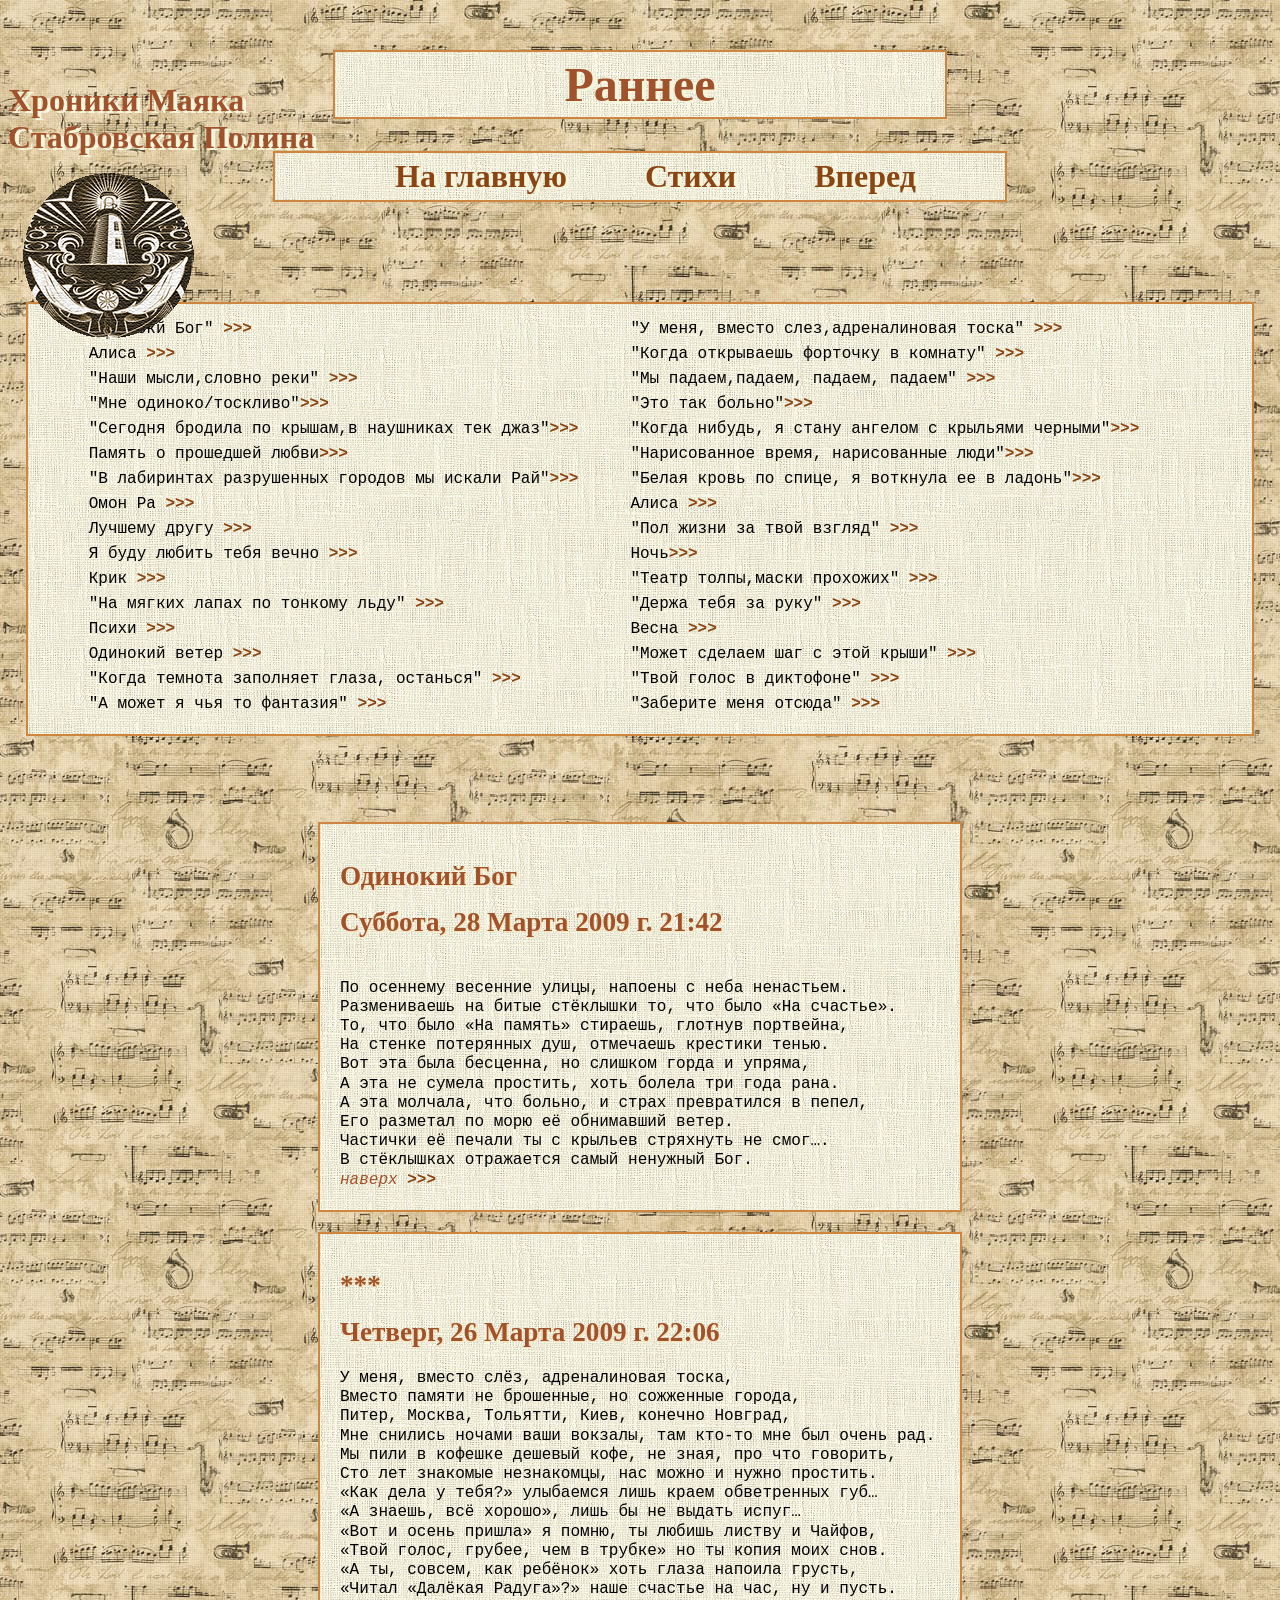
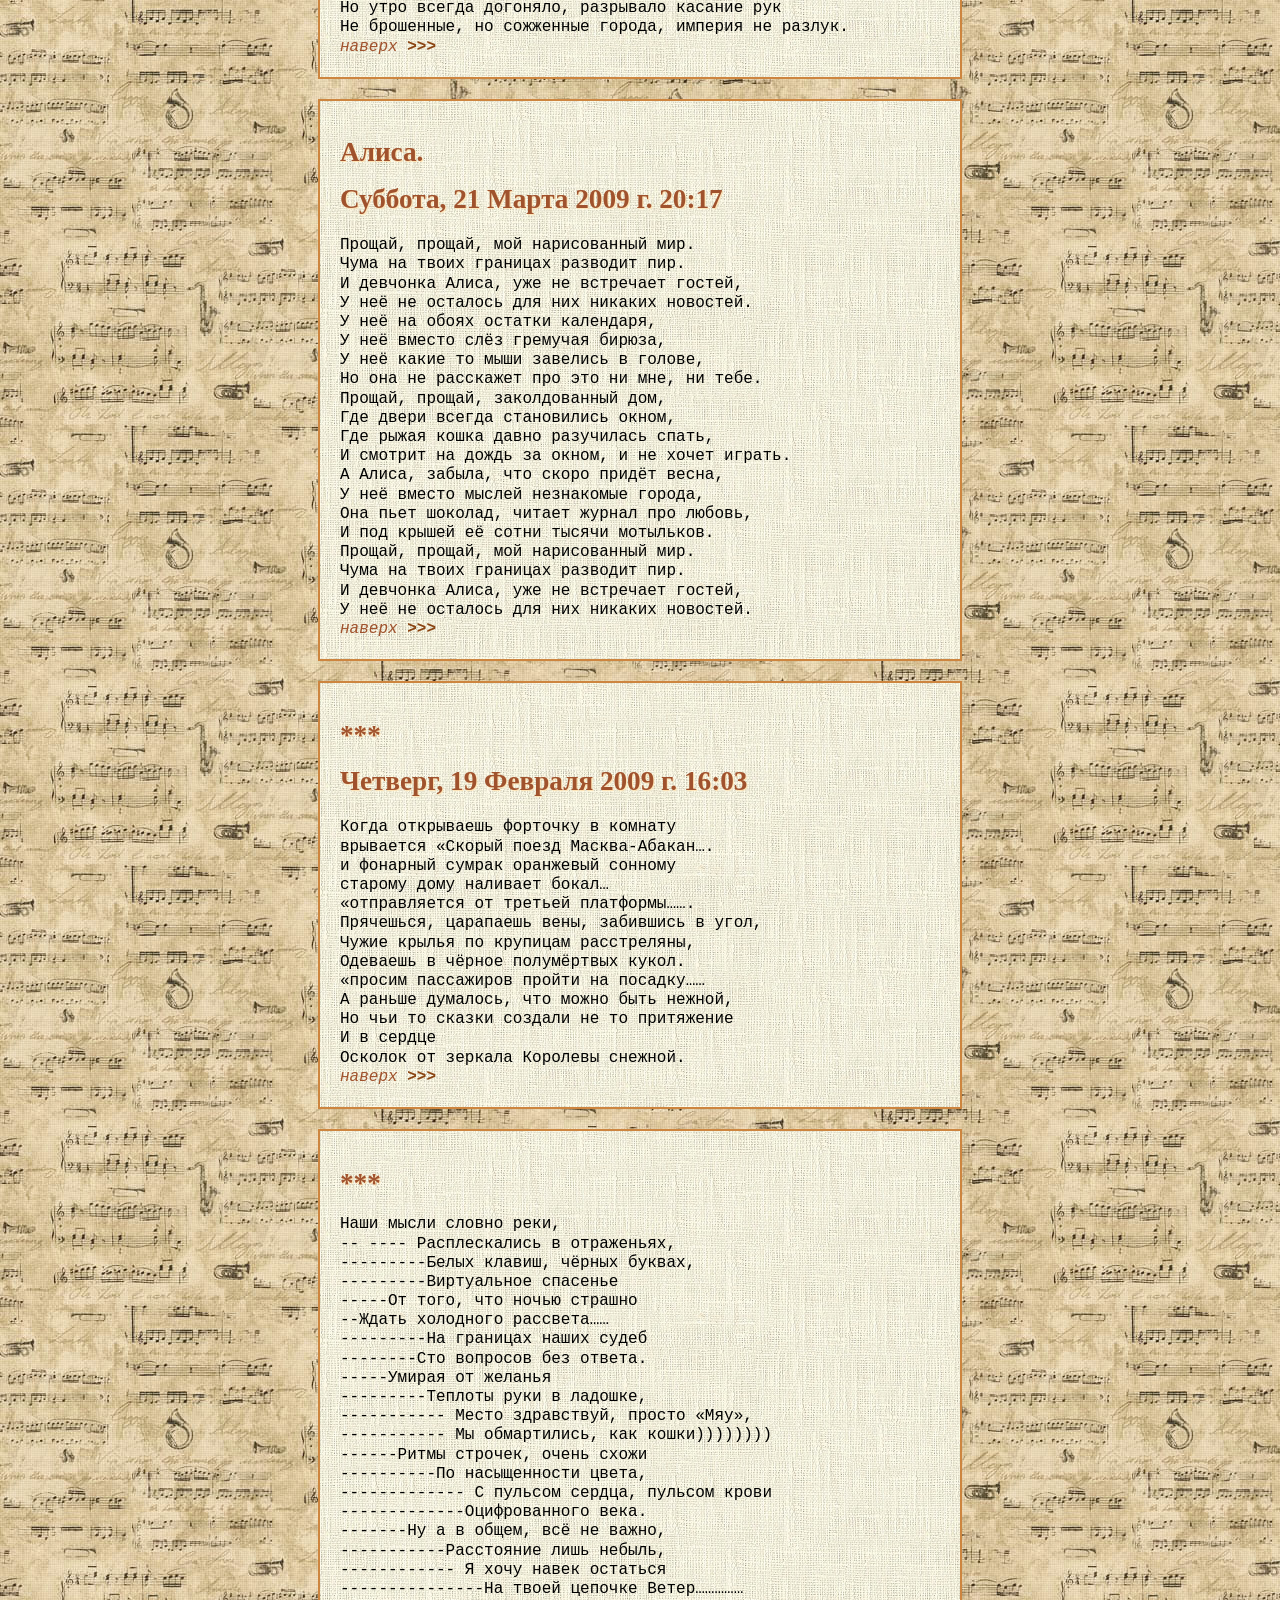
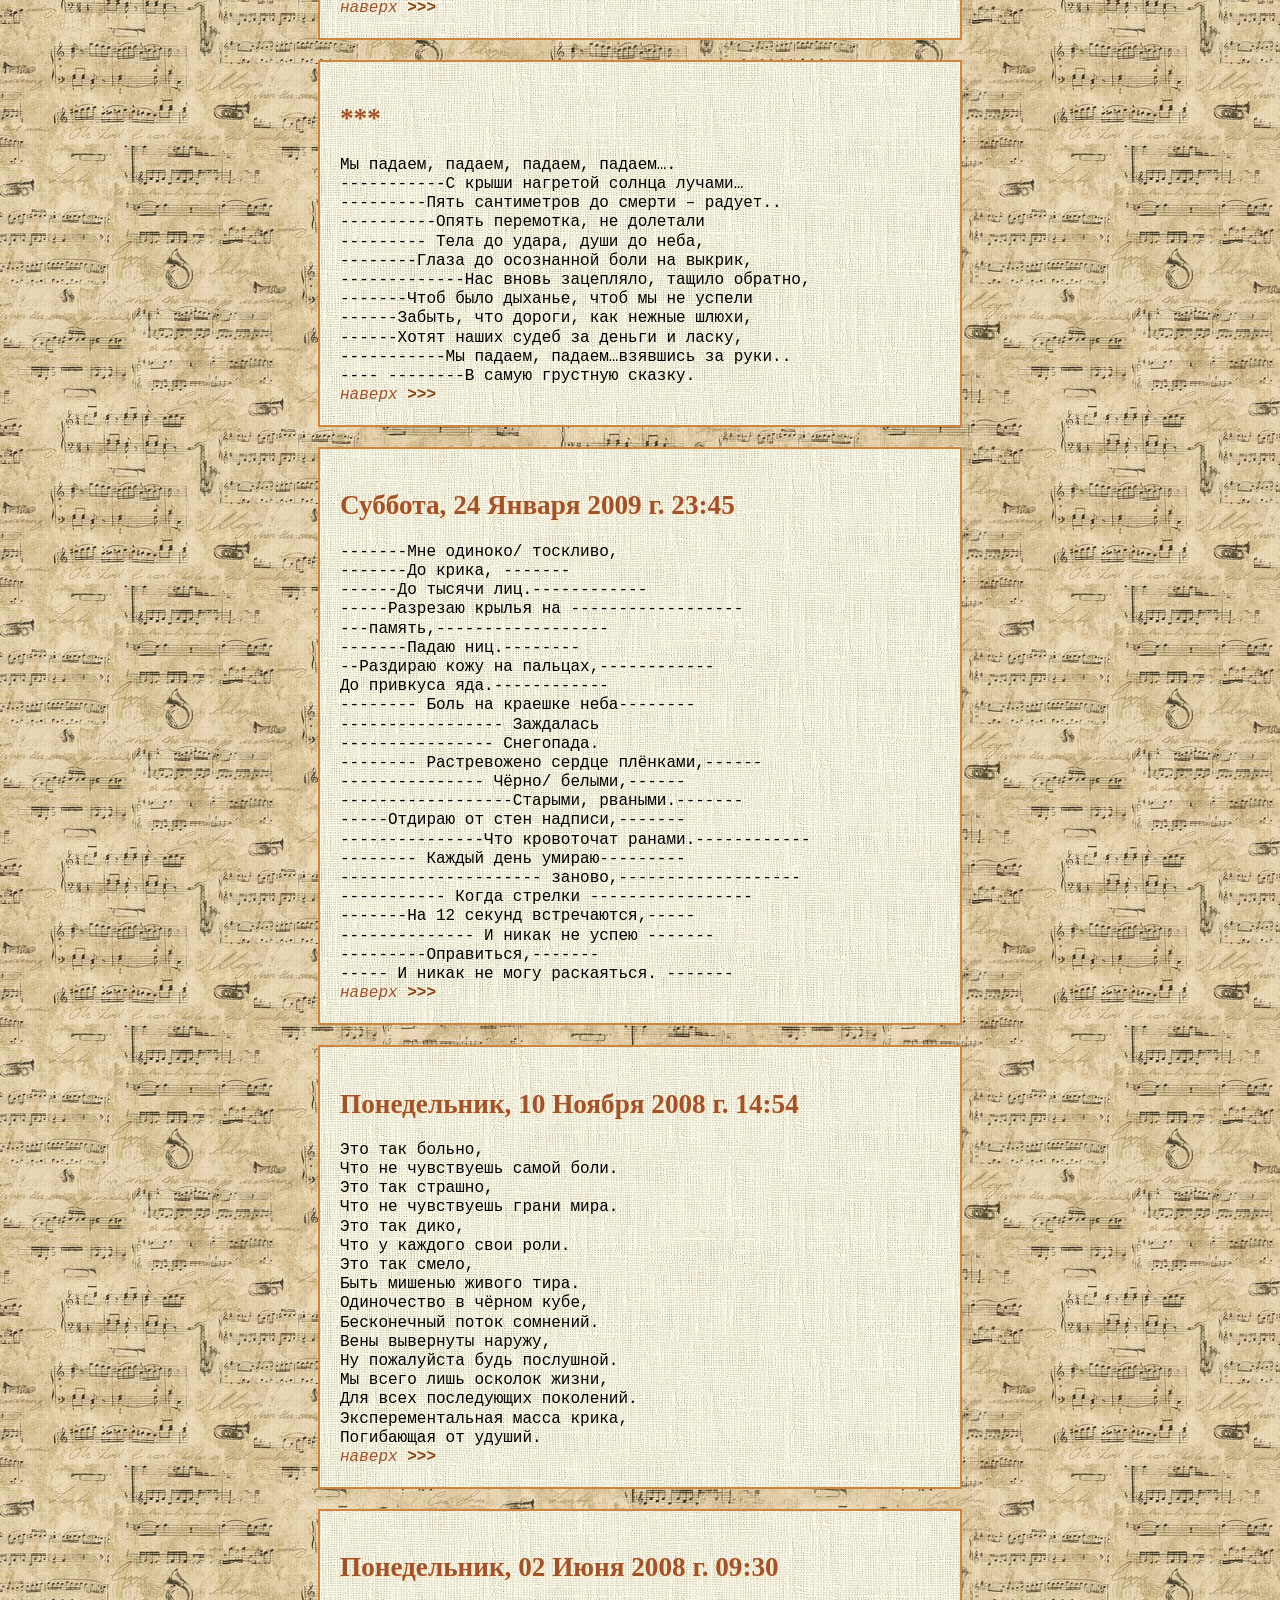
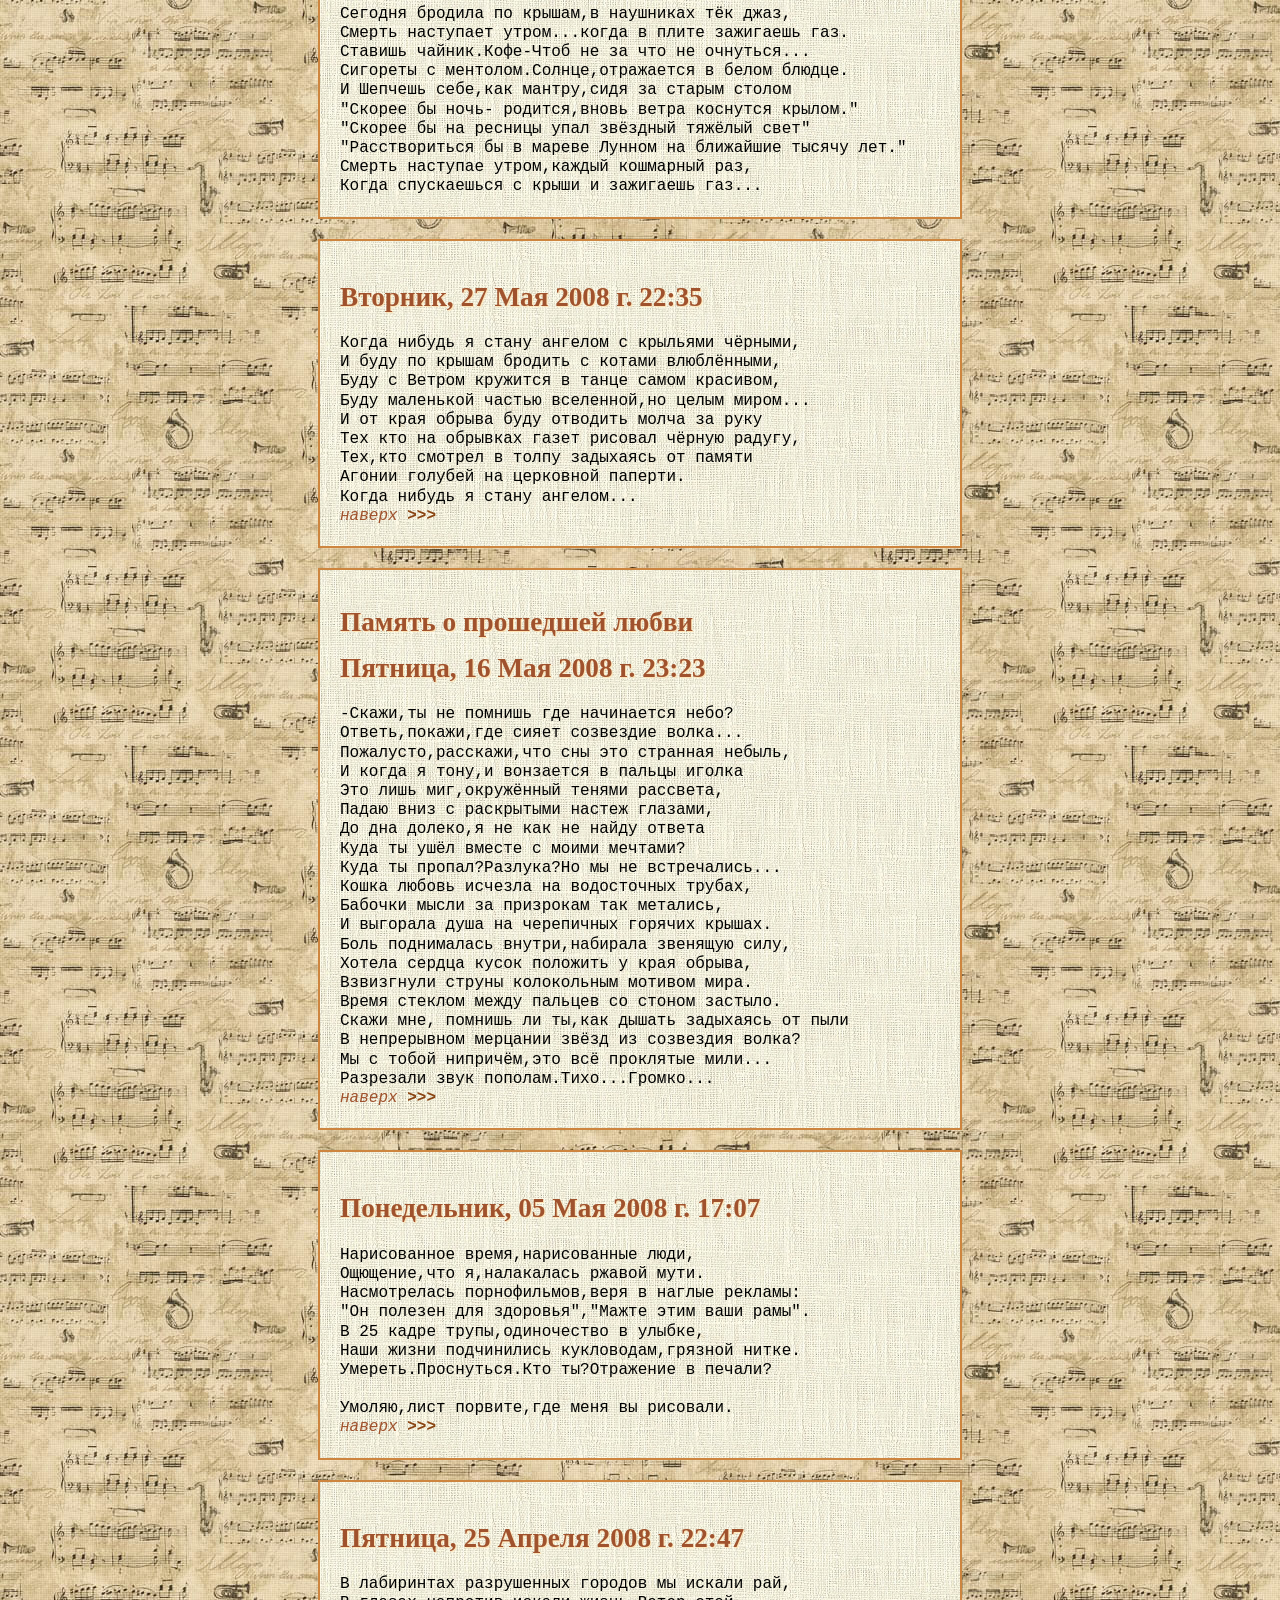
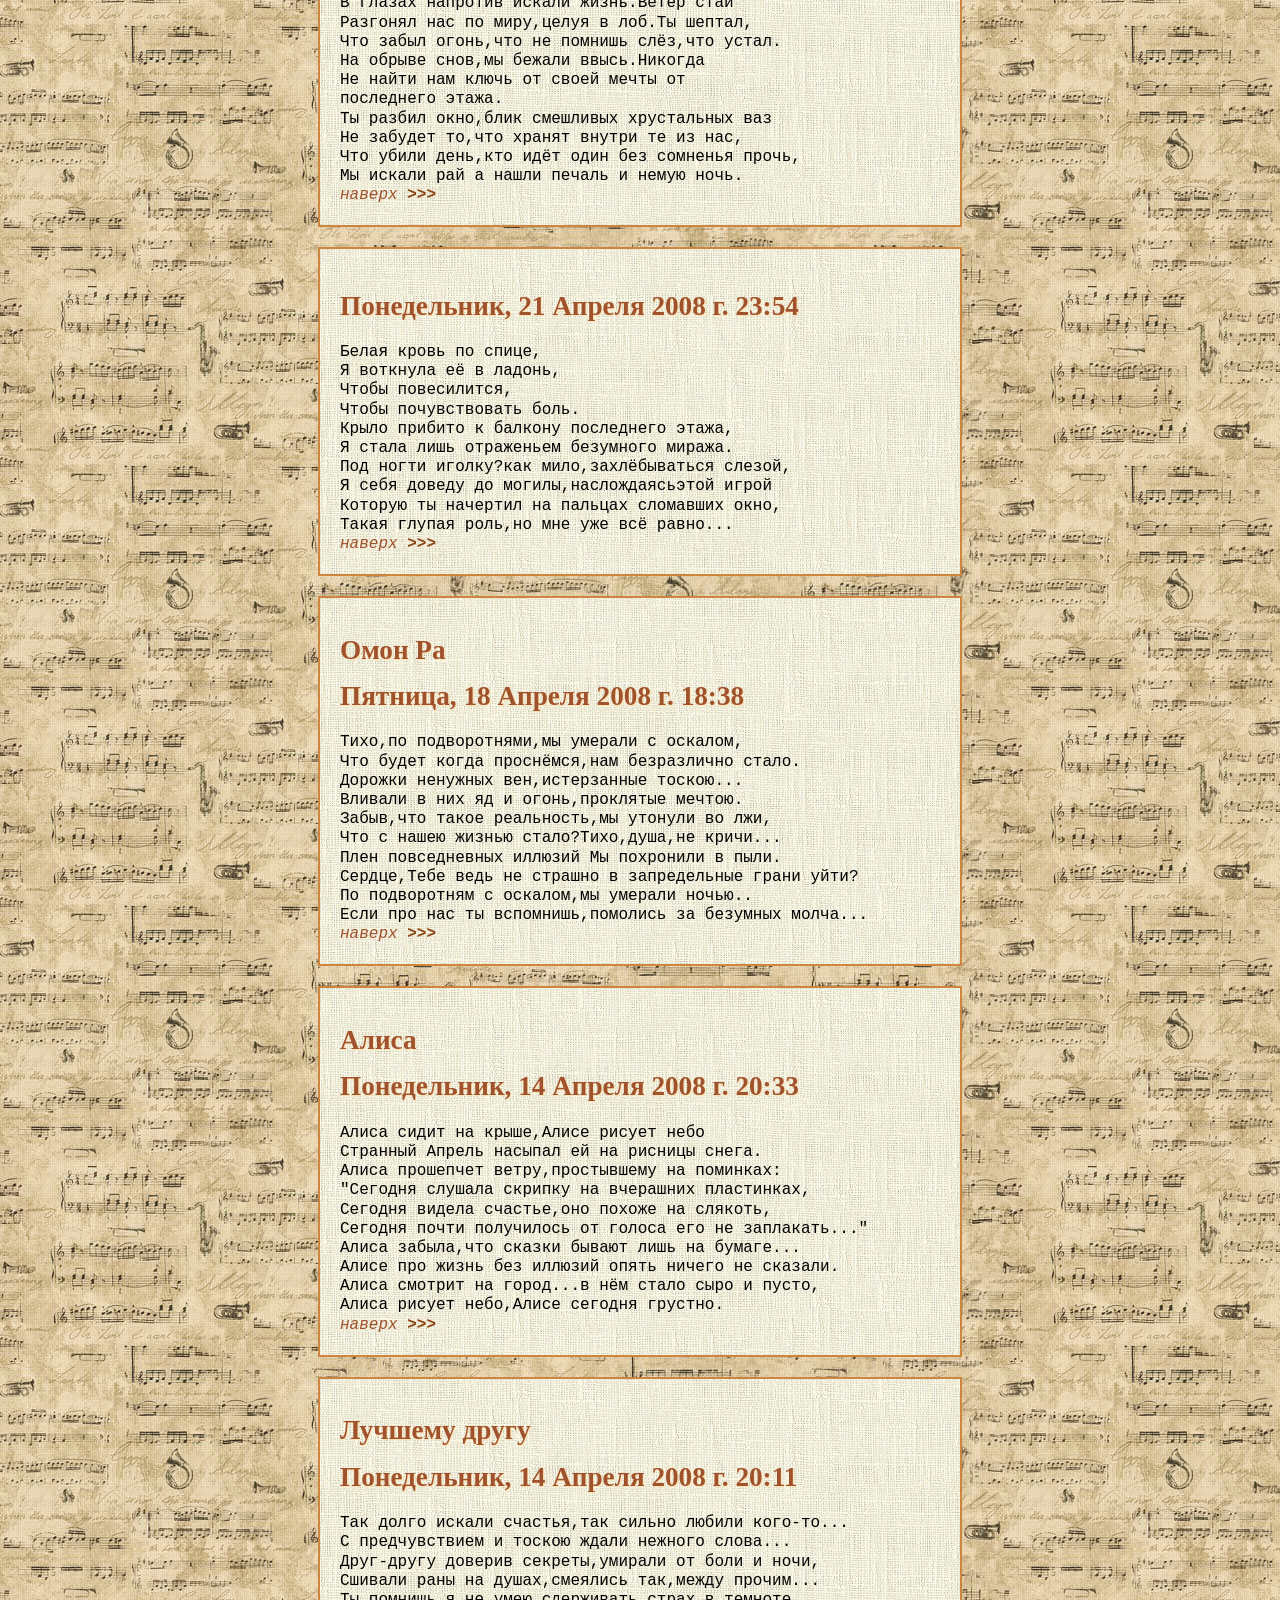
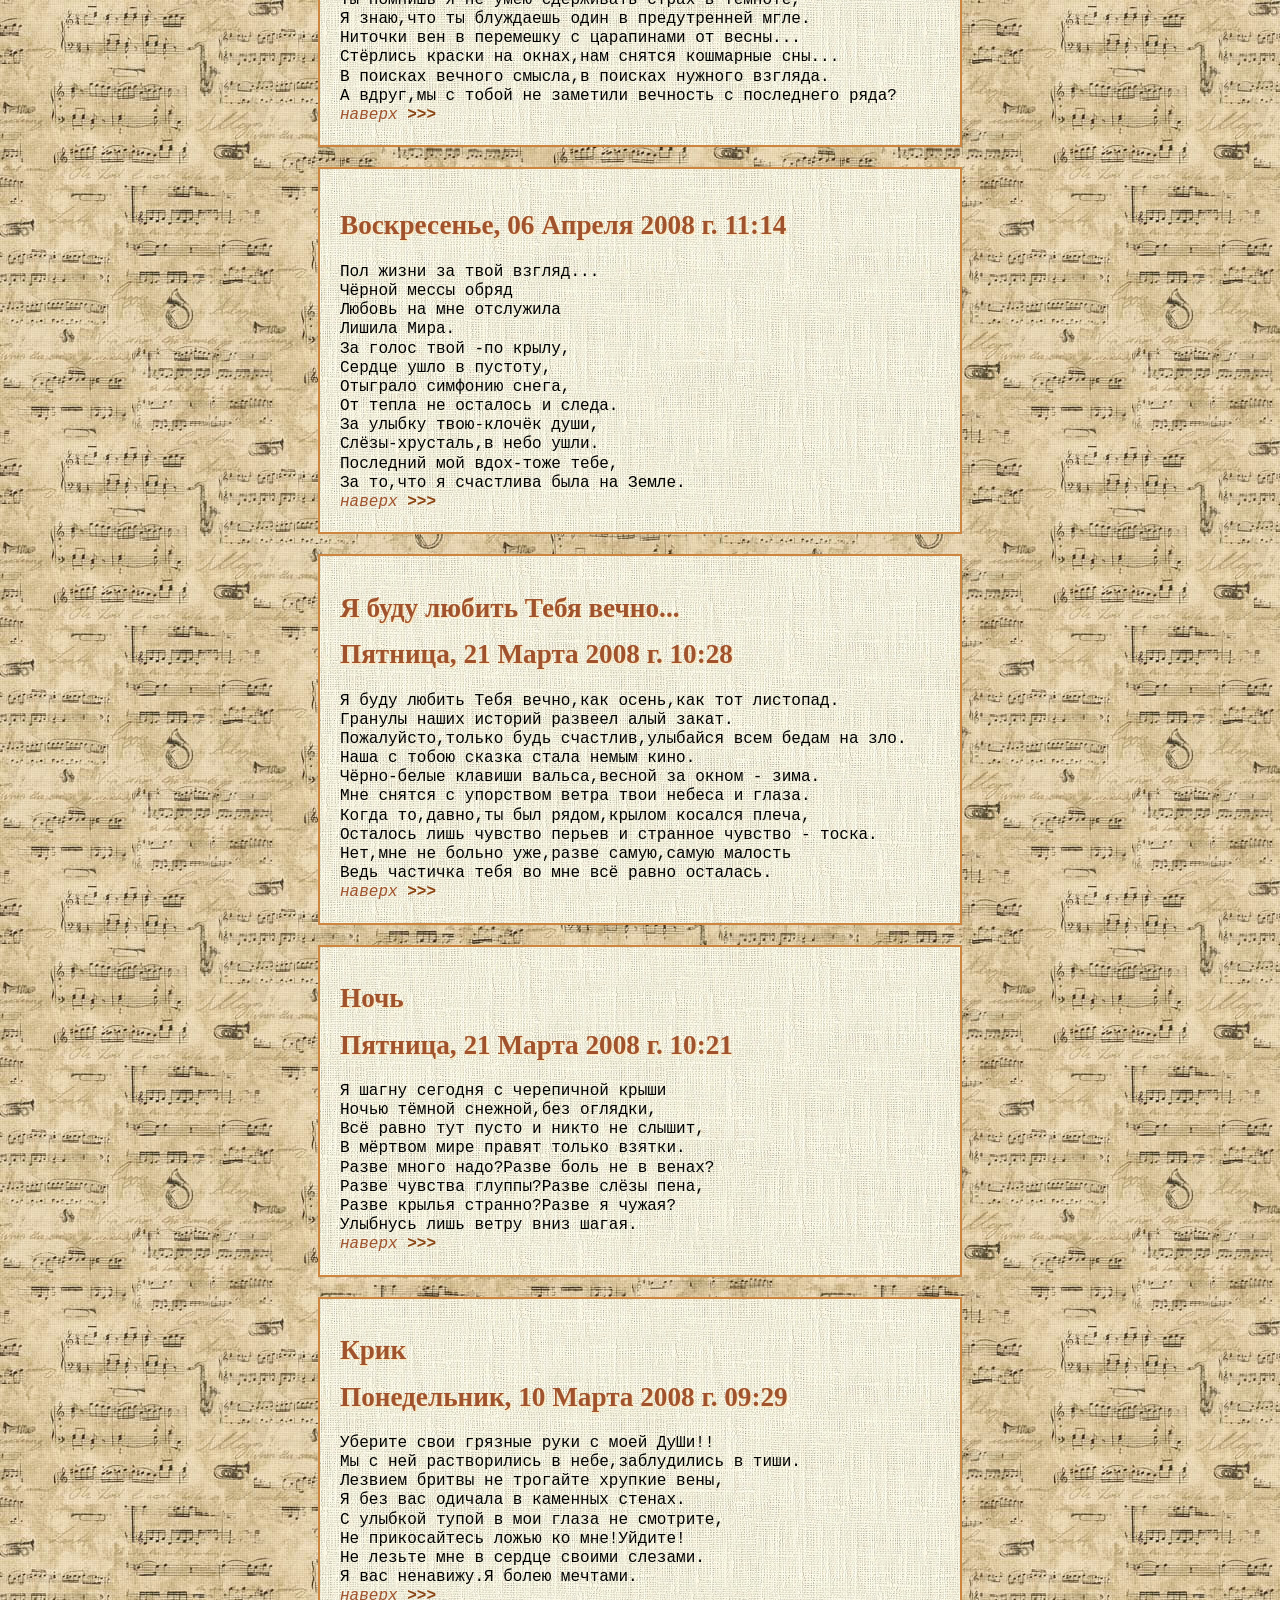
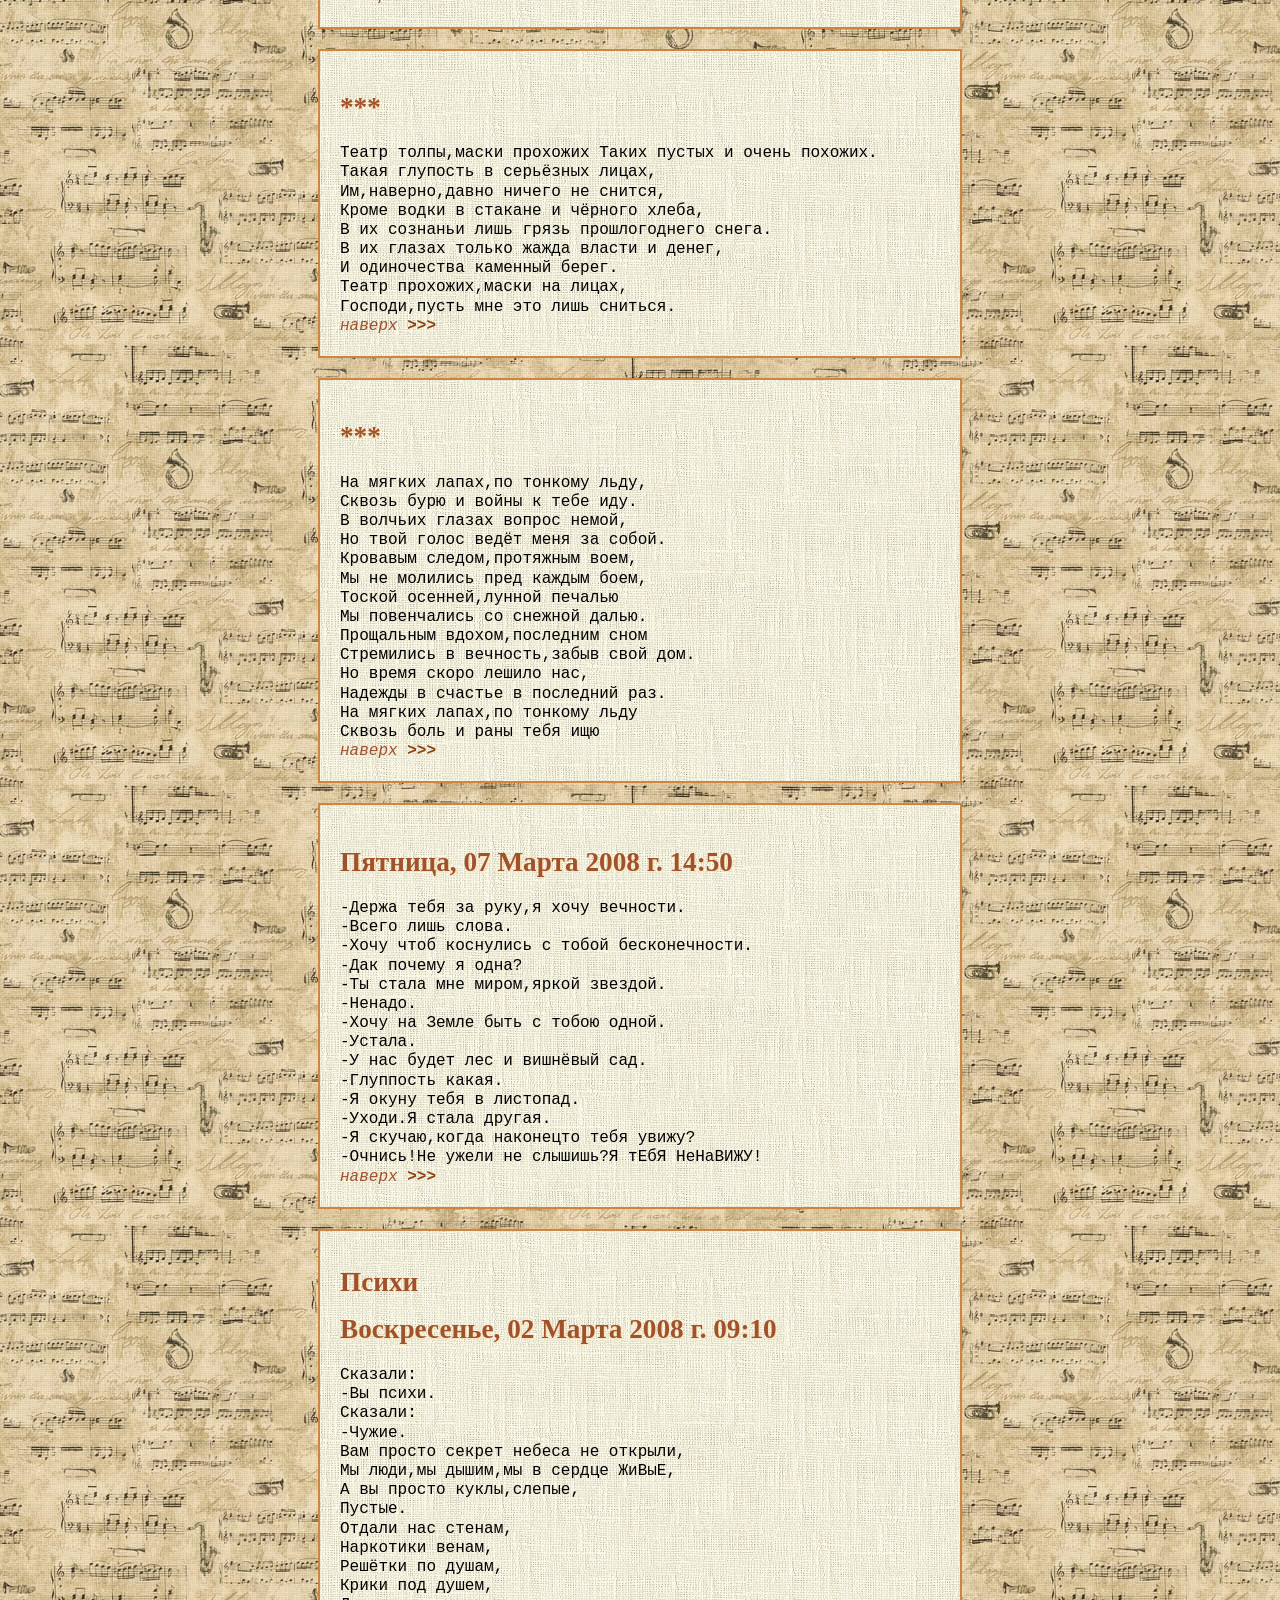
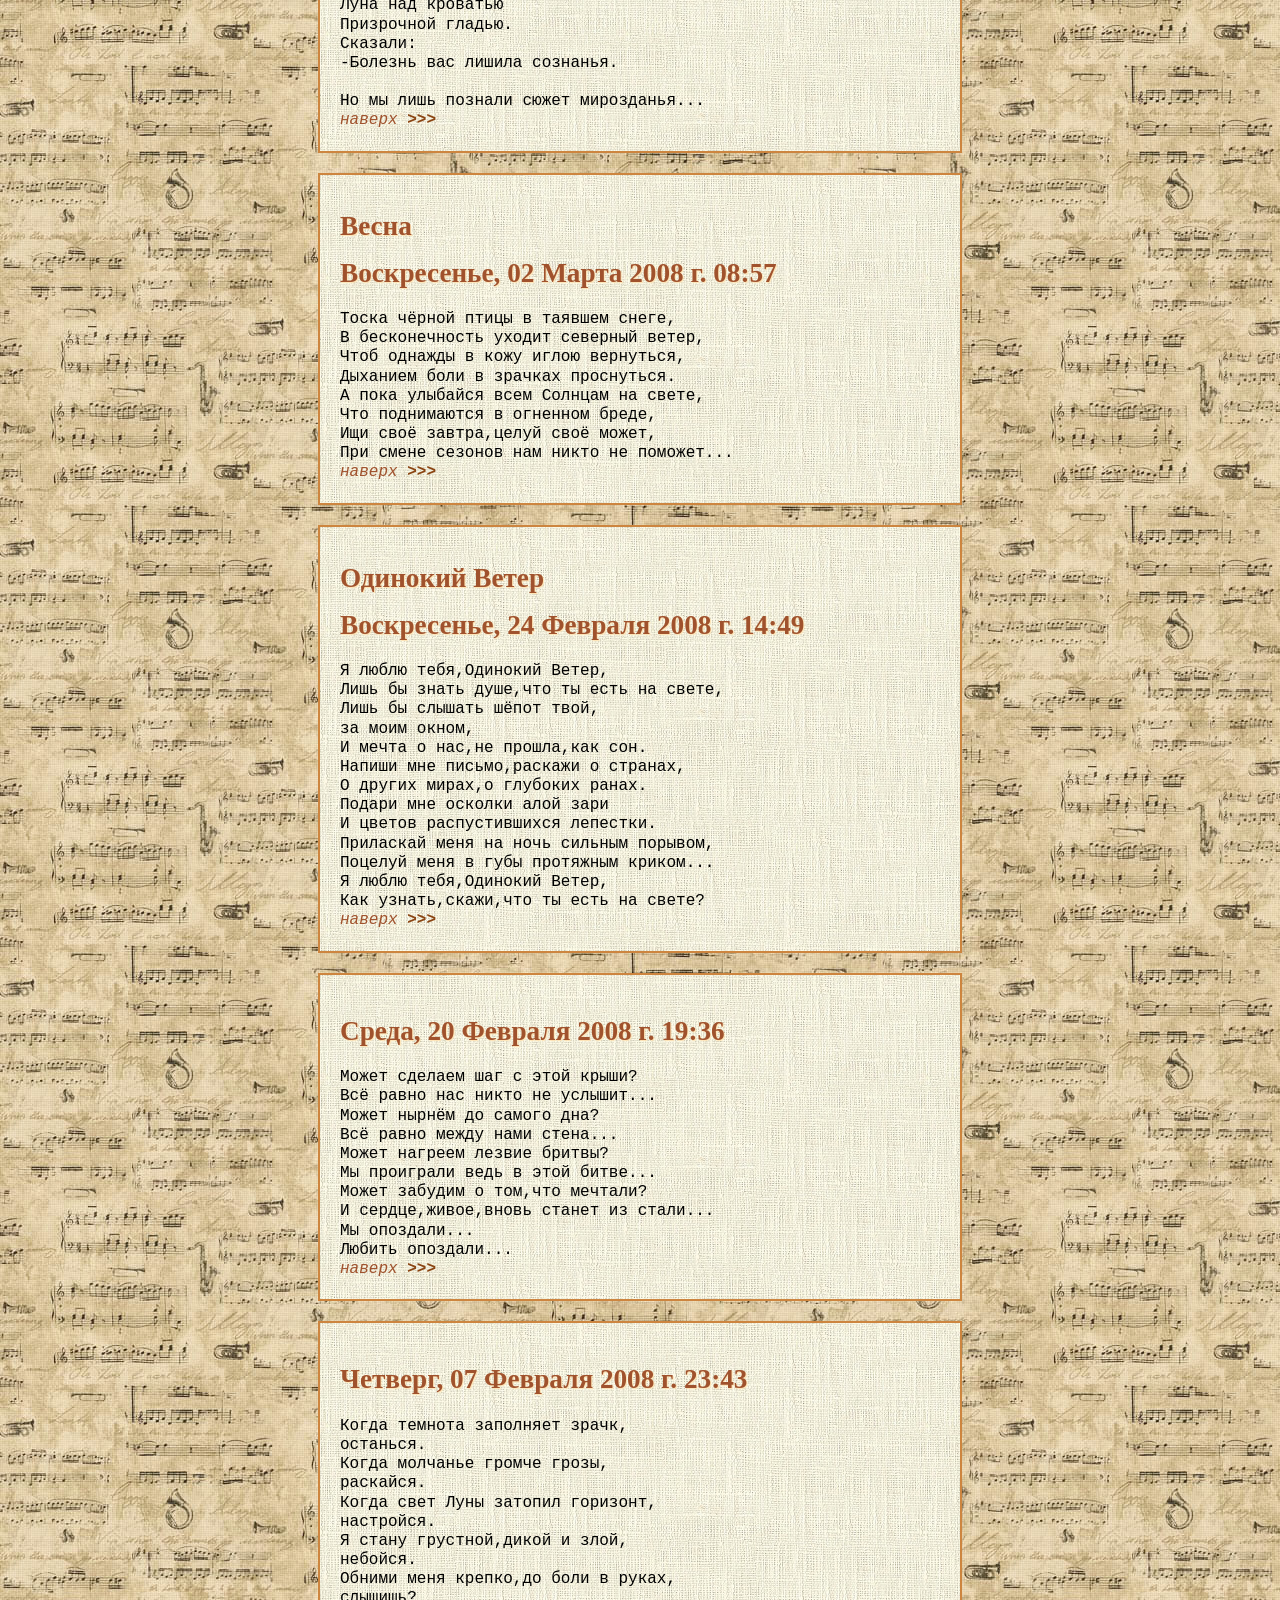
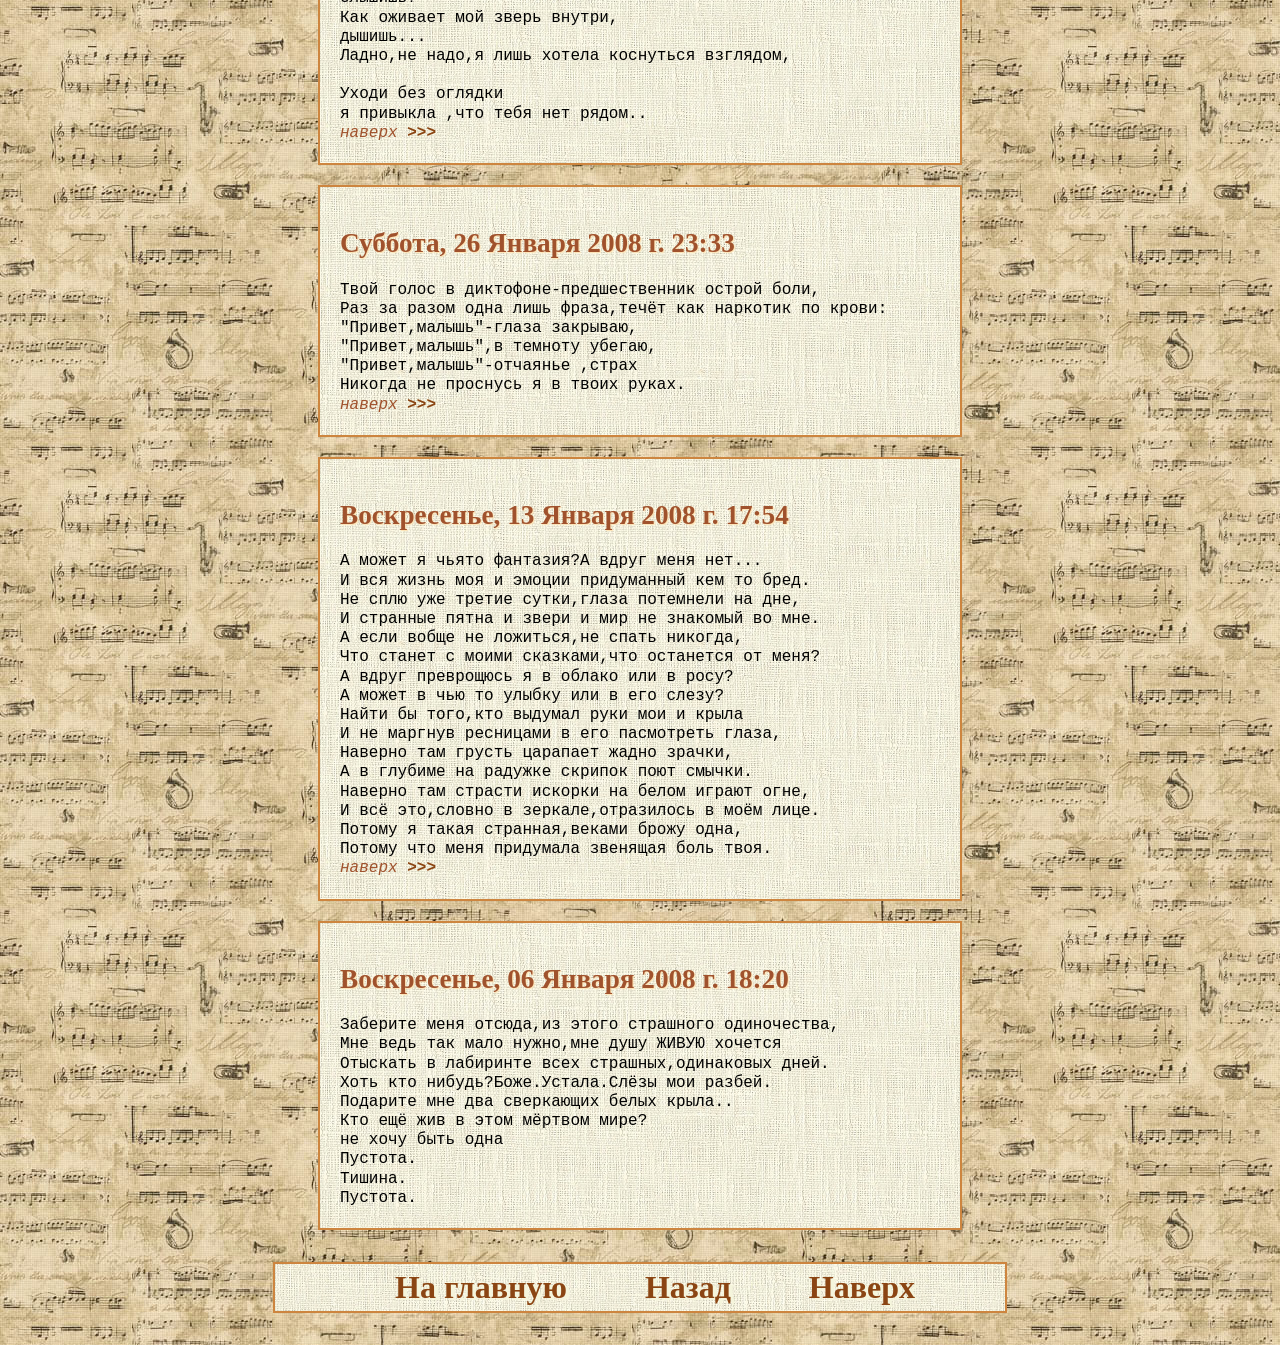
<file: websites/ChroniclesLighthouse/poems/2009.html>
﻿<html>
<head>
<title>Chronicles_Lighthouse</title>
<link href="../css/css1.css" type="text/css" rel="stylesheet"/>
<!--добавляем данные о странице-->
<meta name="description" content="Афонина Полина Александровна"/>
<meta name="keyword" content="стихи, проза"/>
<meta name="robots" content="nofollow"/>
<meta http-equiv="avtor" content="LuMerlok"/>
<meta http-equiv="pragma" content="no-cache"/>
</head>
<body>

<p> Хроники Маяка 
<br>
Стабровская Полина <br>
<img src="../images/111.gif"  /></p>
<h1 id="top">Раннее </h1>
<nav>
<ul>
<li><a href="../index.html">На главную</a></li>
<li><a href="indexpoems.html">Стихи</a></li>
<li><a href="Cai.html">Вперед</a></li>
</ul>
</nav>
<table>
<tr>
<td>"Одинокй Бог" <a href="#1">>>></a></td>
<td>"У меня, вместо слез,адреналиновая тоска" <a href="#2">>>></a></td></tr>
<tr>
<td>Алиса <a href="#3">>>></a></td>
<td>"Когда открываешь форточку в комнату" <a href="#4">>>></a> </td></tr>
<tr>
<td>"Наши мысли,словно реки" <a href="#5">>>></a> </td>
<td>"Мы падаем,падаем, падаем, падаем" <a href="#6">>>></a> </td></tr>
<tr>
<td>"Мне одиноко/тоскливо"<a href="#7">>>></a> </td>
<td>"Это так больно"<a href="#8">>>></a> </td></tr>
<tr>
<td>"Сегодня бродила по крышам,в наушниках тек джаз"<a href="#9">>>></a></td>
<td>"Когда нибудь, я стану ангелом с крыльями черными"<a href="#10">>>></a></td></tr>
<tr>
<td>Память о прошедшей любви<a href="#11">>>></a></td>
<td>"Нарисованное время, нарисованные люди"<a href="#12">>>></a></td></tr>
<tr>
<td>"В лабиринтах разрушенных городов мы искали Рай"<a href="#13">>>></a></td>
<td>"Белая кровь по спице, я воткнула ее в ладонь"<a href="#14">>>></a></td></tr>
<tr>
<td>Омон Ра <a href="#15">>>></a>  </td>
<td>Алиса <a href="#16">>>></a></td></tr>
<tr>
<td>Лучшему другу <a href="#17">>>></a> </td>
<td>"Пол жизни за твой взгляд" <a href="#18">>>></a> </td></tr>
<tr>
<td>Я буду любить тебя вечно <a href="#19">>>></a> </td>
<td>Ночь<a href="#20">>>></a> </td></tr>
<tr>
<td>Крик <a href="#21">>>></a> </td>
<td>"Театр толпы,маски прохожих" <a href="#22">>>></a></td></tr>
<tr>
<td>"На мягких лапах по тонкому льду" <a href="#23">>>></a></td>
<td>"Держа тебя за руку" <a href="#24">>>></a><td> </tr>
<tr>
<td>Психи <a href="#25">>>></a> </td>
<td>Весна <a href="#26">>>></a> </td></tr>
<tr>
<td>Одинокий ветер <a href="#27">>>></a> </td>
<td>"Может сделаем шаг с этой крыши" <a href="#28">>>></a> </td></tr>
<tr>
<td>"Когда темнота заполняет глаза, останься" <a href="#29">>>></a> </td>
<td>"Твой голос в диктофоне" <a href="#30">>>></a> </td></tr>
<tr>
<td>"А может я чья то фантазия" <a href="#31">>>></a> </td>
<td>"Заберите меня отсюда" <a href="#32">>>></a></td><tr></table>
<br>
<br>


<div class="rannee">
<h2 id="1"> Одинокий Бог <h2>
<h3>Суббота, 28 Марта 2009 г. 21:42</h3> <br>
По осеннему весенние улицы, напоены с неба ненастьем.<br>
Размениваешь на битые стёклышки то, что было «На счастье».<br>

То, что было «На память» стираешь, глотнув портвейна,<br>
На стенке потерянных душ, отмечаешь крестики тенью.<br>

Вот эта была бесценна, но слишком горда и упряма,<br>
А эта не сумела простить, хоть болела три года рана.<br>

А эта молчала, что больно, и страх превратился в пепел,<br>
Его разметал по морю её обнимавший ветер.<br>

Частички её печали ты с крыльев стряхнуть не смог….<br>
В стёклышках отражается самый ненужный Бог.<br>
<i>наверх</i> <a href="#top">>>></a></div>

<div>
<h2 id="2">***</h2>
<h3>Четверг, 26 Марта 2009 г. 22:06 </h3> 
У меня, вместо слёз, адреналиновая тоска,<br>
Вместо памяти не брошенные, но сожженные города,<br>
Питер, Москва, Тольятти, Киев, конечно Новград,<br>
Мне снились ночами ваши вокзалы, там кто-то мне был очень рад.<br>
Мы пили в кофешке дешевый кофе, не зная, про что говорить,<br>
Сто лет знакомые незнакомцы, нас можно и нужно простить.<br>
«Как дела у тебя?» улыбаемся лишь краем обветренных губ…<br>
«А знаешь, всё хорошо», лишь бы не выдать испуг…<br>
«Вот и осень пришла» я помню, ты любишь листву и Чайфов,<br>
«Твой голос, грубее, чем в трубке» но ты копия моих снов.<br>
«А ты, совсем, как ребёнок» хоть глаза напоила грусть,<br>
«Читал «Далёкая Радуга»?» наше счастье на час, ну и пусть.<br>


Но утро всегда догоняло, разрывало касание рук<br>
Не брошенные, но сожженные города, империя не разлук.<br>
<i>наверх</i> <a href="#top">>>></a></div>


<div>
<h2 id="3">Алиса.</h2>
<h3>Суббота, 21 Марта 2009 г. 20:17</h3> 
Прощай, прощай, мой нарисованный мир.<br>
Чума на твоих границах разводит пир.<br>
И девчонка Алиса, уже не встречает гостей,<br>
У неё не осталось для них никаких новостей.<br>
У неё на обоях остатки календаря,<br>
У неё вместо слёз гремучая бирюза,<br>
У неё какие то мыши завелись в голове,<br>
Но она не расскажет про это ни мне, ни тебе.<br>
Прощай, прощай, заколдованный дом,<br>
Где двери всегда становились окном,<br>
Где рыжая кошка давно разучилась спать,<br>
И смотрит на дождь за окном, и не хочет играть.<br>
А Алиса, забыла, что скоро придёт весна,<br>
У неё вместо мыслей незнакомые города,<br>
Она пьет шоколад, читает журнал про любовь,<br>
И под крышей её сотни тысячи мотыльков.<br>
Прощай, прощай, мой нарисованный мир.<br>
Чума на твоих границах разводит пир.<br>
И девчонка Алиса, уже не встречает гостей,<br>
У неё не осталось для них никаких новостей.<br>
<i>наверх</i> <a href="#top">>>></a></div>

<div>
<h2 id="4">***</h2>
<h3>Четверг, 19 Февраля 2009 г. 16:03</h3>
Когда открываешь форточку в комнату<br>
врывается «Скорый поезд Масква-Абакан….<br>
и фонарный сумрак оранжевый сонному<br>
старому дому наливает бокал…<br>
«отправляется от третьей платформы…….<br>
Прячешься, царапаешь вены, забившись в угол,<br>
Чужие крылья по крупицам расстреляны,<br>
Одеваешь в чёрное полумёртвых кукол.<br>
«просим пассажиров пройти на посадку……<br>
А раньше думалось, что можно быть нежной,<br>
Но чьи то сказки создали не то притяжение<br>
И в сердце <br>
Осколок от зеркала Королевы снежной.<br>
<i>наверх</i> <a href="#top">>>></a><br>
</div>


<div>
<h2 id="5">***</h2>
Наши мысли словно реки,<br>
-- ---- Расплескались в отраженьях,<br>
---------Белых клавиш, чёрных буквах,<br>
---------Виртуальное спасенье<br>
-----От того, что ночью страшно<br>
--Ждать холодного рассвета……<br>
---------На границах наших судеб<br>
--------Сто вопросов без ответа.<br>
-----Умирая от желанья<br>
---------Теплоты руки в ладошке,<br>
----------- Место здравствуй, просто «Мяу»,<br>
----------- Мы обмартились, как кошки))))))))<br>
------Ритмы строчек, очень схожи<br>
----------По насыщенности цвета,<br>
------------- С пульсом сердца, пульсом крови<br>
-------------Оцифрованного века.<br>
-------Ну а в общем, всё не важно,<br>
-----------Расстояние лишь небыль,<br>
------------ Я хочу навек остаться<br>
---------------На твоей цепочке Ветер……………<br>
<i>наверх</i> <a href="#top">>>></a> <br></div>

<div>
<h3 id="6">***</h3>
Мы падаем, падаем, падаем, падаем….<br>
-----------С крыши нагретой солнца лучами…<br>
---------Пять сантиметров до смерти – радует..<br>
----------Опять перемотка, не долетали<br>
--------- Тела до удара, души до неба,<br>
--------Глаза до осознанной боли на выкрик,<br>
-------------Нас вновь зацепляло, тащило обратно,<br>
-------Чтоб было дыханье, чтоб мы не успели<br>
------Забыть, что дороги, как нежные шлюхи,<br>
------Хотят наших судеб за деньги и ласку,<br>
-----------Мы падаем, падаем…взявшись за руки..<br>
----
--------В самую грустную сказку.<br>
<i>наверх</i> <a href="#top">>>></a></div>


<div>
<h3 id="7">Суббота, 24 Января 2009 г. 23:45</h3> 
-------Мне одиноко/ тоскливо, <br>
-------До крика, -------<br>
------До тысячи лиц.------------<br>
-----Разрезаю крылья на ------------------<br>
---память,------------------<br>
-------Падаю ниц.--------<br>
--Раздираю кожу на пальцах,------------<br>
До привкуса яда.------------<br>
-------- Боль на краешке неба--------<br>
----------------- Заждалась <br>
---------------- Снегопада.<br>
-------- Растревожено сердце плёнками,------<br>
--------------- Чёрно/ белыми,------<br>
------------------Старыми, рваными.-------<br>
-----Отдираю от стен надписи,-------<br>
---------------Что кровоточат ранами.------------<br>
-------- Каждый день умираю---------<br>
--------------------- заново,-------------------<br>
----------- Когда стрелки -----------------<br>
-------На 12 секунд встречаются,-----<br>
-------------- И никак не успею -------<br>
---------Оправиться,-------<br>
----- И никак не могу раскаяться. -------<br>
<i>наверх</i> <a href="#top">>>></a></div>


<div>
<h3 id="8">Понедельник, 10 Ноября 2008 г. 14:54</h3>
Это так больно,<br>
Что не чувствуешь самой боли.<br>
Это так страшно,<br>
Что не чувствуешь грани мира.<br>
Это так дико,<br>
Что у каждого свои роли.<br>
Это так смело,<br>
Быть мишенью живого тира.<br>
Одиночество в чёрном кубе,<br>
Бесконечный поток сомнений.<br>
Вены вывернуты наружу,<br>
Ну пожалуйста будь послушной.<br>
Мы всего лишь осколок жизни,<br>
Для всех последующих поколений.<br>
Эксперементальная масса крика,<br>
Погибающая от удуший.<br>
<i>наверх</i> <a href="#top">>>></a></div>


<div>
<h3 id="9">Понедельник, 02 Июня 2008 г. 09:30 </h3>
Сегодня бродила по крышам,в наушниках тёк джаз,<br>
Смерть наступает утром...когда в плите зажигаешь газ.<br>
Ставишь чайник.Кофе-Чтоб не за что не очнуться...<br>
Сигореты с ментолом.Солнце,отражается в белом блюдце.<br>
И Шепчешь себе,как мантру,сидя за старым столом<br>
"Скорее бы ночь- родится,вновь ветра коснутся крылом."<br>
"Скорее бы на ресницы упал звёздный тяжёлый свет"<br>
"Расствориться бы в мареве Лунном на ближайшие тысячу лет."<br>
Смерть наступае утром,каждый кошмарный раз,<br>
Когда спускаешься с крыши и зажигаешь газ...<br></div>

<div>
<h3 id="10">Вторник, 27 Мая 2008 г. 22:35</h3> 
Когда нибудь я стану ангелом с крыльями чёрными,<br>
И буду по крышам бродить с котами влюблёнными,<br>
Буду с Ветром кружится в танце самом красивом,<br>
Буду маленькой частью вселенной,но целым миром...<br>
И от края обрыва буду отводить молча за руку <br>
Тех кто на обрывках газет рисовал чёрную радугу,<br>
Тех,кто смотрел в толпу задыхаясь от памяти<br>
Агонии голубей на церковной паперти.<br>
Когда нибудь я стану ангелом...<br>
<i>наверх</i> <a href="#top">>>></a></div>


<div>
<h2 id="11">Память о прошедшей любви</h2>
<h3>Пятница, 16 Мая 2008 г. 23:23</h3>
-Скажи,ты не помнишь где начинается небо?<br>
Ответь,покажи,где сияет созвездие волка...<br>
Пожалусто,расскажи,что сны это странная небыль,<br>
И когда я тону,и вонзается в пальцы иголка<br>
Это лишь миг,окружённый тенями рассвета,<br>
Падаю вниз с раскрытыми настеж глазами,<br>
До дна долеко,я не как не найду ответа<br>
Куда ты ушёл вместе с моими мечтами?<br>
Куда ты пропал?Разлука?Но мы не встречались...<br>
Кошка любовь исчезла на водосточных трубах,<br>
Бабочки мысли за призрокам так метались,<br>
И выгорала душа на черепичных горячих крышах.<br>
Боль поднималась внутри,набирала звенящую силу,<br>
Хотела сердца кусок положить у края обрыва,<br>
Взвизгнули струны колокольным мотивом мира.<br>
Время стеклом между пальцев со стоном застыло.<br>
Скажи мне, помнишь ли ты,как дышать задыхаясь от пыли<br>
В непрерывном мерцании звёзд из созвездия волка?<br>
Мы с тобой нипричём,это всё проклятые мили...<br>
Разрезали звук пополам.Тихо...Громко...<br>
<i>наверх</i> <a href="#top">>>></a></div>


<div>
<h3 id="12">Понедельник, 05 Мая 2008 г. 17:07</h3>
Нарисованное время,нарисованные люди,<br>
Ощющение,что я,налакалась ржавой мути.<br>
Насмотрелась порнофильмов,веря в наглые рекламы:<br>
"Он полезен для здоровья","Мажте этим ваши рамы".<br>
В 25 кадре трупы,одиночество в улыбке,<br>
Наши жизни подчинились кукловодам,грязной нитке. <br>
Умереть.Проснуться.Кто ты?Отражение в печали?<br>
<br>
Умоляю,лист порвите,где меня вы рисовали.<br>
<i>наверх</i> <a href="#top">>>></a></div>


<div>
<h3 id="13">Пятница, 25 Апреля 2008 г. 22:47</h3> 
В лабиринтах разрушенных городов мы искали рай,<br>
В глазах напротив искали жизнь.Ветер стай<br>
Разгонял нас по миру,целуя в лоб.Ты шептал,<br>
Что забыл огонь,что не помнишь слёз,что устал.<br>
На обрыве снов,мы бежали ввысь.Никогда<br>
Не найти нам ключь от своей мечты от <br>
последнего этажа.<br>
Ты разбил окно,блик смешливых хрустальных ваз<br>
Не забудет то,что хранят внутри те из нас,<br>
Что убили день,кто идёт один без сомненья прочь,<br>
Мы искали рай а нашли печаль и немую ночь.<br>
<i>наверх</i> <a href="#top">>>></a></div>


<div>
<h3 id="14"> Понедельник, 21 Апреля 2008 г. 23:54</h3>
Белая кровь по спице,<br>
Я воткнула её в ладонь,<br>
Чтобы повесилится,<br>
Чтобы почувствовать боль.<br>
Крыло прибито к балкону последнего этажа,<br>
Я стала лишь отраженьем безумного миража.<br>
Под ногти иголку?как мило,захлёбываться слезой,<br>
Я себя доведу до могилы,наслождаясьэтой игрой<br>
Которую ты начертил на пальцах сломавших окно,<br>
Такая глупая роль,но мне уже всё равно...<br>
<i>наверх</i> <a href="#top">>>></a></div>

 
<div>
<h2 id="15">Омон Ра</h2>
<h3>Пятница, 18 Апреля 2008 г. 18:38</h3> 
Тихо,по подворотнями,мы умерали с оскалом,<br>
Что будет когда проснёмся,нам безразлично стало.<br>
Дорожки ненужных вен,истерзанные тоскою...<br>
Вливали в них яд и огонь,проклятые мечтою.<br>
Забыв,что такое реальность,мы утонули во лжи,<br>
Что с нашею жизнью стало?Тихо,душа,не кричи...<br>
Плен повседневных иллюзий Мы похронили в пыли.<br>
Сердце,Тебе ведь не страшно в запредельные грани уйти?<br>
По подворотням с оскалом,мы умерали ночью..<br>
Если про нас ты вспомнишь,помолись за безумных молча...<br>
<i>наверх</i> <a href="#top">>>></a></div>


<div>
<h2 id="16">Алиса</h2>
<h3>Понедельник, 14 Апреля 2008 г. 20:33</h3>
Алиса сидит на крыше,Алисе рисует небо<br>
Странный Апрель насыпал ей на рисницы снега.<br>
Алиса прошепчет ветру,простывшему на поминках:<br>
"Сегодня слушала скрипку на вчерашних пластинках,<br>
Сегодня видела счастье,оно похоже на слякоть,<br>
Сегодня почти получилось от голоса его не заплакать..."<br>
Алиса забыла,что сказки бывают лишь на бумаге...<br>
Алисе про жизнь без иллюзий опять ничего не сказали.<br>
Алиса смотрит на город...в нём стало сыро и пусто,<br>
Алиса рисует небо,Алисе сегодня грустно.<br>
<i>наверх</i> <a href="#top">>>></a></div>


<div>
<h2 id="17">Лучшему другу</h2>
<h3>Понедельник, 14 Апреля 2008 г. 20:11</h3>
Так долго искали счастья,так сильно любили кого-то...<br>
С предчувствием и тоскою ждали нежного слова...<br>
Друг-другу доверив секреты,умирали от боли и ночи,<br>
Сшивали раны на душах,смеялись так,между прочим...<br>
Ты помнишь я не умею сдерживать страх в темноте,<br>
Я знаю,что ты блуждаешь один в предутренней мгле.<br>
Ниточки вен в перемешку с царапинами от весны...<br>
Стёрлись краски на окнах,нам снятся кошмарные сны...<br>
В поисках вечного смысла,в поисках нужного взгляда.<br>
А вдруг,мы с тобой не заметили вечность с последнего ряда?<br>
<i>наверх</i> <a href="#top">>>></a></div>


<div>
<h3 id="18">Воскресенье, 06 Апреля 2008 г. 11:14</h3> 
Пол жизни за твой взгляд...<br>
Чёрной мессы обряд<br>
Любовь на мне отслужила<br>
Лишила Мира.<br>
За голос твой -по крылу,<br>
Сердце ушло в пустоту,<br>
Отыграло симфонию снега,<br>
От тепла не осталось и следа.<br>
За улыбку твою-клочёк души,<br>
Слёзы-хрусталь,в небо ушли.<br>
Последний мой вдох-тоже тебе,<br>
За то,что я счастлива была на Земле.<br>
<i>наверх</i> <a href="#top">>>></a></div>


<div>
<h2 id="19">Я буду любить Тебя вечно...</h2>
<h3>Пятница, 21 Марта 2008 г. 10:28</h3> 
Я буду любить Тебя вечно,как осень,как тот листопад.<br>
Гранулы наших историй развеел алый закат.<br>
Пожалуйсто,только будь счастлив,улыбайся всем бедам на зло.<br>
Наша с тобою сказка стала немым кино.<br>
Чёрно-белые клавиши вальса,весной за окном - зима.<br>
Мне снятся с упорством ветра твои небеса и глаза.<br>
Когда то,давно,ты был рядом,крылом косался плеча,<br>
Осталось лишь чувство перьев и странное чувство - тоска.<br>
Нет,мне не больно уже,разве самую,самую малость<br>
Ведь частичка тебя во мне всё равно осталась.<br>
<i>наверх</i> <a href="#top">>>></a></div>


<div> 
<h2 id="20">Ночь</h2>
<h3>Пятница, 21 Марта 2008 г. 10:21</h3>
Я шагну сегодня с черепичной крыши<br>
Ночью тёмной снежной,без оглядки,<br>
Всё равно тут пусто и никто не слышит,<br>
В мёртвом мире правят только взятки.<br>
Разве много надо?Разве боль не в венах?<br>
Разве чувства глуппы?Разве слёзы пена,<br>
Разве крылья странно?Разве я чужая?<br>
Улыбнусь лишь ветру вниз шагая.<br>
<i>наверх</i> <a href="#top">>>></a></div>


<div>
<h2 id="21">Крик</h2>
<h3>Понедельник, 10 Марта 2008 г. 09:29</h3> 
Уберите свои грязные руки с моей ДуШи!!<br>
Мы с ней растворились в небе,заблудились в тиши.<br>
Лезвием бритвы не трогайте хрупкие вены,<br>
Я без вас одичала в каменных стенах.<br>
С улыбкой тупой в мои глаза не смотрите,<br>
Не прикосайтесь ложью ко мне!Уйдите!<br>
Не лезьте мне в сердце своими слезами.<br>
Я вас ненавижу.Я болею мечтами.<br>
<i>наверх</i> <a href="#top">>>></a></div>


<div>
<h3 id="22">***</h3>
Театр толпы,маски прохожих
Таких пустых и очень похожих.<br>
Такая глупость в серьёзных лицах,<br>
Им,наверно,давно ничего не снится,<br>
Кроме водки в стакане и чёрного хлеба,<br>
В их сознаньи лишь грязь прошлогоднего снега.<br>
В их глазах только жажда власти и денег,<br>
И одиночества каменный берег.<br>
Театр прохожих,маски на лицах,<br>
Господи,пусть мне это лишь сниться.<br>
<i>наверх</i> <a href="#top">>>></a></div>


<div>
<h3 id="23">***</h3>
На мягких лапах,по тонкому льду,<br>
Сквозь бурю и войны к тебе иду.<br>
В волчьих глазах вопрос немой,<br>
Но твой голос ведёт меня за собой.<br>
Кровавым следом,протяжным воем,<br>
Мы не молились пред каждым боем,<br>
Тоской осенней,лунной печалью<br>
Мы повенчались со снежной далью.<br>
Прощальным вдохом,последним сном<br>
Стремились в вечность,забыв свой дом.<br>
Но время скоро лешило нас,<br>
Надежды в счастье в последний раз.<br>
На мягких лапах,по тонкому льду<br>
Сквозь боль и раны тебя ищю<br>
<i>наверх</i> <a href="#top">>>></a></div>

 
<div>
<h3 id="24">Пятница, 07 Марта 2008 г. 14:50</h3> 
-Держа тебя за руку,я хочу вечности.<br>
-Всего лишь слова.<br>
-Хочу чтоб коснулись с тобой бесконечности.<br>
-Дак почему я одна?<br>
-Ты стала мне миром,яркой звездой.<br>
-Ненадо.<br>
-Хочу на Земле быть с тобою одной.<br>
-Устала.<br>
-У нас будет лес и вишнёвый сад.<br>
-Глуппость какая.<br>
-Я окуну тебя в листопад.<br>
-Уходи.Я стала другая.<br>
-Я скучаю,когда наконецто тебя увижу?<br>
-Очнись!Не ужели не слышишь?Я тЕбЯ НеНаВИЖУ!<br>
<i>наверх</i> <a href="#top">>>></a></div>


<div>
<h2 id="25">Психи</h2>
<h3>Воскресенье, 02 Марта 2008 г. 09:10</h3>  
Сказали:<br>
-Вы психи.<br>
Сказали:<br>
-Чужие.<br>
Вам просто секрет небеса не открыли,<br>
Мы люди,мы дышим,мы в сердце ЖиВыЕ,<br>
А вы просто куклы,слепые,<br>
Пустые.<br>
Отдали нас стенам,<br>
Наркотики венам,<br>
Решётки по душам,<br>
Крики под душем,<br>
Луна над кроватью<br>
Призрочной гладью.<br>
Сказали:<br>
-Болезнь вас лишила сознанья.<br>
<br>
Но мы лишь познали сюжет мирозданья...<br>
<i>наверх</i> <a href="#top">>>></a></div>


<div>
<h2 id="26">Весна</h2>
<h3>Воскресенье, 02 Марта 2008 г. 08:57</h3>  
Тоска чёрной птицы в таявшем снеге,<br>
В бесконечность уходит северный ветер,<br>
Чтоб однажды в кожу иглою вернуться,<br>
Дыханием боли в зрачках проснуться.<br>
А пока улыбайся всем Солнцам на свете,<br>
Что поднимаются в огненном бреде,<br>
Ищи своё завтра,целуй своё может,<br>
При смене сезонов нам никто не поможет...<br>
<i>наверх</i> <a href="#top">>>></a></div>


<div>
<h2 id="27">Одинокий Ветер</h2>
<h3>Воскресенье, 24 Февраля 2008 г. 14:49</h3> 
Я люблю тебя,Одинокий Ветер,<br>
Лишь бы знать душе,что ты есть на свете,<br>
Лишь бы слышать шёпот твой,<br>
за моим окном,<br>
И мечта о нас,не прошла,как сон.<br>
Напиши мне письмо,раскажи о странах,<br>
О других мирах,о глубоких ранах.<br>
Подари мне осколки алой зари<br>
И цветов распустившихся лепестки.<br>
Приласкай меня на ночь сильным порывом,<br>
Поцелуй меня в губы протяжным криком...<br>
Я люблю тебя,Одинокий Ветер,<br>
Как узнать,скажи,что ты есть на свете?<br>
<i>наверх</i> <a href="#top">>>></a></div>


<div>
<h3 id="28">Среда, 20 Февраля 2008 г. 19:36</h3> 
Может сделаем шаг с этой крыши?<br>
Всё равно нас никто не услышит...<br>
Может нырнём до самого дна?<br>
Всё равно между нами стена...<br>
Может нагреем лезвие бритвы?<br>
Мы проиграли ведь в этой битве...<br>
Может забудим о том,что мечтали?<br>
И сердце,живое,вновь станет из стали...<br>
Мы опоздали...<br>
Любить опоздали...<br>
<i>наверх</i> <a href="#top">>>></a></div>


<div>
<h3 id="29">Четверг, 07 Февраля 2008 г. 23:43</h3> 
Когда темнота заполняет зрачк,<br>
останься.<br>
Когда молчанье громче грозы,<br>
раскайся.<br>
Когда свет Луны затопил горизонт,<br>
настройся.<br>
Я стану грустной,дикой и злой,<br>
небойся.<br>
Обними меня крепко,до боли в руках,<br>
слышишь?<br>
Как оживает мой зверь внутри,<br>
дышишь...<br>
Ладно,не надо,я лишь хотела коснуться взглядом,<br>
<br>
Уходи без оглядки<br>
я привыкла ,что тебя нет рядом..<br>
<i>наверх</i> <a href="#top">>>></a></div>


<div>
<h3 id="30">Суббота, 26 Января 2008 г. 23:33</h3> 
Твой голос в диктофоне-предшественник острой боли,<br>
Раз за разом одна лишь фраза,течёт как наркотик по крови:<br>
"Привет,малышь"-глаза закрываю,<br>
"Привет,малышь",в темноту убегаю,<br>
"Привет,малышь"-отчаянье ,страх<br>
Никогда не проснусь я в твоих руках.<br>
<i>наверх</i> <a href="#top">>>></a></div>


<div>
<h3 id="31">Воскресенье, 13 Января 2008 г. 17:54</h3> 
А может я чьято фантазия?А вдруг меня нет...<br>
И вся жизнь моя и эмоции придуманный кем то бред.<br>
Не сплю уже третие сутки,глаза потемнели на дне,<br>
И странные пятна и звери и мир не знакомый во мне.<br>
А если вобще не ложиться,не спать никогда,<br>
Что станет с моими сказками,что останется от меня?<br>
А вдруг преврощюсь я в облако или в росу?<br>
А может в чью то улыбку или в его слезу?<br>
Найти бы того,кто выдумал руки мои и крыла<br>
И не маргнув ресницами в его пасмотреть глаза,<br>
Наверно там грусть царапает жадно зрачки,<br>
А в глубиме на радужке скрипок поют смычки.<br>
Наверно там страсти искорки на белом играют огне,<br>
И всё это,словно в зеркале,отразилось в моём лице.<br>
Потому я такая странная,веками брожу одна,<br>
Потому что меня придумала звенящая боль твоя.<br>
<i>наверх</i> <a href="#top">>>></a></div>


<div>
<h3 id="32">Воскресенье, 06 Января 2008 г. 18:20</h3> 
Заберите меня отсюда,из этого страшного одиночества,<br>
Мне ведь так мало нужно,мне душу ЖИВУЮ хочется<br>
Отыскать в лабиринте всех страшных,одинаковых дней.<br>
Хоть кто нибудь?Боже.Устала.Слёзы мои разбей.<br>
Подарите мне два сверкающих белых крыла..<br>
Кто ещё жив в этом мёртвом мире?<br>
не хочу быть одна<br>
Пустота.<br>
Тишина.<br>
Пустота.<br></div>
<nav>
<ul>
<li><a href="../index.html">На главную</a></li>
<li><a href="indexpoems.html">Назад</a></li>
<li><a href="#top">Наверх</ul></li>
</ul>
</nav>

</body>
</html>
</file>
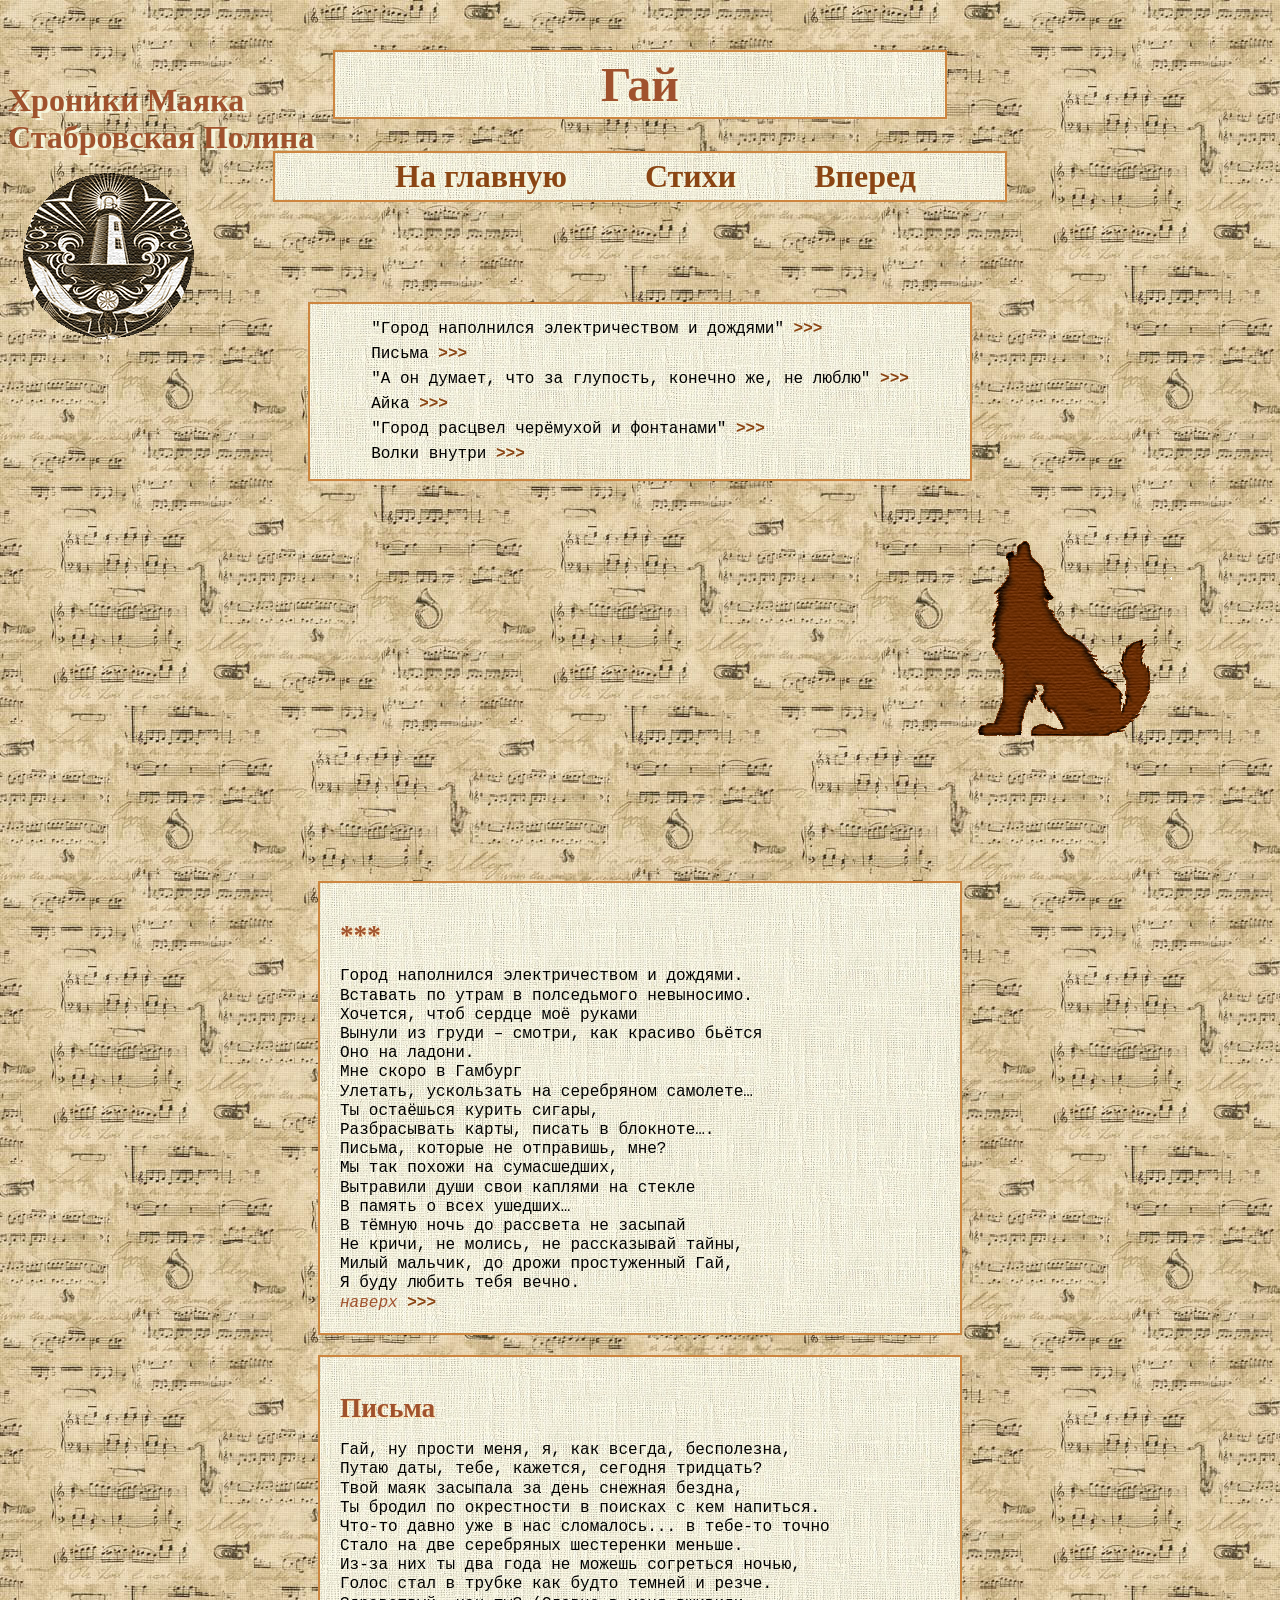
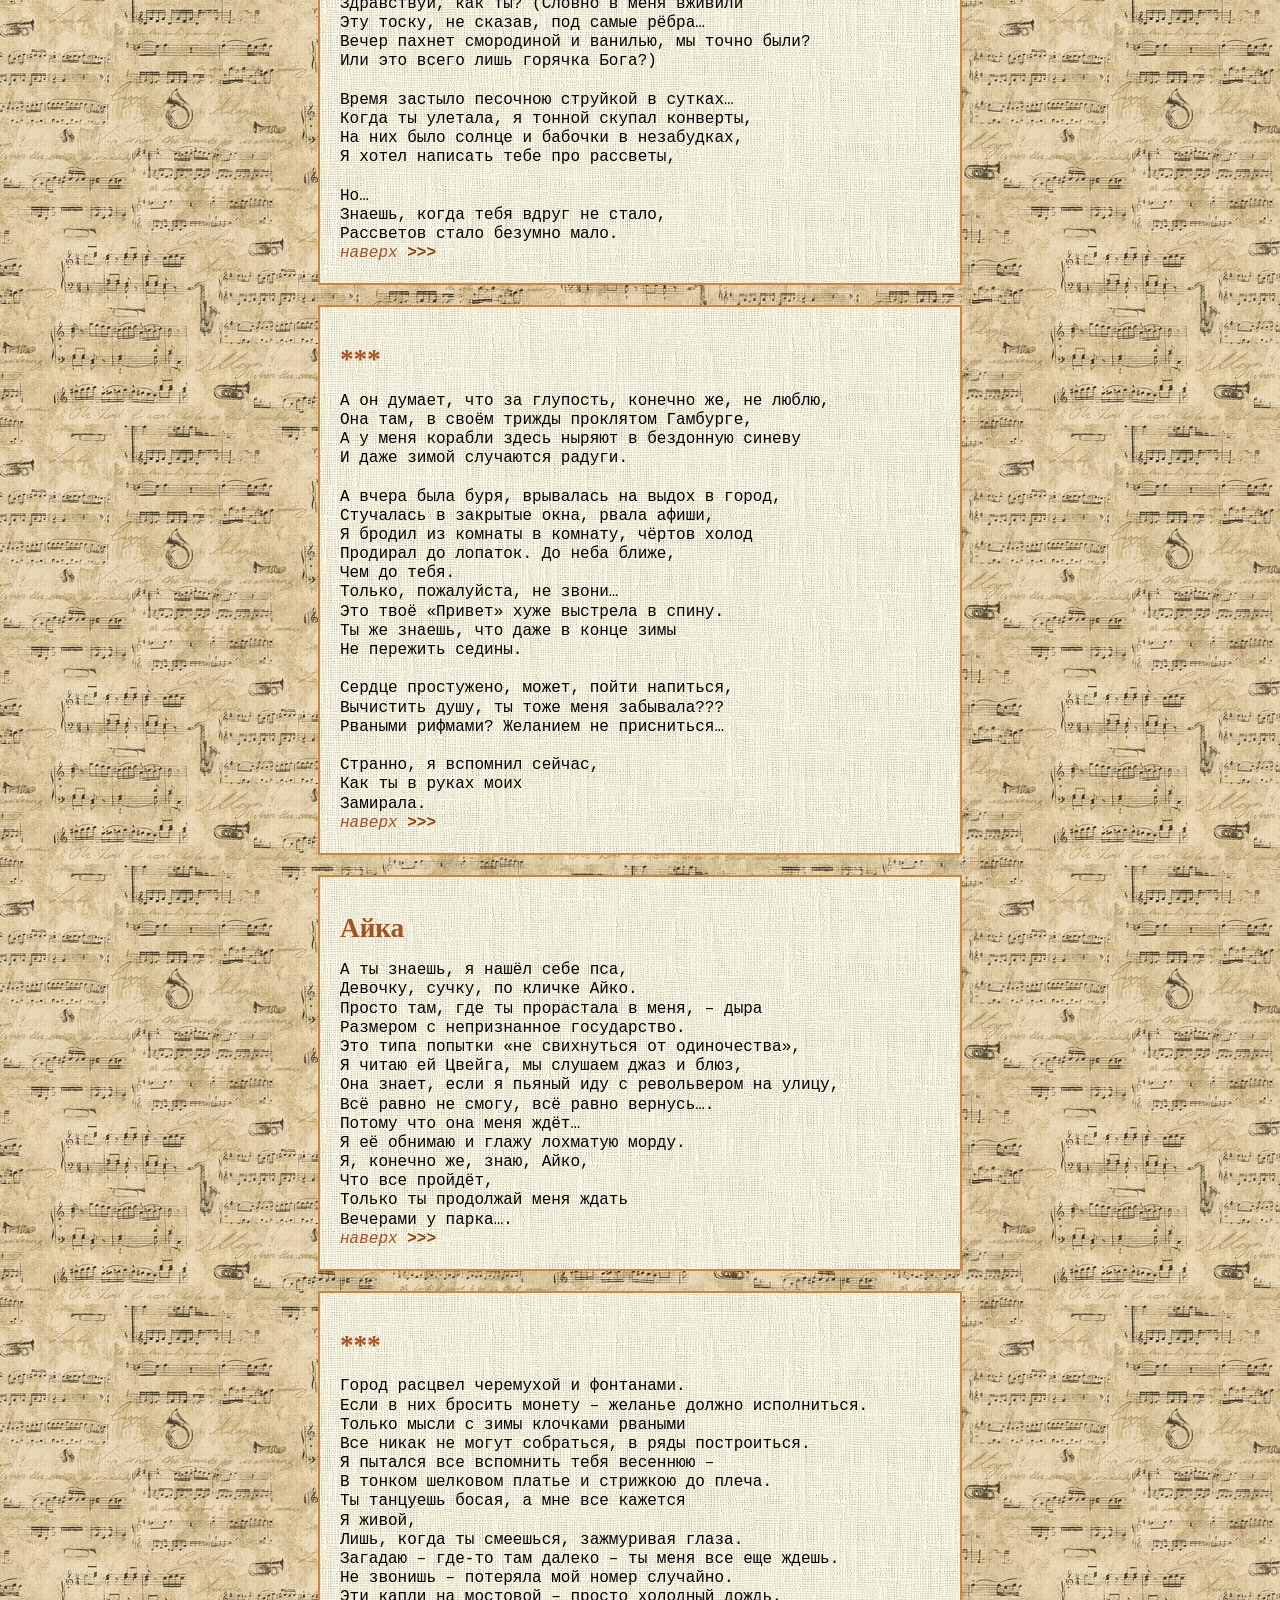
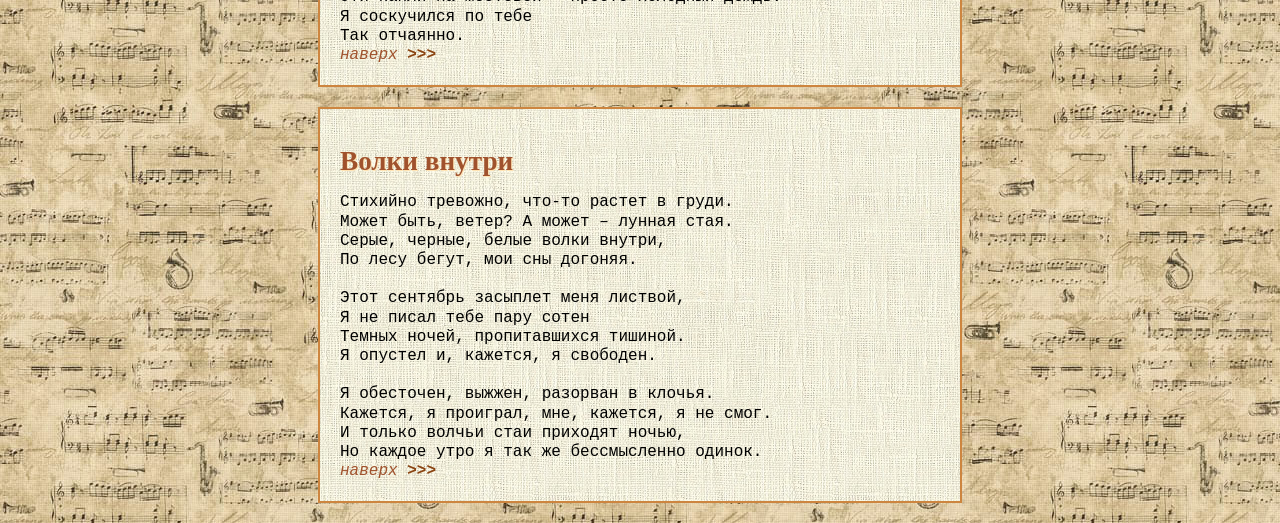
<file: websites/ChroniclesLighthouse/poems/Cai.html>
<html>
<head>
<title>Chronicles_Lighthouse</title>
<link href="../css/css1.css" type="text/css" rel="stylesheet"/>
<!--добавляем данные о странице-->
<meta name="description" content="Афонина Полина Александровна"/>
<meta name="keyword" content="стихи, проза"/>
<meta name="robots" content="nofollow"/>
<meta http-equiv="avtor" content="LuMerlok"/>
<meta http-equiv="pragma" content="no-cache"/>
</head>
<body>

<p> Хроники Маяка 
<br>
Стабровская Полина <br>
<img src="../images/111.gif"  /></p>
<h1 id="top">Гай </h1>
<nav>
<ul>
<li><a href="../index.html">На главную</a></li>
<li><a href="indexpoems.html">Стихи</a></li>
<li><a href="zazerkale.html">Вперед</a></li>
</ul>
</nav>
<table>
<tr>
<td>"Город наполнился электричеством и дождями" <a href="#1">>>></a></td></tr>
<tr>
<td> Письма <a href="#2">>>></a></td></tr>
<tr>
<td> "А он думает, что за глупость, конечно же, не люблю" <a href="#3">>>></a></td></tr>
<tr>
<td> Айка <a href="#4">>>></a> </td></tr>
<tr>
<td>"Город расцвел черёмухой и фонтанами" <a href="#5">>>></a> </td></tr>
<tr>
<td> Волки внутри <a href="#6">>>></a> </td></tr>
</table>
<img src="../images/volk.gif" alt="Волк" class="volk"/>
<div class="cai">
<h2 id="1">***</h2>
Город наполнился электричеством и дождями.<br>
Вставать по утрам в полседьмого невыносимо.<br>
Хочется, чтоб сердце моё руками<br>
Вынули из груди – смотри, как красиво бьётся<br>
Оно на ладони.<br>
Мне скоро в Гамбург<br>
Улетать, ускользать на серебряном самолете…<br>
Ты остаёшься курить сигары,<br>
Разбрасывать карты, писать в блокноте….<br>
Письма, которые не отправишь, мне?<br>
Мы так похожи на сумасшедших,<br>
Вытравили души свои каплями на стекле<br>
В память о всех ушедших…<br>
В тёмную ночь до рассвета не засыпай<br>
Не кричи, не молись, не рассказывай тайны,<br>
Милый мальчик, до дрожи простуженный Гай,<br>
Я буду любить тебя вечно.<br>
<i>наверх</i> <a href="#top">>>></a>
</div>
<div>
<h2 id="2">Письма</h2>

Гай, ну прости меня, я, как всегда, бесполезна,<br>
Путаю даты, тебе, кажется, сегодня тридцать?<br>
Твой маяк засыпала за день снежная бездна,<br>
Ты бродил по окрестности в поисках с кем напиться.<br>
Что-то давно уже в нас сломалось... в тебе-то точно<br>
Стало на две серебряных шестеренки меньше.<br>
Из-за них ты два года не можешь согреться ночью,<br>
Голос стал в трубке как будто темней и резче.<br>
Здравствуй, как ты? (Словно в меня вживили<br>
Эту тоску, не сказав, под самые рёбра…<br>
Вечер пахнет смородиной и ванилью, мы точно были?<br>
Или это всего лишь горячка Бога?)<br>
<br>

Время застыло песочною струйкой в сутках…<br>
Когда ты улетала, я тонной скупал конверты,<br>
На них было солнце и бабочки в незабудках,<br>
Я хотел написать тебе про рассветы,<br>
<br>

Но…<br>
Знаешь, когда тебя вдруг не стало,<br>
Рассветов стало безумно мало.<br>
<i>наверх</i> <a href="#top">>>></a>
</div>

<div> <h2 id="3"> *** </h2>

А он думает, что за глупость, конечно же, не люблю,<br>
Она там, в своём трижды проклятом Гамбурге,<br>
А у меня корабли здесь ныряют в бездонную синеву<br>
И даже зимой случаются радуги.<br>
<br>
А вчера была буря, врывалась на выдох в город,<br>
Стучалась в закрытые окна, рвала афиши,<br>
Я бродил из комнаты в комнату, чёртов холод<br>
Продирал до лопаток. До неба ближе,<br>
Чем до тебя.<br>
Только, пожалуйста, не звони…<br>
Это твоё «Привет» хуже выстрела в спину.<br>
Ты же знаешь, что даже в конце зимы<br>
Не пережить седины.<br>
<br>
Сердце простужено, может, пойти напиться,<br>
Вычистить душу, ты тоже меня забывала???<br>
Рваными рифмами? Желанием не присниться…<br>
<br>
Странно, я вспомнил сейчас,<br>
Как ты в руках моих<br>
Замирала.<br>
<i>наверх</i> <a href="#top">>>></a></div>

<div><h2 id="4"> Айка </h2>
А ты знаешь, я нашёл себе пса,<br>
Девочку, сучку, по кличке Айко.<br>
Просто там, где ты прорастала в меня, – дыра<br>
Размером с непризнанное государство.<br>
Это типа попытки «не свихнуться от одиночества»,<br>
Я читаю ей Цвейга, мы слушаем джаз и блюз,<br>
Она знает, если я пьяный иду с револьвером на улицу,<br>
Всё равно не смогу, всё равно вернусь….<br>
Потому что она меня ждёт…<br>
Я её обнимаю и глажу лохматую морду.<br>
Я, конечно же, знаю, Айко,<br>
Что все пройдёт,<br>
Только ты продолжай меня ждать<br>
Вечерами у парка….<br>
<i>наверх</i> <a href="#top">>>></a>
</div>
<div><h2 id="5"> *** </h2>
Город расцвел черемухой и фонтанами.<br>
Если в них бросить монету – желанье должно исполниться.<br>
Только мысли с зимы клочками рваными<br>
Все никак не могут собраться, в ряды построиться.<br>
Я пытался все вспомнить тебя весеннюю –<br>
В тонком шелковом платье и стрижкою до плеча.<br>
Ты танцуешь босая, а мне все кажется<br>
Я живой,<br>
Лишь, когда ты смеешься, зажмуривая глаза.<br>
Загадаю – где-то там далеко – ты меня все еще ждешь.<br>
Не звонишь – потеряла мой номер случайно.<br>
Эти капли на мостовой – просто холодный дождь.<br>
Я соскучился по тебе<br>
Так отчаянно.<br>
<i>наверх</i> <a href="#top">>>></a></div>
<div><h2 id="6"> Волки внутри </h2>

Стихийно тревожно, что-то растет в груди.<br>
Может быть, ветер? А может – лунная стая.<br>
Серые, черные, белые волки внутри,<br>
По лесу бегут, мои сны догоняя.<br>
<br>
Этот сентябрь засыплет меня листвой,<br>
Я не писал тебе пару сотен <br>
Темных ночей, пропитавшихся тишиной.<br>
Я опустел и, кажется, я свободен.<br>
<br>
Я обесточен, выжжен, разорван в клочья.<br>
Кажется, я проиграл, мне, кажется, я не смог.<br>
И только волчьи стаи приходят ночью,<br>
Но каждое утро я так же бессмысленно одинок.<br>
<i>наверх</i> <a href="#top">>>></a></div>
</body>
</html>
</file>
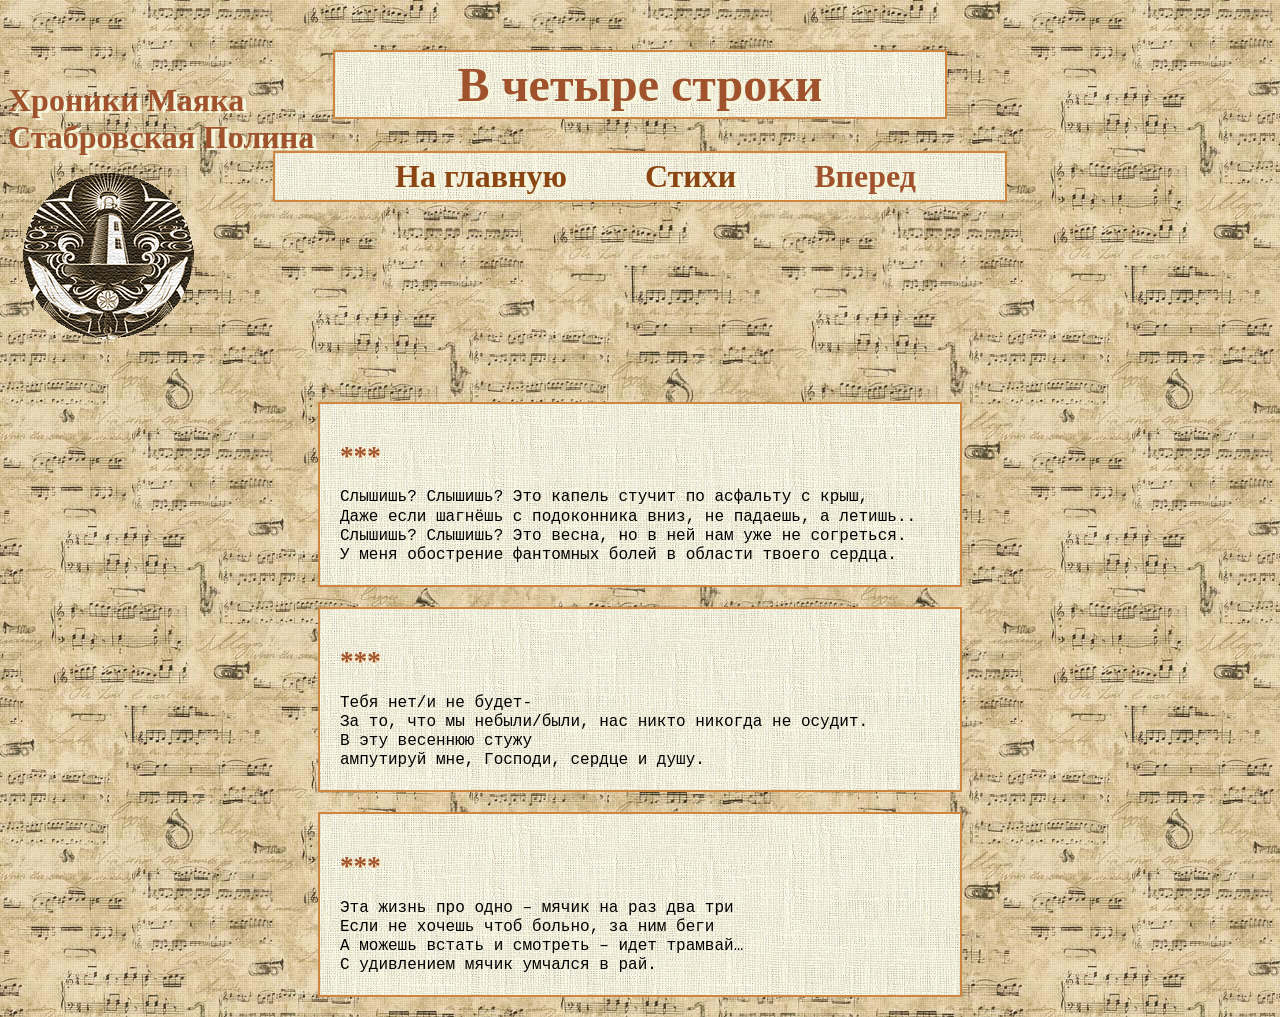
<file: websites/ChroniclesLighthouse/poems/het.html>
<html>
<head>
<title>Chronicles_Lighthouse</title>
<link href="../css/css1.css" type="text/css" rel="stylesheet"/>
<!--добавляем данные о странице-->
<meta name="description" content="Афонина Полина Александровна"/>
<meta name="keyword" content="стихи, проза"/>
<meta name="robots" content="nofollow"/>
<meta http-equiv="avtor" content="LuMerlok"/>
<meta http-equiv="pragma" content="no-cache"/>
</head>
<body>
<p> Хроники Маяка 
<br>
Стабровская Полина <br>
<img src="../images/111.gif"  /></p>
<h1 id="top"> В четыре строки </h1>
<nav>
<ul>
<li><a href="../index.html">На главную</a></li>
<li><a href="indexpoems.html">Стихи</a></li>
<li><a href="">Вперед</a></li>
</ul>
</nav>
<div class="het"><h2>***</h2>
Слышишь? Слышишь? Это капель стучит по асфальту с крыш, <br>
Даже если шагнёшь с подоконника вниз, не падаешь, а летишь..<br> 
Слышишь? Слышишь? Это весна, но в ней нам уже не согреться. <br>
У меня обострение фантомных болей в области твоего сердца.<br>
</div>
<div><h2>***</h2>
Тебя нет/и не будет-<br>
За то, что мы небыли/были, нас никто никогда не осудит.<br>
В эту весеннюю стужу <br>
ампутируй мне, Господи, сердце и душу.<br>
</div>
<div><h2>***</h2>
Эта жизнь про одно – мячик на раз два три <br>
Если не хочешь чтоб больно, за ним беги<br>
А можешь встать и смотреть – идет трамвай…<br>
С удивлением мячик умчался в рай.<br>
</div>
</body>
</html>
</file>
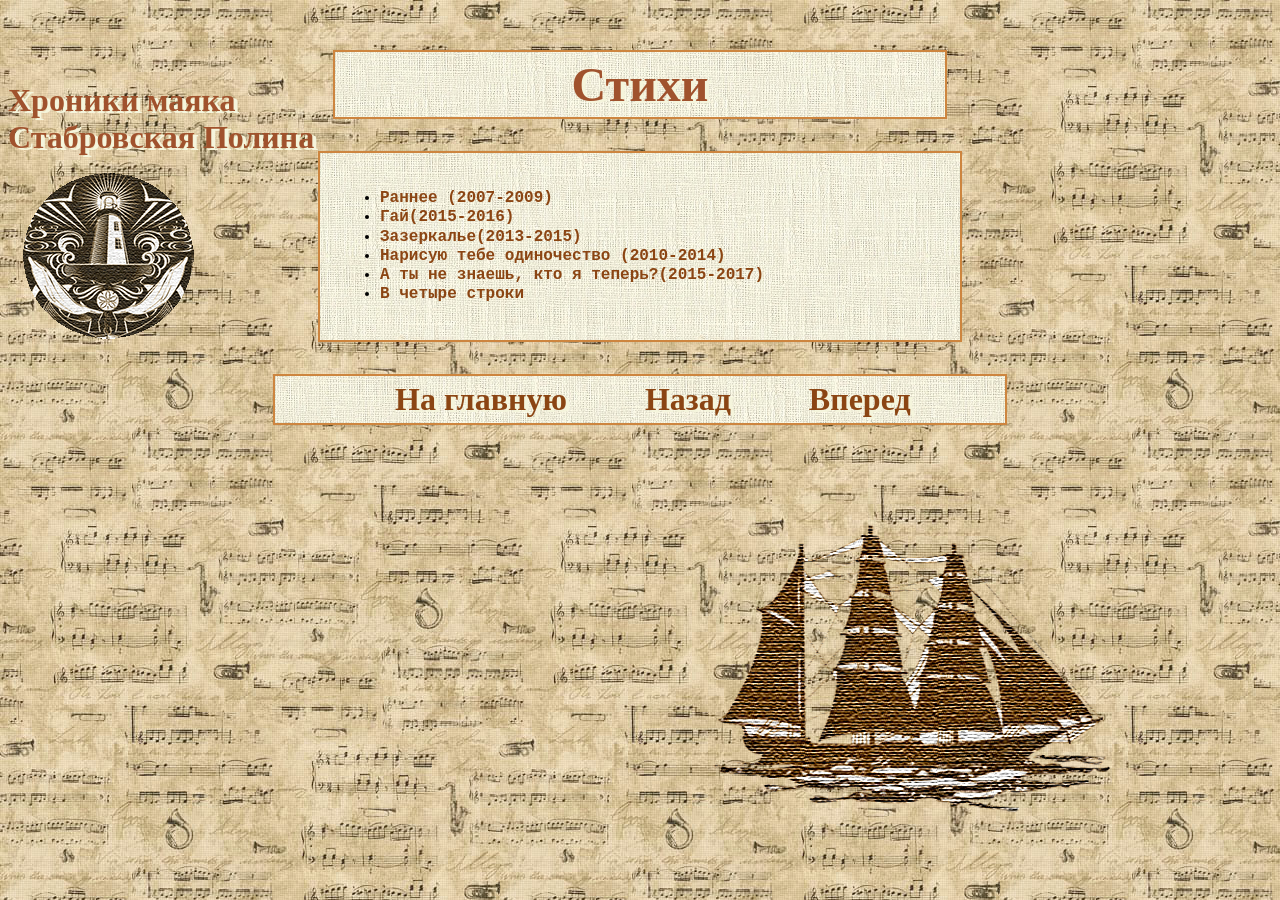
<file: websites/ChroniclesLighthouse/poems/indexpoems.html>
﻿<!DOCTYPE HTML PUBLIC "-//W3C//DTD HTML 4.01 Transitional//EN">
<html>
<head>
<link href="../css/css1.css" type="text/css" rel="stylesheet"/>
<title>Chronicles_Lighthouse</title>
<!--добавляем данные о странице-->
<meta name="description" content="Афонина Полина Александровна"/>
<meta name="keyword" content="стихи, проза"/>
<meta name="robots" content="nofollow"/>
<meta http-equiv="avtor" content="LuMerlok"/>
<meta http-equiv="pragma" content="no-cache"/>
</head>


<body>

<p>Хроники маяка<br>
Стабровская Полина<br>
<img src="../images/111.gif"></p>
<h1> Стихи </h1>
<div>
 <ul>
<li> <a href="2009.html">Раннее (2007-2009)</a></li>
<li> <a href="Cai.html">Гай(2015-2016)</a></li>
<li><a href="zazerkale.html">Зазеркалье(2013-2015)</a></li>
<li><a href="odin.html">Нарисую тебе одиночество (2010-2014)</a></li>
<li><a href="kto.html">А ты не знаешь, кто я теперь?(2015-2017)</a></li>
<li><a href="het.html"> В четыре строки </a></li>
</ul>
</div>
<nav>
<ul>
<li><a href="../index.html">На главную</a></li>
<li><a href="../index.html">Назад</a></li>
<li><a href="2009.html">Вперед</a></li>
</ul>
</nav>
<img src="../images/12.png" alt="Корабль" class="volk"/>
</body>
</html>
</file>
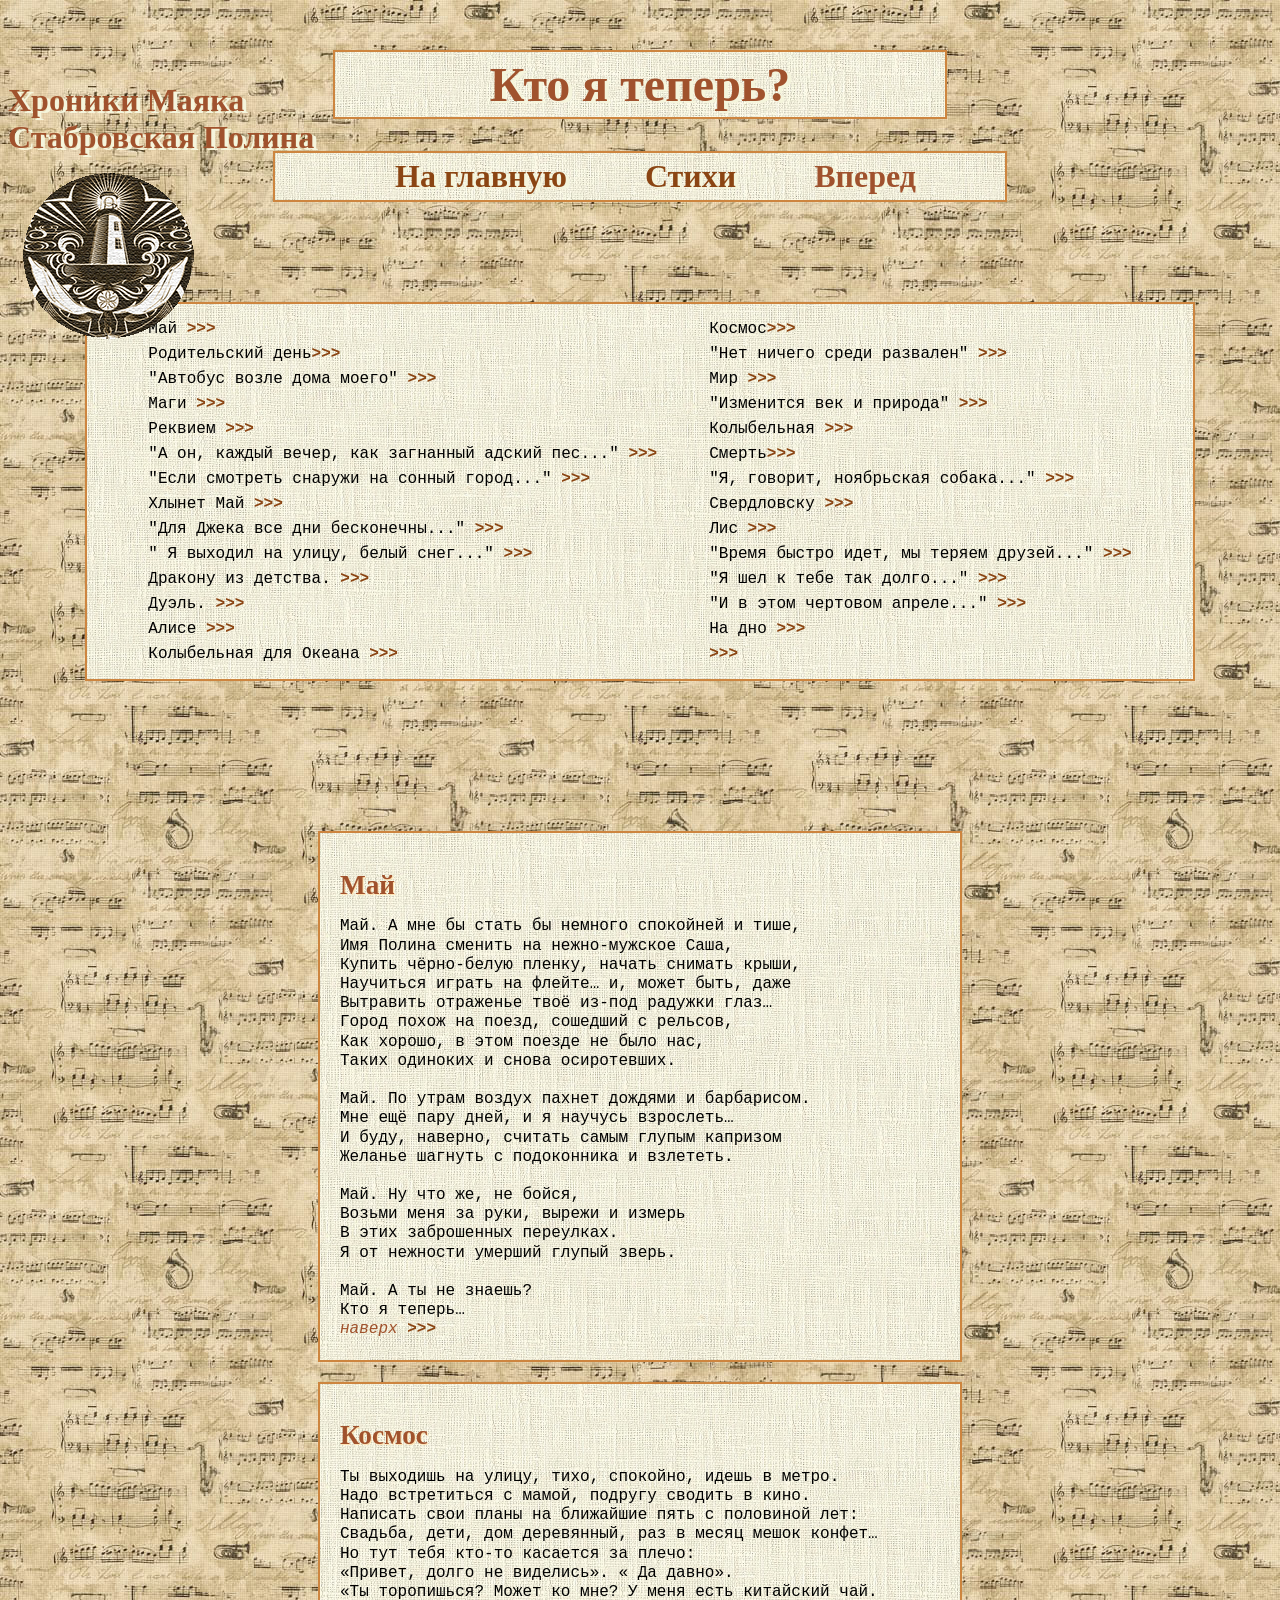
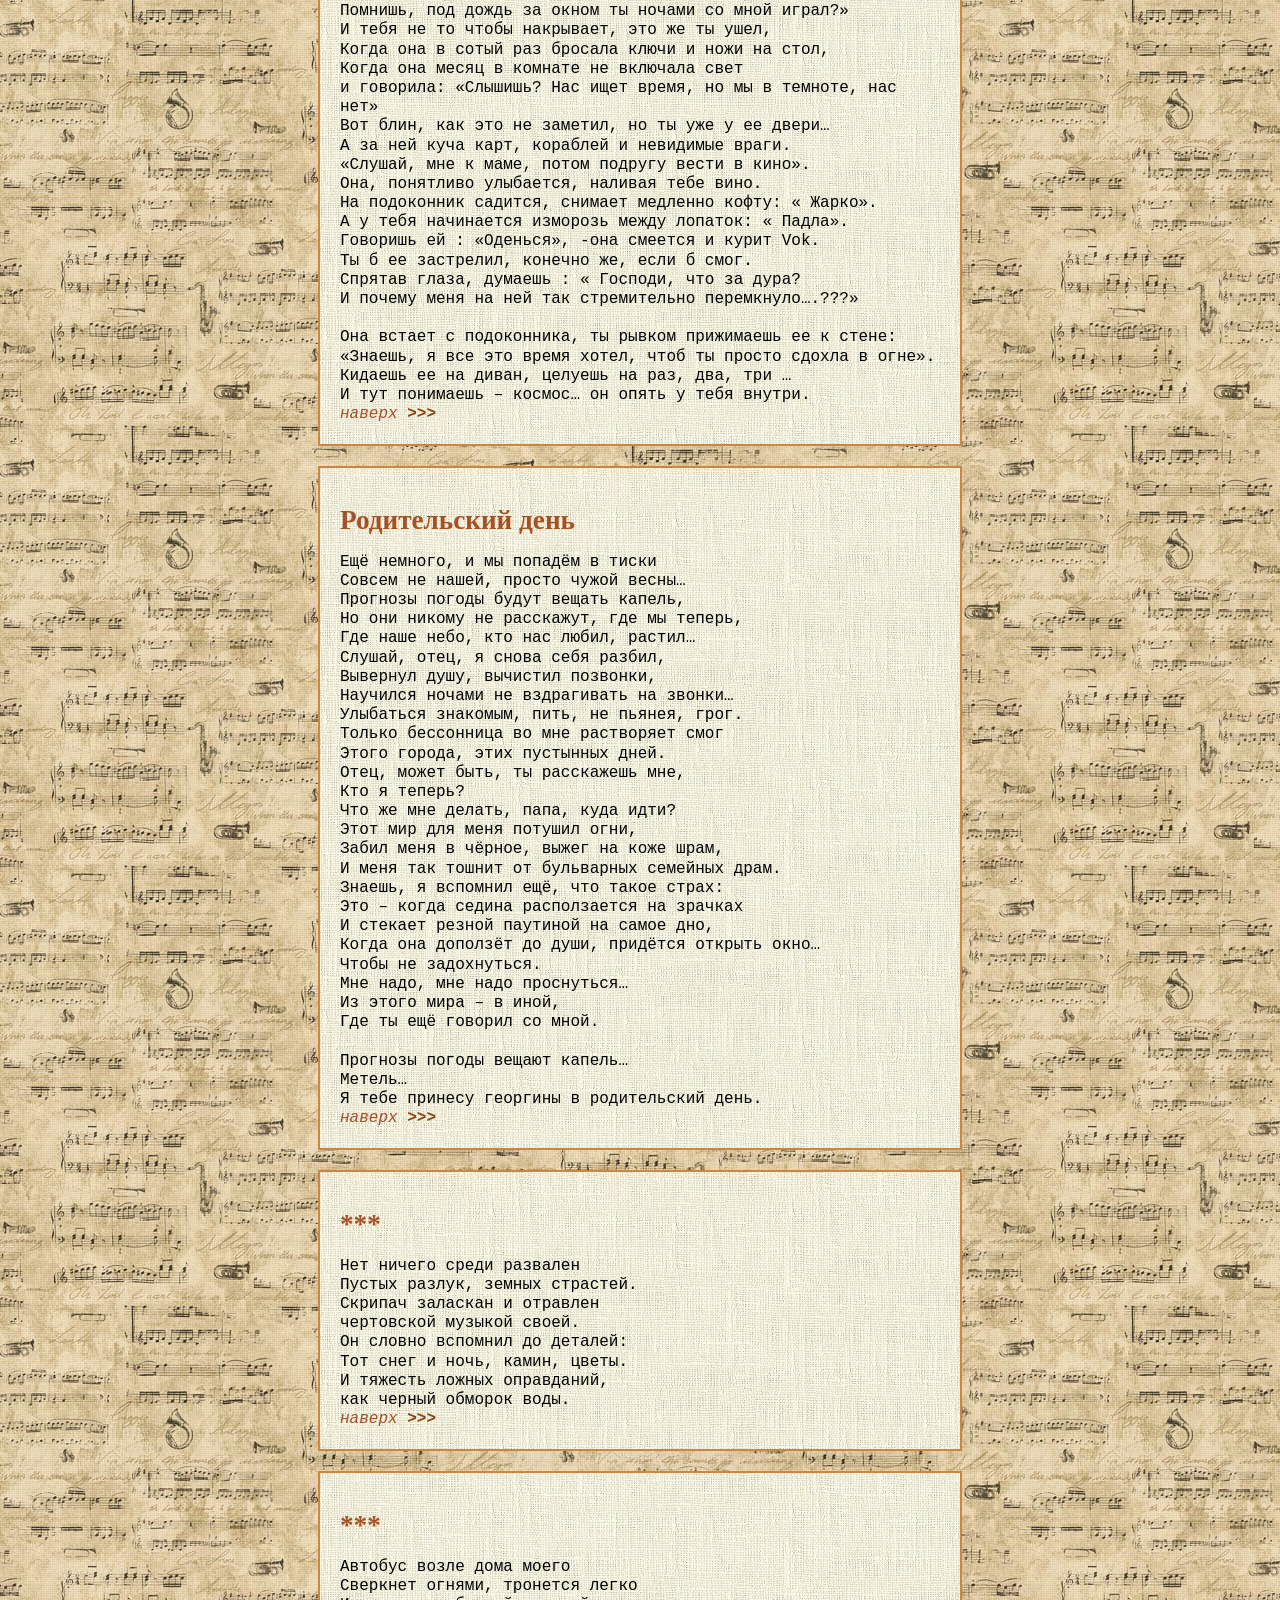
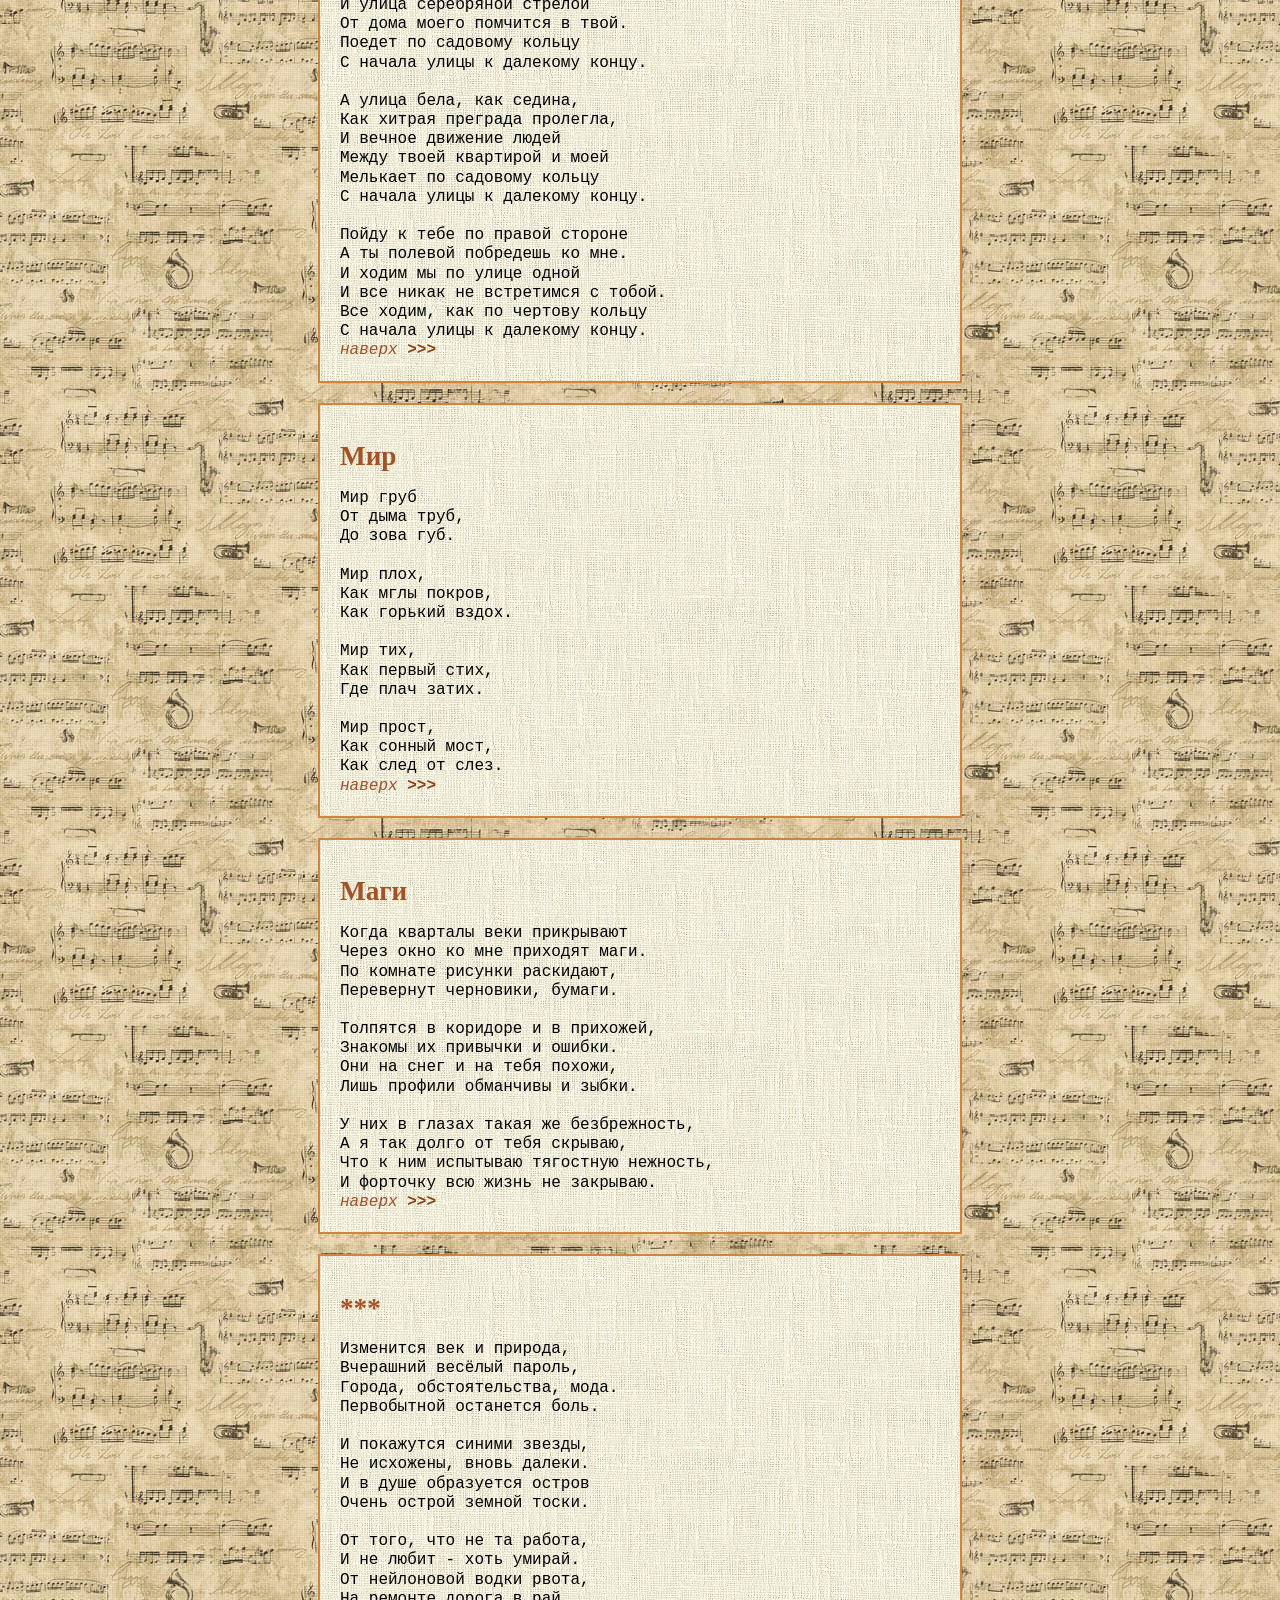
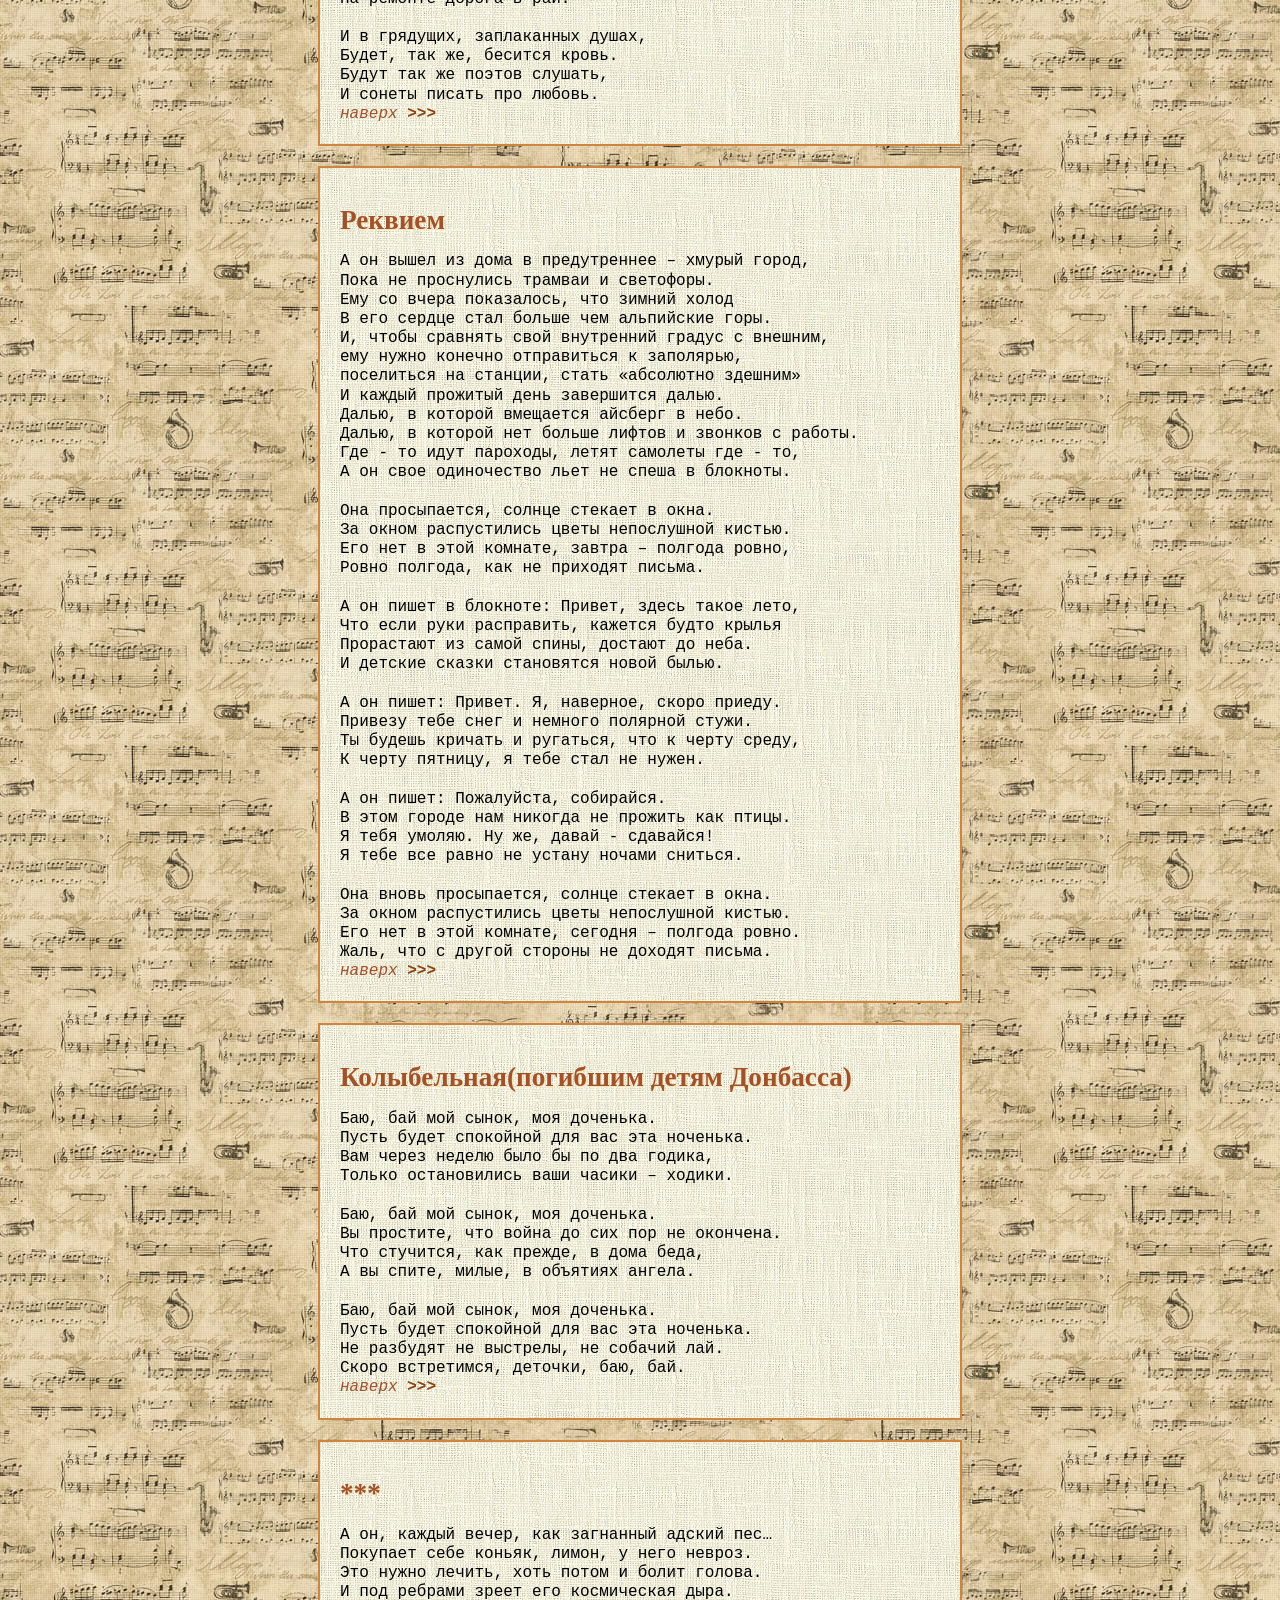
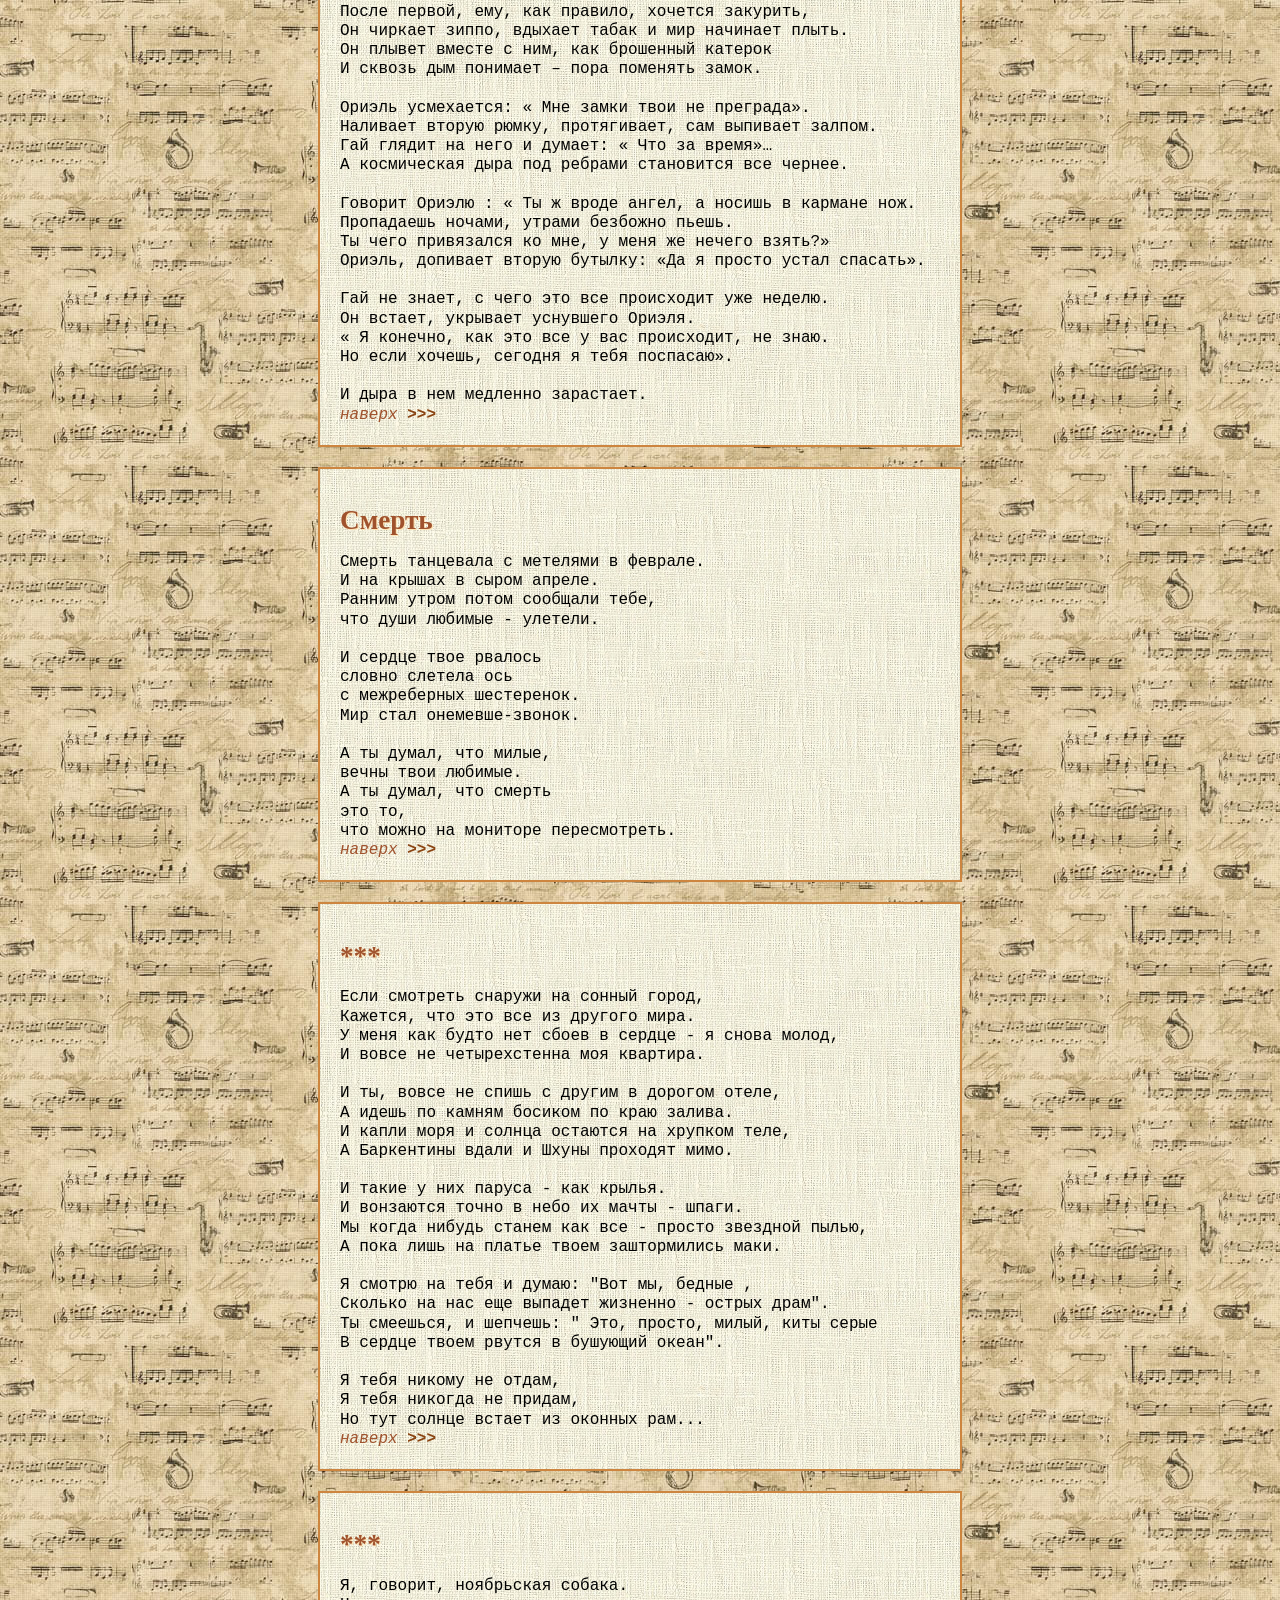
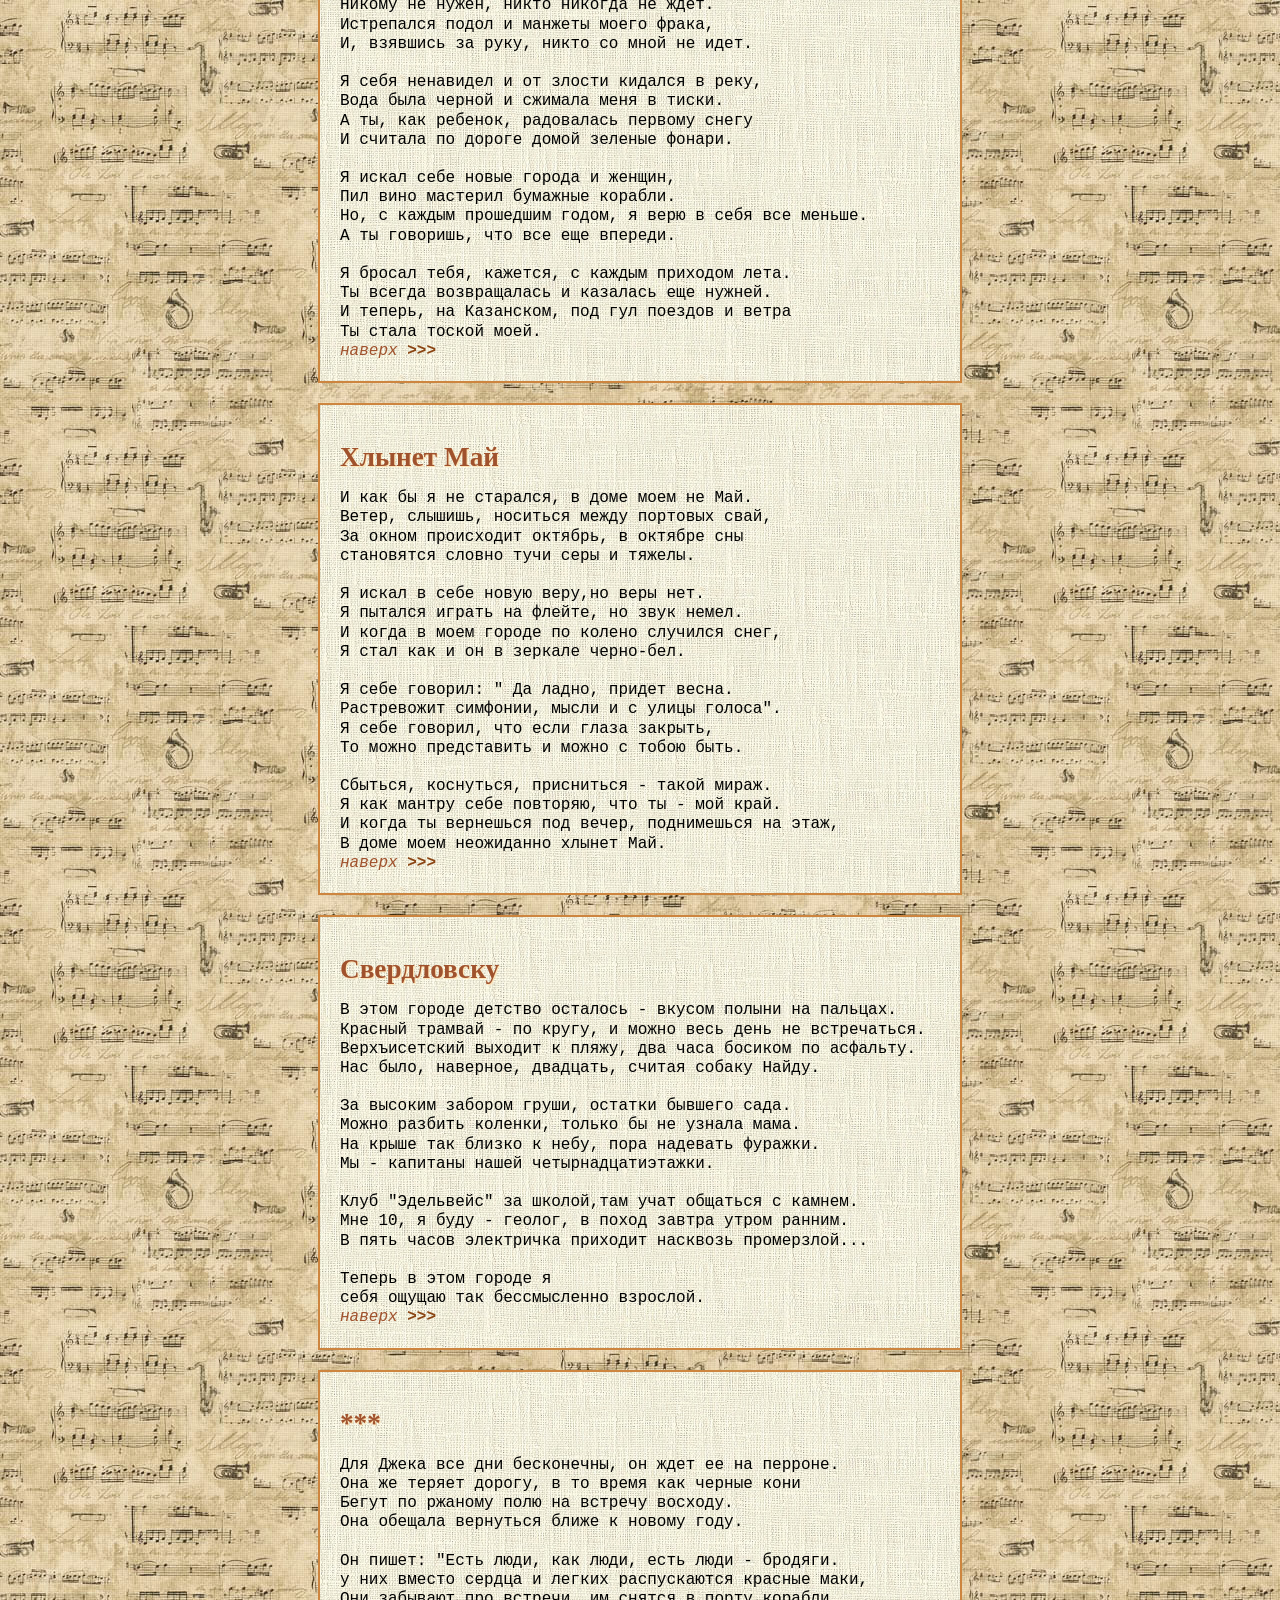
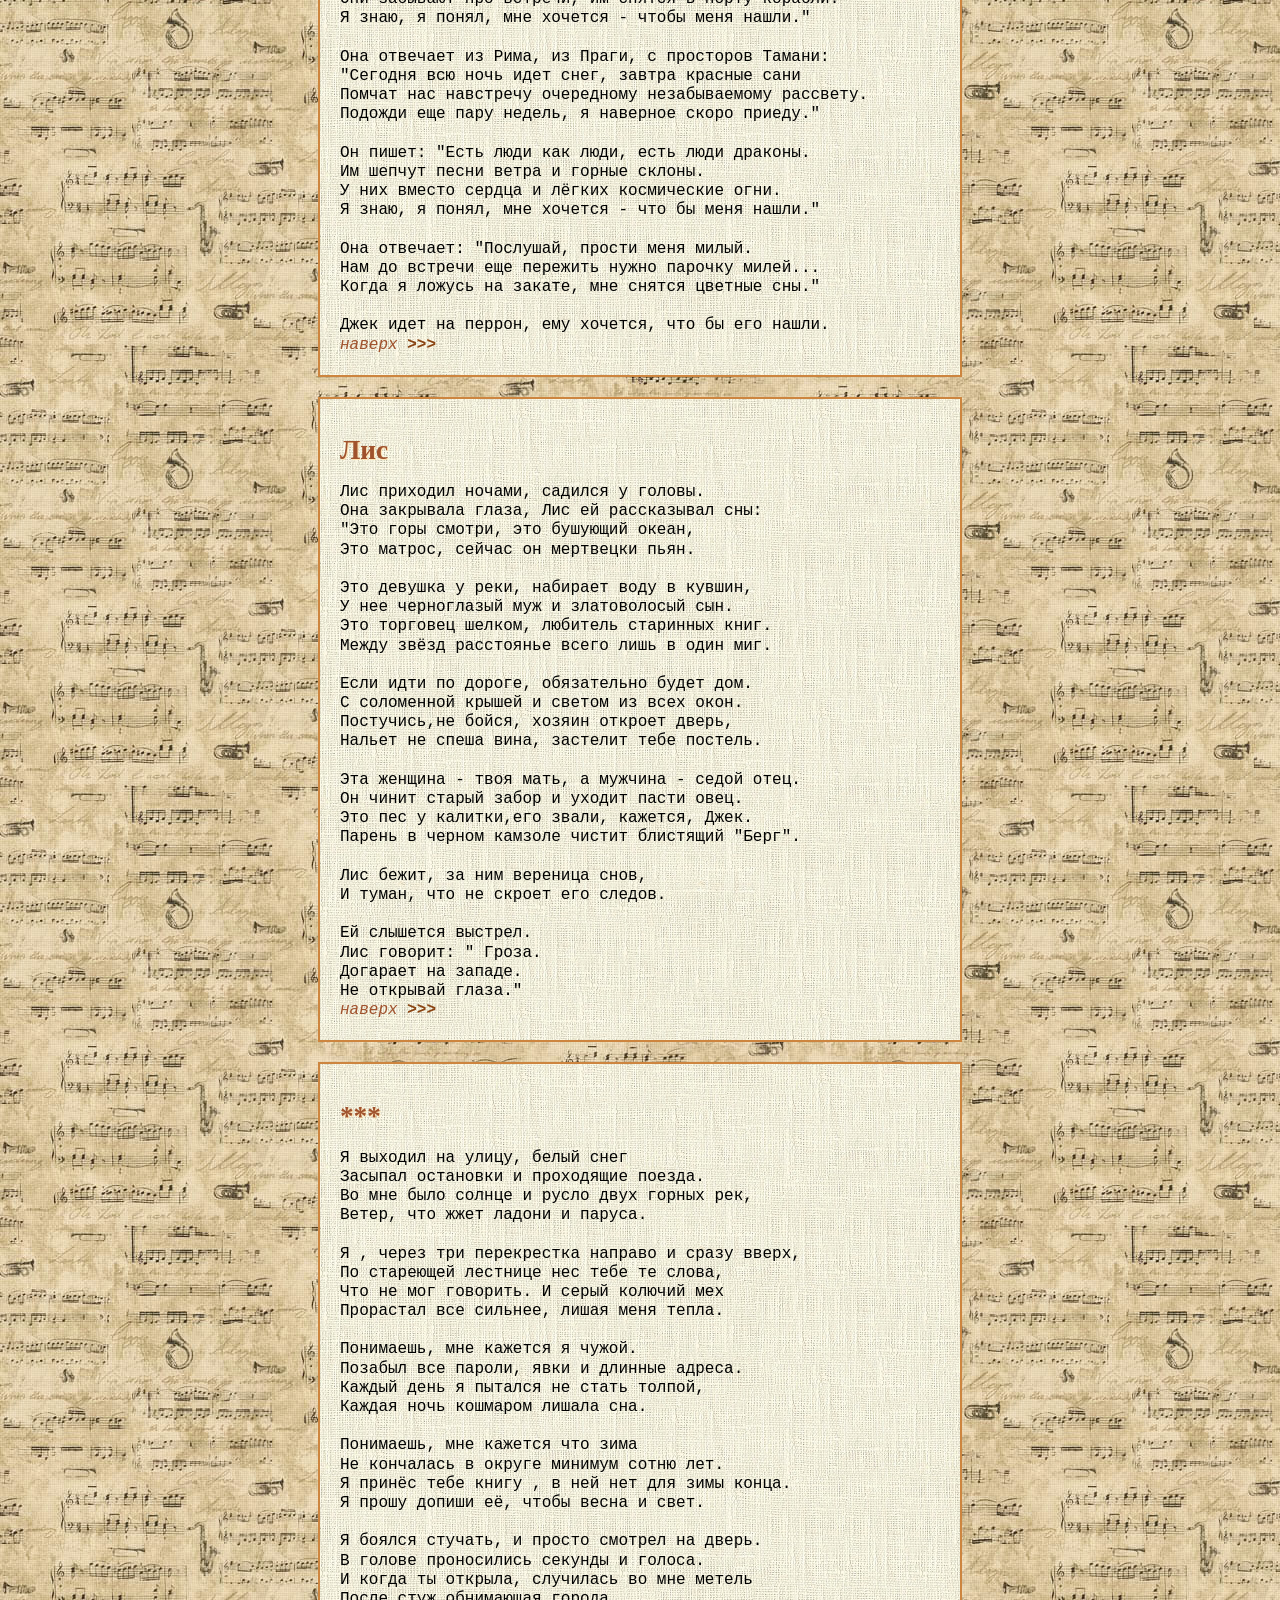
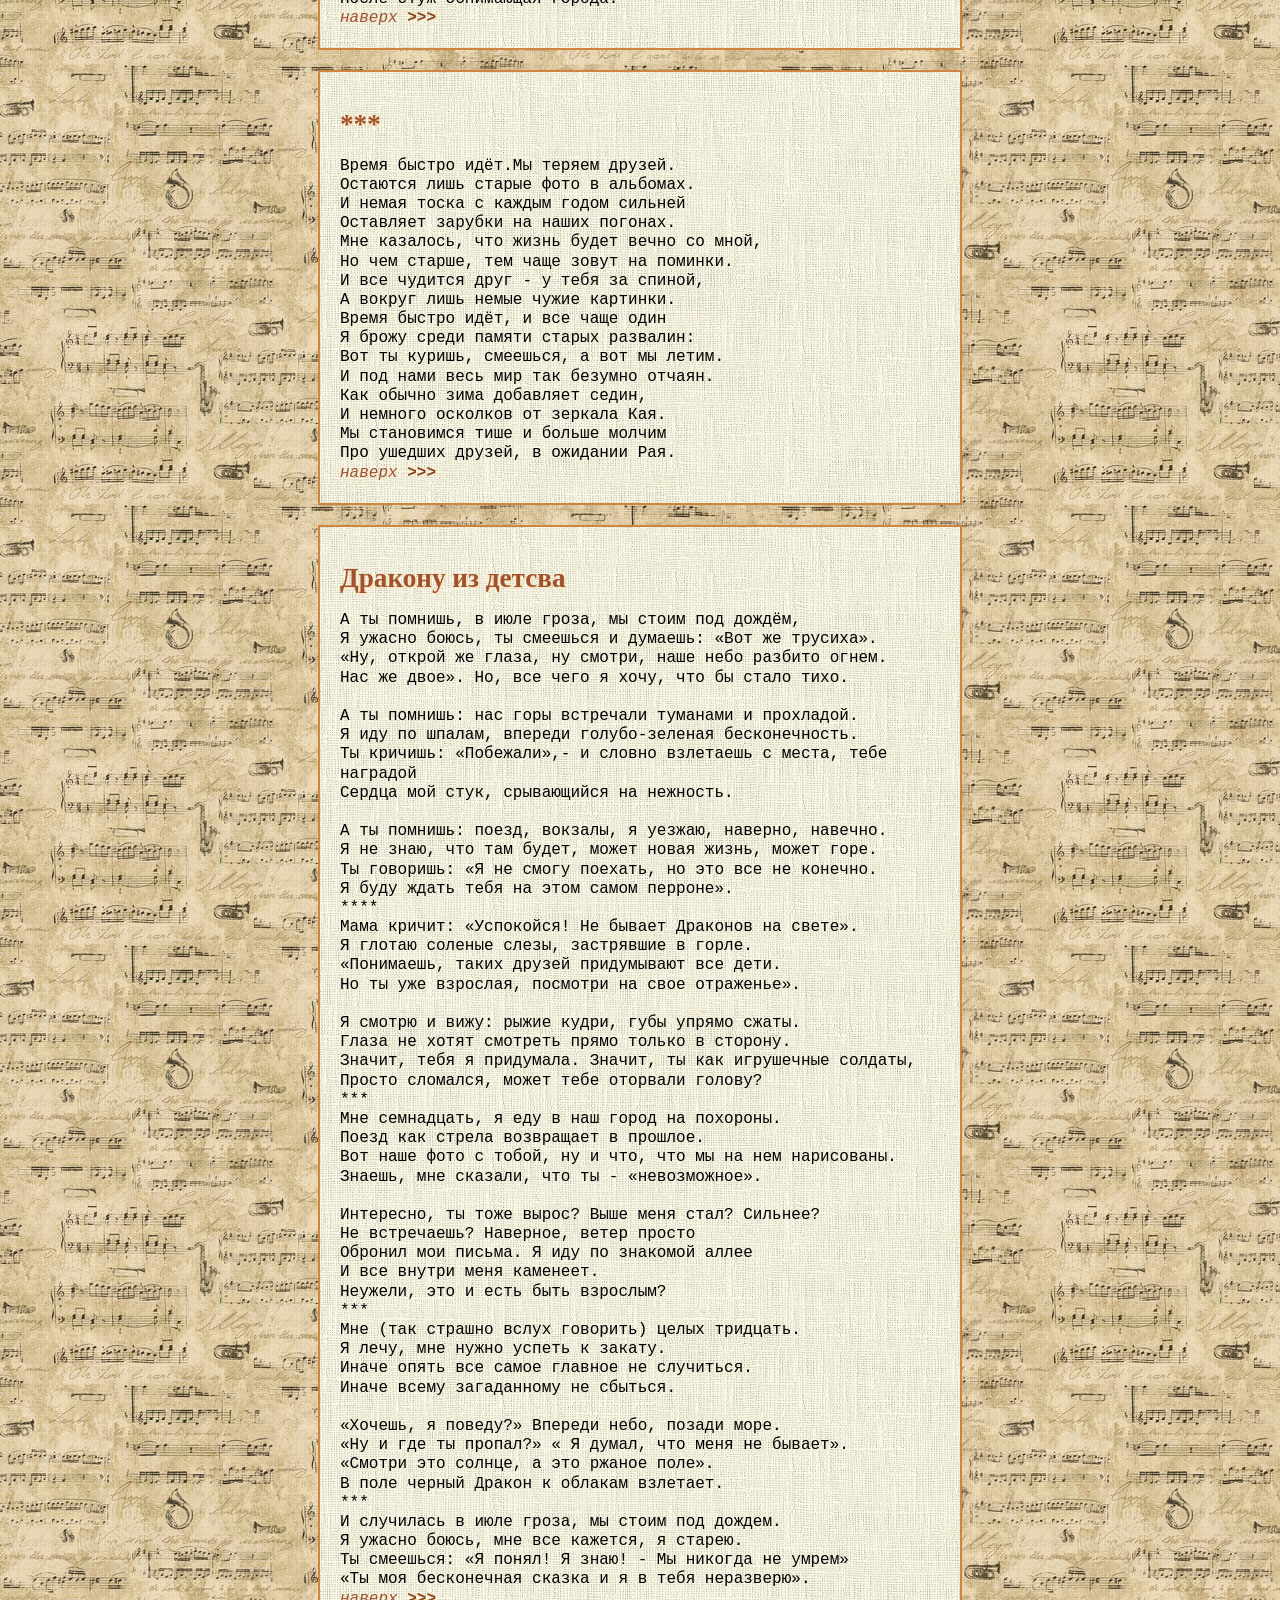
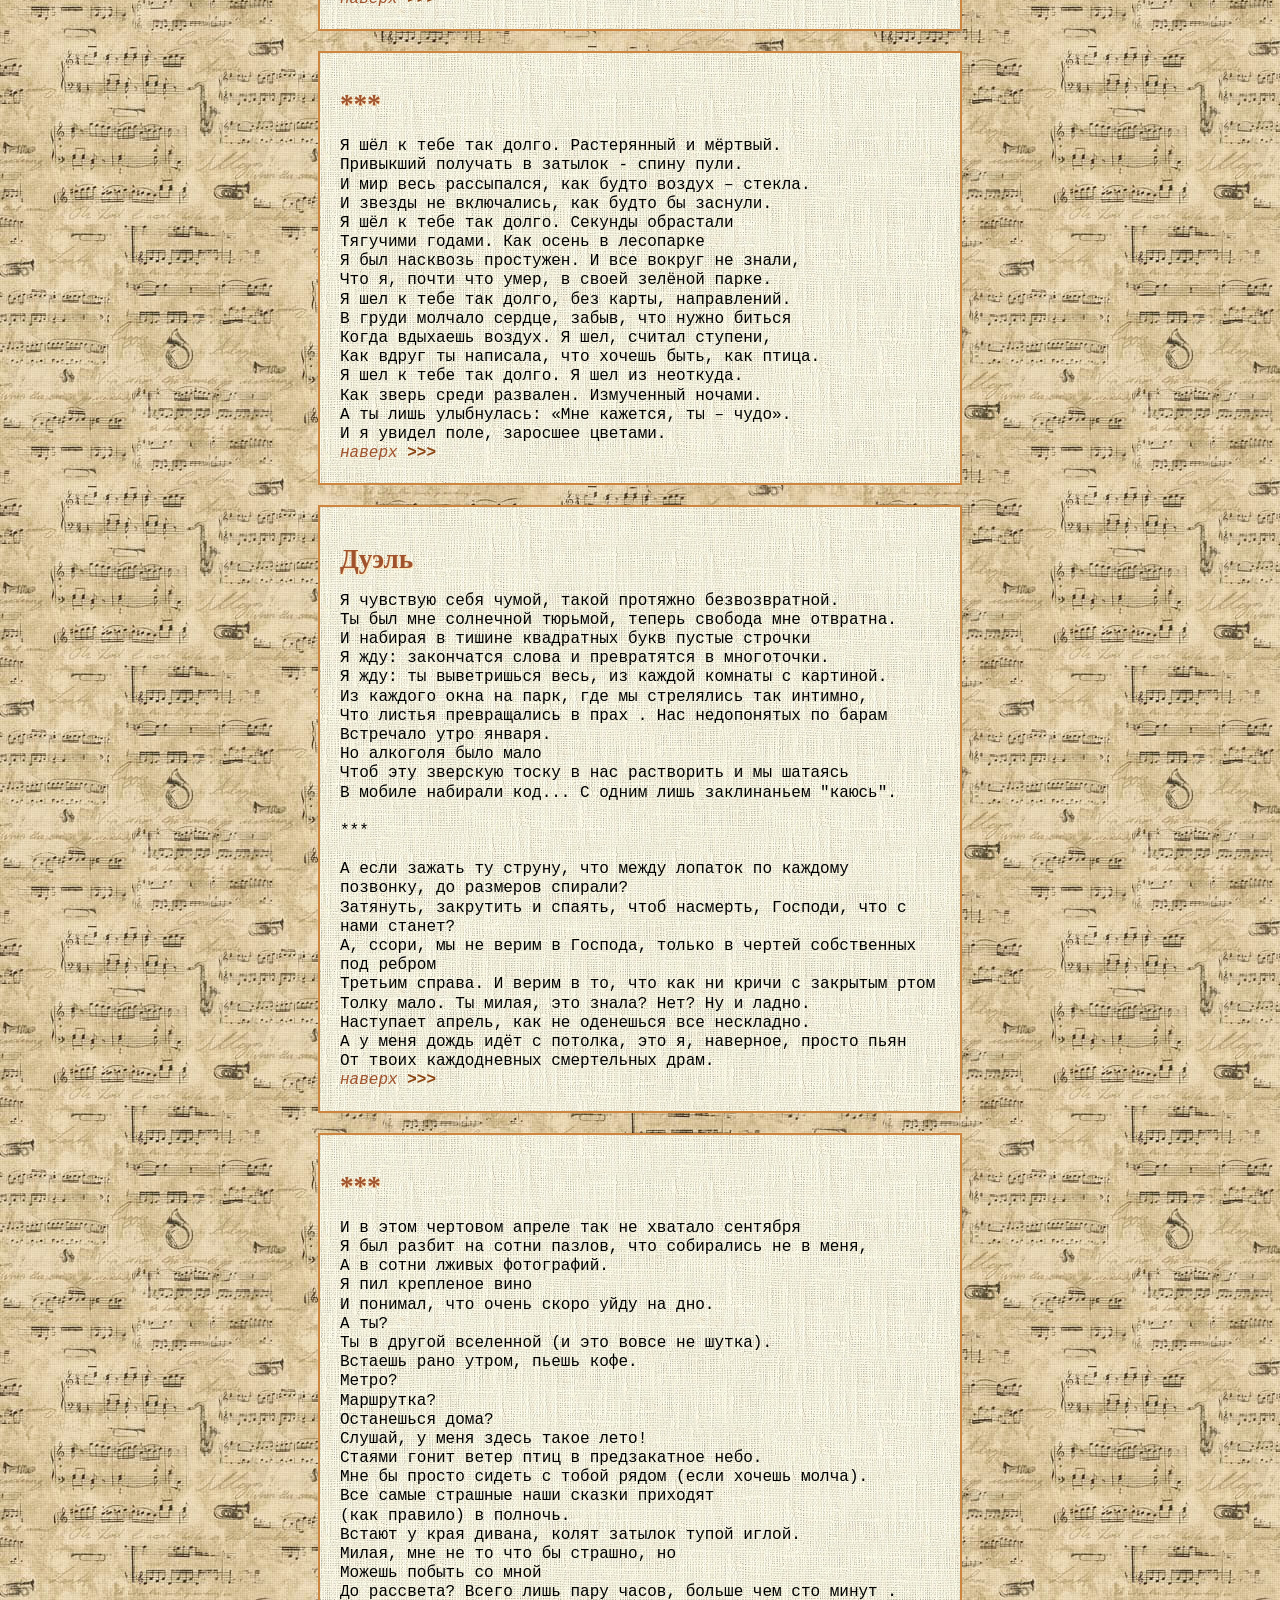
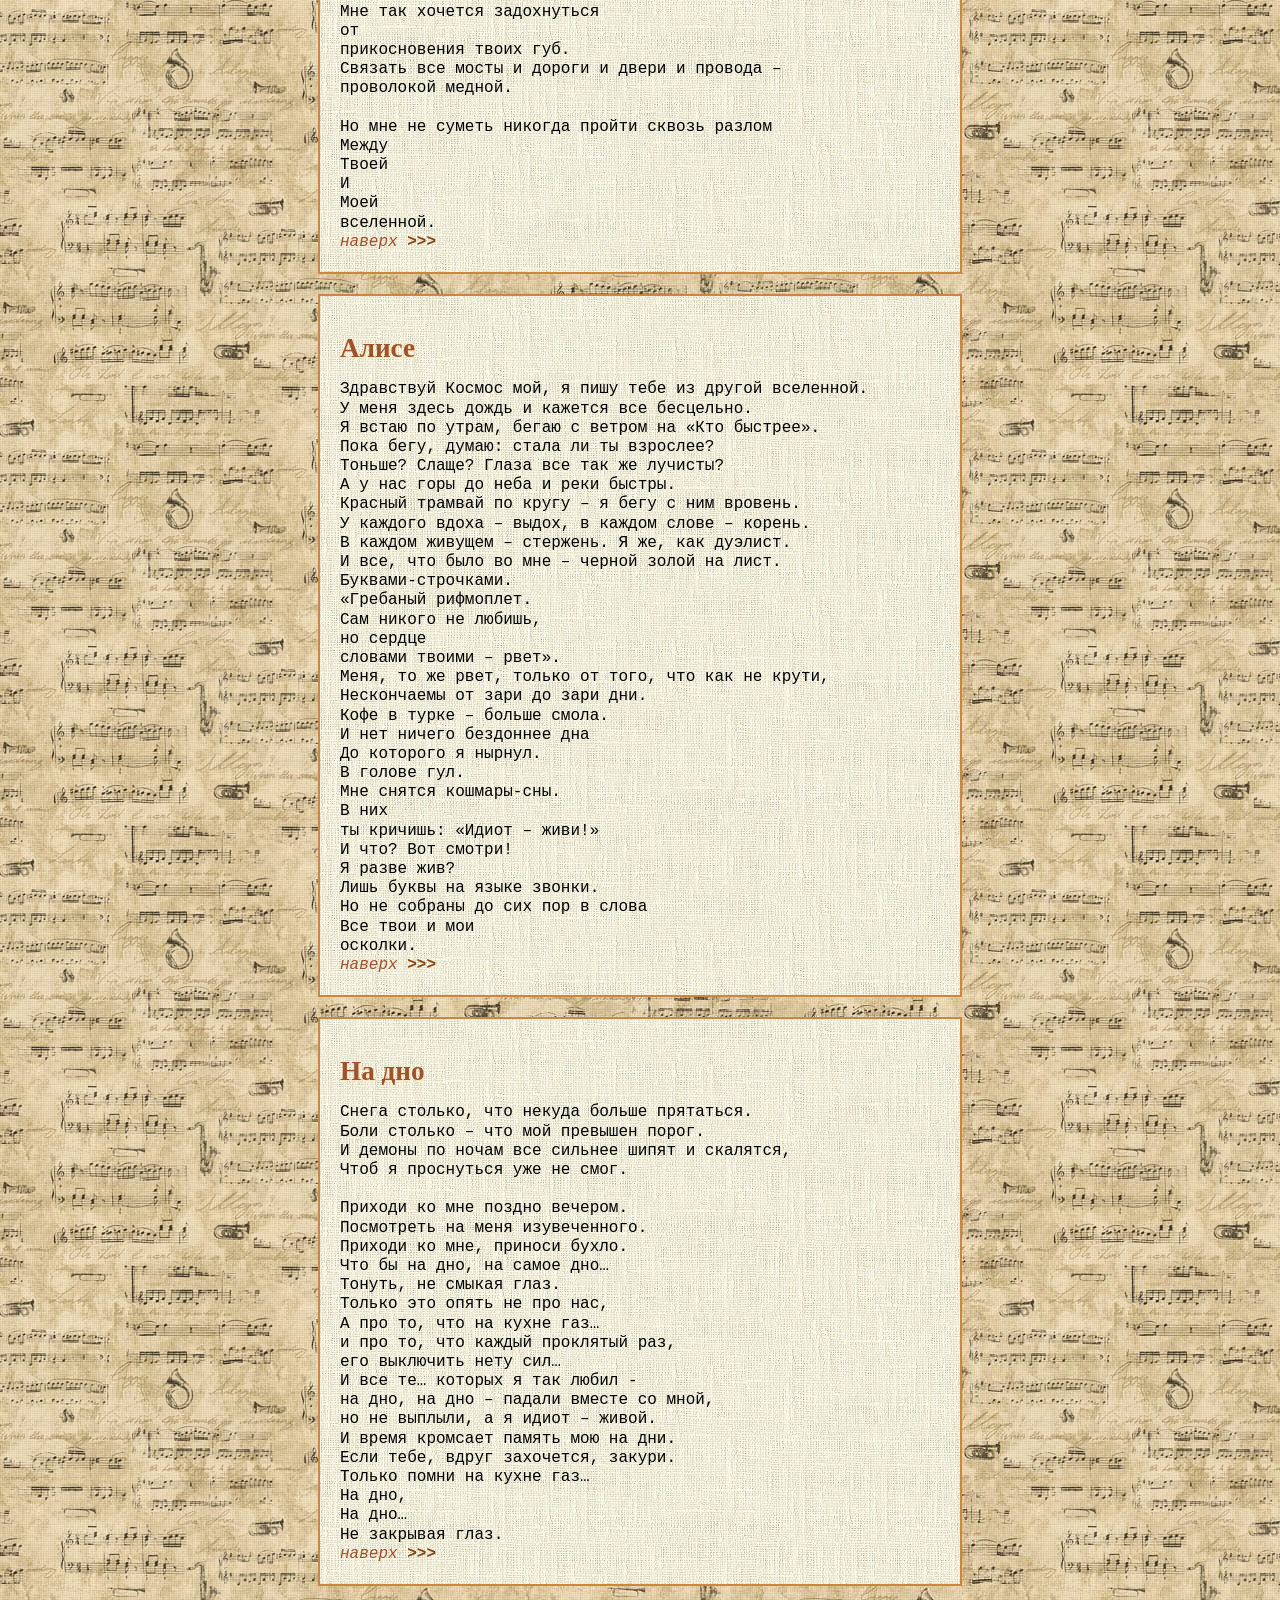
<file: websites/ChroniclesLighthouse/poems/kto.html>
<html>
<head>
<title>Chronicles_Lighthouse</title>
<link href="../css/css1.css" type="text/css" rel="stylesheet"/>
<!--добавляем данные о странице-->
<meta name="description" content="Афонина Полина Александровна"/>
<meta name="keyword" content="стихи, проза"/>
<meta name="robots" content="nofollow"/>
<meta http-equiv="avtor" content="LuMerlok"/>
<meta http-equiv="pragma" content="no-cache"/>
</head>
<body>
<p> Хроники Маяка 
<br>
Стабровская Полина <br>
<img src="../images/111.gif"  /></p>
<h1 id="top"> Кто я теперь? </h1>
<nav>
<ul>
<li><a href="../index.html">На главную</a></li>
<li><a href="indexpoems.html">Стихи</a></li>
<li><a href="">Вперед</a></li>
</ul>
</nav>
<table>
<tr>
<td>Май <a href="#1">>>></a></td>
<td> Космос<a href="#2">>>></a></td></tr>
<tr>
<td> Родительский день<a href="#3">>>></a></td>
<td> "Нет ничего среди развален" <a href="#4">>>></a> </td></tr>
<tr>
<td> "Автобус возле дома моего" <a href="#5">>>></a> </td>
<td> Мир <a href="#6">>>></a> </td></tr>
<tr>
<td> Маги <a href="#7">>>></a> </td>
<td> "Изменится век и природа" <a href="#8">>>></a> </td></tr>
<tr>
<td> Реквием <a href="#9">>>></a> </td>
<td> Колыбельная <a href="#10">>>></a> </td></tr>
<tr>
<td> "А он, каждый вечер, как загнанный адский пес..." <a href="#11">>>></a> </td>
<td> Смерть<a href="#12">>>></a> </td></tr>
<tr>
<td> "Если смотреть снаружи на сонный город..." <a href="#13">>>></a> </td>
<td> "Я, говорит, ноябрьская собака..." <a href="#14">>>></a> </td></tr>
<tr>
<td> Хлынет Май <a href="#15">>>></a> </td>
<td> Свердловску <a href="#16">>>></a> </td></tr>
<tr>
<td> "Для Джека все дни бесконечны..." <a href="#17">>>></a> </td>
<td> Лис <a href="#18">>>></a> </td></tr>
<tr>
<td> " Я выходил на улицу, белый снег..." <a href="#19">>>></a> </td>
<td> "Время быстро идет, мы теряем друзей..." <a href="#20">>>></a> </td></tr>
<tr>
<td> Дракону из детства. <a href="#21">>>></a> </td>
<td> "Я шел к тебе так долго..." <a href="#22">>>></a> </td></tr>
<tr>
<td> Дуэль. <a href="#23">>>></a> </td>
<td> "И в этом чертовом апреле..." <a href="#24">>>></a> </td></tr>
<tr>
<td> Алисе <a href="#25">>>></a> </td>
<td> На дно <a href="#26">>>></a> </td></tr>
<tr>
<td> Колыбельная для Океана <a href="#27">>>></a> </td>
<td>  <a href="#28">>>></a> </td></tr>
</table>
<div class="kto"><h2 id="1">Май</h2>
Май. А мне бы стать бы немного спокойней и тише,<br>
Имя Полина сменить на нежно-мужское Саша,<br>
Купить чёрно-белую пленку, начать снимать крыши,<br>
Научиться играть на флейте… и, может быть, даже<br>
Вытравить отраженье твоё из-под радужки глаз…<br>
Город похож на поезд, сошедший с рельсов,<br>
Как хорошо, в этом поезде не было нас,<br>
Таких одиноких и снова осиротевших.<br>
<br>
Май. По утрам воздух пахнет дождями и барбарисом.<br>
Мне ещё пару дней, и я научусь взрослеть…<br>
И буду, наверно, считать самым глупым капризом<br>
Желанье шагнуть с подоконника и взлететь.<br>
<br>
Май. Ну что же, не бойся,<br>
Возьми меня за руки, вырежи и измерь<br>
В этих заброшенных переулках.<br>
Я от нежности умерший глупый зверь.<br>
<br>
Май. А ты не знаешь?<br>
Кто я теперь…<br>
<i>наверх</i> <a href="#top">>>></a>
</div>
<div><h2 id="2">Космос</h2>
Ты выходишь на улицу, тихо, спокойно, идешь в метро.<br>
Надо встретиться с мамой, подругу сводить в кино. <br>
Написать свои планы на ближайшие пять с половиной лет:<br>
Свадьба, дети, дом деревянный, раз в месяц мешок конфет…<br>
Но тут тебя кто-то касается за плечо:<br>
«Привет, долго не виделись». « Да давно».<br>
«Ты торопишься? Может ко мне? У меня есть китайский чай.<br>
Помнишь, под дождь за окном ты ночами со мной играл?»<br>
И тебя не то чтобы накрывает, это же ты ушел,<br>
Когда она в сотый раз бросала ключи и ножи на стол,<br>
Когда она месяц в комнате не включала свет <br>
и говорила: «Слышишь? Нас ищет время, но мы в темноте, нас нет»<br>
Вот блин, как это не заметил, но ты уже у ее двери…<br>
А за ней куча карт, кораблей и невидимые враги. <br>
«Слушай, мне к маме, потом подругу вести в кино».<br>
Она, понятливо улыбается, наливая тебе вино.<br>
На подоконник садится, снимает медленно кофту: « Жарко».<br>
А у тебя начинается изморозь между лопаток: « Падла».<br>
Говоришь ей : «Оденься», -она смеется и курит Vok.<br>
Ты б ее застрелил, конечно же, если б смог.<br>
Спрятав глаза, думаешь : « Господи, что за дура?<br>
И почему меня на ней так стремительно перемкнуло….???»<br>
<br> 

Она встает с подоконника, ты рывком прижимаешь ее к стене:<br>
«Знаешь, я все это время хотел, чтоб ты просто сдохла в огне».<br>
Кидаешь ее на диван, целуешь на раз, два, три …<br>
И тут понимаешь – космос… он опять у тебя внутри.<br>
<i>наверх</i> <a href="#top">>>></a>
</div>
<div><h2 id="3"> Родительский день</h2>

Ещё немного, и мы попадём в тиски<br>
Совсем не нашей, просто чужой весны…<br>
Прогнозы погоды будут вещать капель,<br>
Но они никому не расскажут, где мы теперь,<br>
Где наше небо, кто нас любил, растил…<br>
Слушай, отец, я снова себя разбил,<br>
Вывернул душу, вычистил позвонки,<br>
Научился ночами не вздрагивать на звонки…<br>
Улыбаться знакомым, пить, не пьянея, грог.<br>
Только бессонница во мне растворяет смог<br>
Этого города, этих пустынных дней.<br>
Отец, может быть, ты расскажешь мне,<br>
Кто я теперь?<br>
Что же мне делать, папа, куда идти?<br>
Этот мир для меня потушил огни,<br>
Забил меня в чёрное, выжег на коже шрам,<br>
И меня так тошнит от бульварных семейных драм.<br>
Знаешь, я вспомнил ещё, что такое страх:<br>
Это – когда седина расползается на зрачках<br>
И стекает резной паутиной на самое дно,<br>
Когда она доползёт до души, придётся открыть окно…<br>
Чтобы не задохнуться.<br>
Мне надо, мне надо проснуться…<br>
Из этого мира – в иной,<br>
Где ты ещё говорил со мной.<br>
<br>
Прогнозы погоды вещают капель…<br>
Метель…<br>
Я тебе принесу георгины в родительский день.<br>
<i>наверх</i> <a href="#top">>>></a>
</div>
<div><h2 id="4">***</h2>
Нет ничего среди развален<br>
Пустых разлук, земных страстей.<br>
Скрипач заласкан и отравлен<br>
чертовской музыкой своей.<br>
Он словно вспомнил до деталей:<br>
Тот снег и ночь, камин, цветы.<br>
И тяжесть ложных оправданий,<br>
как черный обморок воды.<br>
<i>наверх</i> <a href="#top">>>></a>
</div>
<div><h2 id="5">***</h2>
Автобус возле дома моего <br>
Сверкнет огнями, тронется легко<br>
И улица серебряной стрелой<br>
От дома моего помчится в твой.<br>
Поедет по садовому кольцу<br>
С начала улицы к далекому концу.<br>
<br>
А улица бела, как седина,<br>
Как хитрая преграда пролегла,<br>
И вечное движение людей<br>
Между твоей квартирой и моей<br>
Мелькает по садовому кольцу<br>
С начала улицы к далекому концу.<br>
<br>
Пойду к тебе по правой стороне<br>
А ты полевой побредешь ко мне.<br>
И ходим мы по улице одной<br>
И все никак не встретимся с тобой.<br>
Все ходим, как по чертову кольцу<br>
С начала улицы к далекому концу.<br>
<i>наверх</i> <a href="#top">>>></a>
</div>
<div><h2 id="6"> Мир</h2>
Мир груб<br>
От дыма труб,<br>
До зова губ.<br>
<br>
Мир плох,<br>
Как мглы покров,<br>
Как горький вздох.<br>
<br>
Мир тих,<br>
Как первый стих,<br>
Где плач затих.<br>
<br>
Мир прост,<br>
Как сонный мост,<br>
Как след от слез.<br>
<i>наверх</i> <a href="#top">>>></a>
</div>
<div><h2 id="7">Маги</h2>
Когда кварталы веки прикрывают<br>
Через окно ко мне приходят маги.<br>
По комнате рисунки раскидают,<br>
Перевернут черновики, бумаги.<br>
<br>
Толпятся в коридоре и в прихожей,<br>
Знакомы их привычки и ошибки.<br>
Они на снег и на тебя похожи,<br>
Лишь профили обманчивы и зыбки.<br>
<br>
У них в глазах такая же безбрежность,<br>
А я так долго от тебя скрываю,<br>
Что к ним испытываю тягостную нежность,<br>
И форточку всю жизнь не закрываю.<br>
<i>наверх</i> <a href="#top">>>></a>
</div>
<div><h2 id="8">***</h2>
Изменится век и природа,<br>
Вчерашний весёлый пароль,<br>
Города, обстоятельства, мода.<br>
Первобытной останется боль.<br>
<br>
И покажутся синими звезды,<br>
Не исхожены, вновь далеки.<br>
И в душе образуется остров<br>
Очень острой земной тоски.<br>
<br>
От того, что не та работа,<br>
И не любит - хоть умирай.<br>
От нейлоновой водки рвота,<br>
На ремонте дорога в рай.<br>
<br>
И в грядущих, заплаканных душах,<br>
Будет, так же, бесится кровь.<br>
Будут так же поэтов слушать,<br>
И сонеты писать про любовь.<br>
<i>наверх</i> <a href="#top">>>></a>
</div>
<div><h2 id="9">Реквием</h2>
А он вышел из дома в предутреннее – хмурый город,<br>
Пока не проснулись трамваи и светофоры.<br>
Ему со вчера показалось, что зимний холод<br>
В его сердце стал больше чем альпийские горы.<br>
И, чтобы сравнять свой внутренний градус с внешним,<br>
ему нужно конечно отправиться к заполярью,<br>
поселиться на станции, стать «абсолютно здешним»<br>
И каждый прожитый день завершится далью.<br>
Далью, в которой вмещается айсберг в небо.<br>
Далью, в которой нет больше лифтов и звонков с работы.<br>
Где - то идут пароходы, летят самолеты где - то,<br>
А он свое одиночество льет не спеша в блокноты.<br>
<br>
Она просыпается, солнце стекает в окна.<br>
За окном распустились цветы непослушной кистью.<br>
Его нет в этой комнате, завтра – полгода ровно,<br>
Ровно полгода, как не приходят письма.<br>
<br>
А он пишет в блокноте: Привет, здесь такое лето,<br>
Что если руки расправить, кажется будто крылья<br>
Прорастают из самой спины, достают до неба.<br>
И детские сказки становятся новой былью.<br>
<br>
А он пишет: Привет. Я, наверное, скоро приеду.<br>
Привезу тебе снег и немного полярной стужи.<br>
Ты будешь кричать и ругаться, что к черту среду,<br>
К черту пятницу, я тебе стал не нужен.<br>
<br>

А он пишет: Пожалуйста, собирайся.<br>
В этом городе нам никогда не прожить как птицы.<br>
Я тебя умоляю. Ну же, давай - сдавайся!<br>
Я тебе все равно не устану ночами сниться.<br>
<br>

Она вновь просыпается, солнце стекает в окна.<br>
За окном распустились цветы непослушной кистью.<br>
Его нет в этой комнате, сегодня – полгода ровно.<br>
Жаль, что с другой стороны не доходят письма.<br>
<i>наверх</i> <a href="#top">>>></a>
</div>
<div><h2 id="10"> Колыбельная(погибшим детям Донбасса)</h2>
Баю, бай мой сынок, моя доченька.<br>
Пусть будет спокойной для вас эта ноченька.<br>
Вам через неделю было бы по два годика,<br>
Только остановились ваши часики – ходики.<br>
<br>
Баю, бай мой сынок, моя доченька.<br>
Вы простите, что война до сих пор не окончена.<br>
Что стучится, как прежде, в дома беда,<br>
А вы спите, милые, в объятиях ангела.<br>
<br>
Баю, бай мой сынок, моя доченька.<br>
Пусть будет спокойной для вас эта ноченька.<br>
Не разбудят не выстрелы, не собачий лай.<br>
Скоро встретимся, деточки, баю, бай.<br>
<i>наверх</i> <a href="#top">>>></a>
</div>
<div><h2 id="11">***</h2>
А он, каждый вечер, как загнанный адский пес…<br>
Покупает себе коньяк, лимон, у него невроз.<br>
Это нужно лечить, хоть потом и болит голова.<br>
И под ребрами зреет его космическая дыра.<br>
После первой, ему, как правило, хочется закурить,<br>
Он чиркает зиппо, вдыхает табак и мир начинает плыть.<br>
Он плывет вместе с ним, как брошенный катерок<br>
И сквозь дым понимает – пора поменять замок.<br>
<br>
Ориэль усмехается: « Мне замки твои не преграда».<br>
Наливает вторую рюмку, протягивает, сам выпивает залпом.<br>
Гай глядит на него и думает: « Что за время»…<br>
А космическая дыра под ребрами становится все чернее.<br>
<br>
Говорит Ориэлю : « Ты ж вроде ангел, а носишь в кармане нож.<br>
Пропадаешь ночами, утрами безбожно пьешь.<br>
Ты чего привязался ко мне, у меня же нечего взять?»<br>
Ориэль, допивает вторую бутылку: «Да я просто устал спасать».<br>
<br>
Гай не знает, с чего это все происходит уже неделю.<br>
Он встает, укрывает уснувшего Ориэля.<br>
« Я конечно, как это все у вас происходит, не знаю.<br>
Но если хочешь, сегодня я тебя поспасаю».<br>
<br>
И дыра в нем медленно зарастает.<br>
<i>наверх</i> <a href="#top">>>></a>
</div>
<div><h2 id="12">Смерть</h2>
Смерть танцевала с метелями в феврале.<br>
И на крышах в сыром апреле.<br>
Ранним утром потом сообщали тебе,<br>
что души любимые - улетели.<br>
<br>
И сердце твое рвалось<br>
словно слетела ось<br>
с межреберных шестеренок.<br> 
Мир стал онемевше-звонок.<br>
<br>
А ты думал, что милые,<br>
вечны твои любимые.<br>
А ты думал, что смерть<br>
это то, <br>
что можно на мониторе пересмотреть.<br>
<i>наверх</i> <a href="#top">>>></a>
</div>
<div><h2 id="13">***</h2>
Если смотреть снаружи на сонный город,<br>
Кажется, что это все из другого мира.<br>
У меня как будто нет сбоев в сердце - я снова молод,<br>
И вовсе не четырехстенна моя квартира.<br>
<br>
И ты, вовсе не спишь с другим в дорогом отеле,<br>
А идешь по камням босиком по краю залива.<br>
И капли моря и солнца остаются на хрупком теле,<br>
А Баркентины вдали и Шхуны проходят мимо.<br>
<br>
И такие у них паруса - как крылья.<br>
И вонзаются точно в небо их мачты - шпаги.<br>
Мы когда нибудь станем как все - просто звездной пылью,<br>
А пока лишь на платье твоем заштормились маки.<br>
<br>
Я смотрю на тебя и думаю: "Вот мы, бедные ,<br>
Сколько на нас еще выпадет жизненно - острых драм".<br>
Ты смеешься, и шепчешь: " Это, просто, милый, киты серые<br>
В сердце твоем рвутся в бушующий океан".<br>
<br>
Я тебя никому не отдам,<br>
Я тебя никогда не придам,<br>
Но тут солнце встает из оконных рам...<br>
<i>наверх</i> <a href="#top">>>></a>
</div>
<div><h2 id="14">***</h2>
Я, говорит, ноябрьская собака.<br>
Никому не нужен, никто никогда не ждет.<br>
Истрепался подол и манжеты моего фрака, <br>
И, взявшись за руку, никто со мной не идет.<br>
<br>
Я себя ненавидел и от злости кидался в реку,<br> 
Вода была черной и сжимала меня в тиски.<br>
А ты, как ребенок, радовалась первому снегу<br>
И считала по дороге домой зеленые фонари.<br>
<br>
Я искал себе новые города и женщин,<br>
Пил вино мастерил бумажные корабли.<br>
Но, с каждым прошедшим годом, я верю в себя все меньше.<br>
А ты говоришь, что все еще впереди.<br>
<br>
Я бросал тебя, кажется, с каждым приходом лета.<br>
Ты всегда возвращалась и казалась еще нужней.<br>
И теперь, на Казанском, под гул поездов и ветра<br>
Ты стала тоской моей.<br>
<i>наверх</i> <a href="#top">>>></a>
</div>
<div><h2 id="15"> Хлынет Май </h2>
И как бы я не старался, в доме моем не Май.<br>
Ветер, слышишь, носиться между портовых свай,<br>
За окном происходит октябрь, в октябре сны<br>
становятся словно тучи серы и тяжелы.<br>
<br>
Я искал в себе новую веру,но веры нет.<br>
Я пытался играть на флейте, но звук немел.<br>
И когда в моем городе по колено случился снег,<br>
Я стал как и он в зеркале черно-бел.<br>
<br>
Я себе говорил: " Да ладно, придет весна.<br>
Растревожит симфонии, мысли и с улицы голоса".<br>
Я себе говорил, что если глаза закрыть,<br>
То можно представить и можно с тобою быть.<br>
<br>
Сбыться, коснуться, присниться - такой мираж.<br>
Я как мантру себе повторяю, что ты - мой край.<br>
И когда ты вернешься под вечер, поднимешься на этаж,<br>
В доме моем неожиданно хлынет Май.<br>
<i>наверх</i> <a href="#top">>>></a>
</div>
<div><h2 id="16">Свердловску</h2>
В этом городе детство осталось - вкусом полыни на пальцах.<br>
Красный трамвай - по кругу, и можно весь день не встречаться.<br>
Верхъисетский выходит к пляжу, два часа босиком по асфальту.<br>
Нас было, наверное, двадцать, считая собаку Найду.<br>
<br>
За высоким забором груши, остатки бывшего сада.<br>
Можно разбить коленки, только бы не узнала мама.<br>
На крыше так близко к небу, пора надевать фуражки.<br>
Мы - капитаны нашей четырнадцатиэтажки.<br>
<br>
Клуб "Эдельвейс" за школой,там учат общаться с камнем.<br>
Мне 10, я буду - геолог, в поход завтра утром ранним.<br>
В пять часов электричка приходит насквозь промерзлой...<br>
<br>
Теперь в этом городе я<br> 
себя ощущаю так бессмысленно взрослой.<br>
<i>наверх</i> <a href="#top">>>></a>
</div>
<div><h2 id="17">***</h2>
Для Джека все дни бесконечны, он ждет ее на перроне. <br>
Она же теряет дорогу, в то время как черные кони <br>
Бегут по ржаному полю на встречу восходу. <br>
Она обещала вернуться ближе к новому году. <br>
<br>
Он пишет: "Есть люди, как люди, есть люди - бродяги.<br> 
у них вместо сердца и легких распускаются красные маки,<br> 
Они забывают про встречи, им снятся в порту корабли. <br>
Я знаю, я понял, мне хочется - чтобы меня нашли." <br>
<br>
Она отвечает из Рима, из Праги, с просторов Тамани:<br> 
"Сегодня всю ночь идет снег, завтра красные сани <br>
Помчат нас навстречу очередному незабываемому рассвету.<br> 
Подожди еще пару недель, я наверное скоро приеду." <br>
<br>
Он пишет: "Есть люди как люди, есть люди драконы.<br> 
Им шепчут песни ветра и горные склоны. <br>
У них вместо сердца и лёгких космические огни.<br> 
Я знаю, я понял, мне хочется - что бы меня нашли."<br> 
<br>
Она отвечает: "Послушай, прости меня милый.<br> 
Нам до встречи еще пережить нужно парочку милей...<br> 
Когда я ложусь на закате, мне снятся цветные сны." <br>
<br>
Джек идет на перрон, ему хочется, что бы его нашли.<br>
<i>наверх</i> <a href="#top">>>></a>
</div>
<div><h2 id="18">Лис</h2>
Лис приходил ночами, садился у головы. <br>
Она закрывала глаза, Лис ей рассказывал сны:<br> 
"Это горы смотри, это бушующий океан, <br>
Это матрос, сейчас он мертвецки пьян. <br>
<br>
Это девушка у реки, набирает воду в кувшин,<br> 
У нее черноглазый муж и златоволосый сын. <br>
Это торговец шелком, любитель старинных книг. <br>
Между звёзд расстоянье всего лишь в один миг. <br>
<br>
Если идти по дороге, обязательно будет дом.<br> 
С соломенной крышей и светом из всех окон. <br>
Постучись,не бойся, хозяин откроет дверь, <br>
Нальет не спеша вина, застелит тебе постель. <br>
<br>
Эта женщина - твоя мать, а мужчина - седой отец.<br> 
Он чинит старый забор и уходит пасти овец. <br>
Это пес у калитки,его звали, кажется, Джек. <br>
Парень в черном камзоле чистит блистящий "Берг".<br> 
<br>

Лис бежит, за ним вереница снов,<br> 
И туман, что не скроет его следов. <br>
<br>
Ей слышется выстрел.<br> 
Лис говорит: " Гроза. <br>
Догарает на западе. <br>
Не открывай глаза."<br>
<i>наверх</i> <a href="#top">>>></a>
</div>
<div><h2 id="19">***</h2>
Я выходил на улицу, белый снег<br>
Засыпал остановки и проходящие поезда.<br>
Во мне было солнце и русло двух горных рек,<br>
Ветер, что жжет ладони и паруса.<br>
<br>
Я , через три перекрестка направо и сразу вверх,<br>
По стареющей лестнице нес тебе те слова,<br>
Что не мог говорить.  И серый колючий мех<br>
Прорастал все сильнее, лишая меня тепла.<br>
<br>
Понимаешь, мне кажется я чужой.<br>
Позабыл все пароли, явки и длинные адреса.<br>
Каждый день я пытался не стать толпой,<br>
Каждая ночь кошмаром лишала сна.<br>
<br>
Понимаешь, мне кажется что зима<br>
Не кончалась в округе минимум сотню лет.<br>
Я принёс тебе книгу , в ней нет для зимы конца.<br>
Я прошу допиши её, чтобы весна и свет.<br>
<br>
Я боялся стучать, и просто смотрел на дверь.<br>
В голове проносились секунды и голоса.<br>
И когда ты открыла, случилась во мне метель<br>
После стуж обнимающая города.<br>
<i>наверх</i> <a href="#top">>>></a>
</div>
<div><h2 id="20">***</h2>
Время быстро идёт.Мы теряем друзей.<br>
Остаются лишь старые фото в альбомах.<br>
И немая тоска с каждым годом сильней<br>
Оставляет зарубки на наших погонах.<br>
Мне казалось, что жизнь будет вечно со мной,<br>
Но чем старше, тем чаще зовут на поминки.<br>
И все чудится друг - у тебя за спиной, <br>
А вокруг лишь немые чужие картинки.<br>
Время быстро идёт, и все чаще один<br>
Я брожу среди памяти старых развалин:<br>
Вот ты куришь, смеешься, а вот мы летим.<br>
И под нами весь мир так безумно отчаян.<br>
Как обычно зима добавляет седин,<br>
И немного осколков от зеркала Кая.<br>
Мы становимся тише и больше молчим<br>
Про ушедших друзей, в ожидании Рая.<br>
<i>наверх</i> <a href="#top">>>></a>
</div>
<div><h2 id="21">Дракону из детсва</h2>
А ты помнишь, в июле гроза, мы стоим под дождём,<br> 
Я ужасно боюсь, ты смеешься и думаешь: «Вот же трусиха».<br> 
«Ну, открой же глаза, ну смотри, наше небо разбито огнем. <br>
Нас же двое». Но, все чего я хочу, что бы стало тихо. <br>
<br>
А ты помнишь: нас горы встречали туманами и прохладой.<br> 
Я иду по шпалам, впереди голубо-зеленая бесконечность. <br>
Ты кричишь: «Побежали»,- и словно взлетаешь с места, тебе наградой<br> 
Сердца мой стук, срывающийся на нежность. <br>
<br>
А ты помнишь: поезд, вокзалы, я уезжаю, наверно, навечно.<br> 
Я не знаю, что там будет, может новая жизнь, может горе. <br>
Ты говоришь: «Я не смогу поехать, но это все не конечно. <br>
Я буду ждать тебя на этом самом перроне». <br>
**** <br>
Мама кричит: «Успокойся! Не бывает Драконов на свете».<br> 
Я глотаю соленые слезы, застрявшие в горле. <br>
«Понимаешь, таких друзей придумывают все дети. <br>
Но ты уже взрослая, посмотри на свое отраженье». <br>
<br>
Я смотрю и вижу: рыжие кудри, губы упрямо сжаты.<br> 
Глаза не хотят смотреть прямо только в сторону. <br>
Значит, тебя я придумала. Значит, ты как игрушечные солдаты,<br> 
Просто сломался, может тебе оторвали голову? <br>
*** <br>
Мне семнадцать, я еду в наш город на похороны.<br> 
Поезд как стрела возвращает в прошлое. <br>
Вот наше фото с тобой, ну и что, что мы на нем нарисованы.<br> 
Знаешь, мне сказали, что ты - «невозможное». <br>
<br>
Интересно, ты тоже вырос? Выше меня стал? Сильнее?<br> 
Не встречаешь? Наверное, ветер просто <br>
Обронил мои письма. Я иду по знакомой аллее<br> 
И все внутри меня каменеет. <br>
Неужели, это и есть быть взрослым?<br> 
*** <br>
Мне (так страшно вслух говорить) целых тридцать.<br> 
Я лечу, мне нужно успеть к закату. <br>
Иначе опять все самое главное не случиться.<br> 
Иначе всему загаданному не сбыться. <br>
<br>
«Хочешь, я поведу?» Впереди небо, позади море.<br> 
«Ну и где ты пропал?» « Я думал, что меня не бывает».<br> 
«Смотри это солнце, а это ржаное поле». <br>
В поле черный Дракон к облакам взлетает. <br>
*** <br>
И случилась в июле гроза, мы стоим под дождем.<br> 
Я ужасно боюсь, мне все кажется, я старею. <br>
Ты смеешься: «Я понял! Я знаю! - Мы никогда не умрем»<br> 
«Ты моя бесконечная сказка и я в тебя неразверю».<br>
<i>наверх</i> <a href="#top">>>></a>
</div>
<div><h2 id="22">***</h2>
Я шёл к тебе так долго. Растерянный и мёртвый. <br>
Привыкший получать в затылок - спину пули. <br>
И мир весь рассыпался, как будто воздух – стекла.<br> 
И звезды не включались, как будто бы заснули. <br>
Я шёл к тебе так долго. Секунды обрастали <br>
Тягучими годами. Как осень в лесопарке <br>
Я был насквозь простужен. И все вокруг не знали,<br> 
Что я, почти что умер, в своей зелёной парке. <br>
Я шел к тебе так долго, без карты, направлений. <br>
В груди молчало сердце, забыв, что нужно биться <br>
Когда вдыхаешь воздух. Я шел, считал ступени, <br>
Как вдруг ты написала, что хочешь быть, как птица.<br> 
Я шел к тебе так долго. Я шел из неоткуда. <br>
Как зверь среди развален. Измученный ночами. <br>
А ты лишь улыбнулась: «Мне кажется, ты – чудо». <br>
И я увидел поле, заросшее цветами.<br>
<i>наверх</i> <a href="#top">>>></a>
</div>
<div><h2 id="23">Дуэль</h2>

Я чувствую себя чумой, такой протяжно безвозвратной. <br>
Ты был мне солнечной тюрьмой, теперь свобода мне отвратна.<br> 
И набирая в тишине квадратных букв пустые строчки <br>
Я жду: закончатся слова и превратятся в многоточки. <br>
Я жду: ты выветришься весь, из каждой комнаты с картиной.<br> 
Из каждого окна на парк, где мы стрелялись так интимно, <br>
Что листья превращались в прах . Нас недопонятых по барам <br>
Встречало утро января. <br>
Но алкоголя было мало <br>
Чтоб эту зверскую тоску в нас растворить и мы шатаясь<br> 
В мобиле набирали код... С одним лишь заклинаньем "каюсь".<br> 
<br>
*** <br>
<br>
А если зажать ту струну, что между лопаток по каждому позвонку, до размеров спирали?<br> 
Затянуть, закрутить и спаять, чтоб насмерть, Господи, что с нами станет? <br>
А, ссори, мы не верим в Господа, только в чертей собственных под ребром <br>
Третьим справа. И верим в то, что как ни кричи с закрытым ртом <br>
Толку мало. Ты милая, это знала? Нет? Ну и ладно. <br>
Наступает апрель, как не оденешься все нескладно. <br>
А у меня дождь идёт с потолка, это я, наверное, просто пьян<br> 
От твоих каждодневных смертельных драм.<br>
<i>наверх</i> <a href="#top">>>></a>
</div>
<div><h2 id="24">***</h2>
И в этом чертовом апреле так не хватало сентября <br>
Я был разбит на сотни пазлов, что собирались не в меня,<br> 
А в сотни лживых фотографий. <br>
Я пил крепленое вино <br>
И понимал, что очень скоро уйду на дно.<br> 
А ты? <br>
Ты в другой вселенной (и это вовсе не шутка).<br> 
Встаешь рано утром, пьешь кофе. <br>
Метро? <br>
Маршрутка?<br> 
Останешься дома?<br> 
Слушай, у меня здесь такое лето!<br> 
Стаями гонит ветер птиц в предзакатное небо.<br> 
Мне бы просто сидеть с тобой рядом (если хочешь молча).<br> 
Все самые страшные наши сказки приходят <br>
(как правило) в полночь. <br>
Встают у края дивана, колят затылок тупой иглой.<br> 
Милая, мне не то что бы страшно, но <br>
Можешь побыть со мной <br>
До рассвета? Всего лишь пару часов, больше чем сто минут .<br> 
Мне так хочется задохнуться <br>
от <br>
прикосновения твоих губ.<br> 
Связать все мосты и дороги и двери и провода –<br> 
проволокой медной.<br>
<br>
Но мне не суметь никогда пройти сквозь разлом<br> 
Между <br>
Твоей <br>
И <br>
Моей <br>
вселенной.<br>
<i>наверх</i> <a href="#top">>>></a>
</div>
<div><h2 id="25">Алисе</h2>

Здравствуй Космос мой, я пишу тебе из другой вселенной. <br>
У меня здесь дождь и кажется все бесцельно. <br>
Я встаю по утрам, бегаю с ветром на «Кто быстрее».<br> 
Пока бегу, думаю: стала ли ты взрослее? <br>
Тоньше? Слаще? Глаза все так же лучисты? <br>
А у нас горы до неба и реки быстры. <br>
Красный трамвай по кругу – я бегу с ним вровень.<br> 
У каждого вдоха – выдох, в каждом слове – корень. <br>
В каждом живущем – стержень. Я же, как дуэлист. <br>
И все, что было во мне – черной золой на лист. <br>
Буквами-строчками. <br>
«Гребаный рифмоплет. <br>
Сам никого не любишь, <br>
но сердце <br>
словами твоими – рвет».<br> 
Меня, то же рвет, только от того, что как не крути,<br> 
Нескончаемы от зари до зари дни. <br>
Кофе в турке – больше смола. <br>
И нет ничего бездоннее дна <br>
До которого я нырнул. <br>
В голове гул. <br>
Мне снятся кошмары-сны.<br> 
В них <br>
ты кричишь: «Идиот – живи!»<br> 
И что? Вот смотри! <br>
Я разве жив? <br>
Лишь буквы на языке звонки.<br> 
Но не собраны до сих пор в слова<br> 
Все твои и мои <br>
осколки.<br>
<i>наверх</i> <a href="#top">>>></a>
</div>
<div><h2 id="26">На дно</h2>
Снега столько, что некуда больше прятаться.<br>
Боли столько – что мой превышен порог.<br>
И демоны по ночам все сильнее шипят и скалятся,<br>
Чтоб я проснуться уже не смог.<br>
<br>
Приходи ко мне поздно вечером.<br>
Посмотреть на меня изувеченного.<br>
Приходи ко мне, приноси бухло. <br>
Что бы на дно, на самое дно…<br>
Тонуть, не смыкая глаз.<br>
Только это опять не про нас,<br>
А про то, что на кухне газ…<br>
и про то, что каждый проклятый раз,<br>
его выключить нету сил…<br>
И все те… которых я так любил -<br>
на дно, на дно – падали вместе со мной,<br>
но не выплыли, а я идиот – живой.<br>
И время кромсает память мою на дни.<br>
Если тебе, вдруг захочется, закури.<br>
Только помни на кухне газ…<br>
На дно,<br>
На дно…<br>
Не закрывая глаз.<br>
<i>наверх</i> <a href="#top">>>></a>
</div>
<div><h2 id="27">Колыбельная для Океана</h2>
Баю - баю мой океан, я с тобой:<br>
Весенним ветром или протяжной волной.<br>
Баю - бай океан мой,<br>
я скоро стану золой.<br>
Или, может, <br>
просто тебе приснюсь.<br>
Я уже <br>
почти<br>
не<br>
боюсь.<br>
Я уже почти…<br>
Почти добежал до ворот храма<br>
Где ты меня по утрам встречала.<br>
Колокольчики, свечи … <br>
Я каждую ночь как проклятый там,<br>
Где ты и где я.<br>
И где наш океан.<br>
Баю - баю, <br>
Глаза закрывай.<br>
Баю – бай,<br>
Возле Храма<br>
Меня<br>
встречай.<br>
<i>наверх</i> <a href="#top">>>></a>
</div>

</body>






</html>
</file>
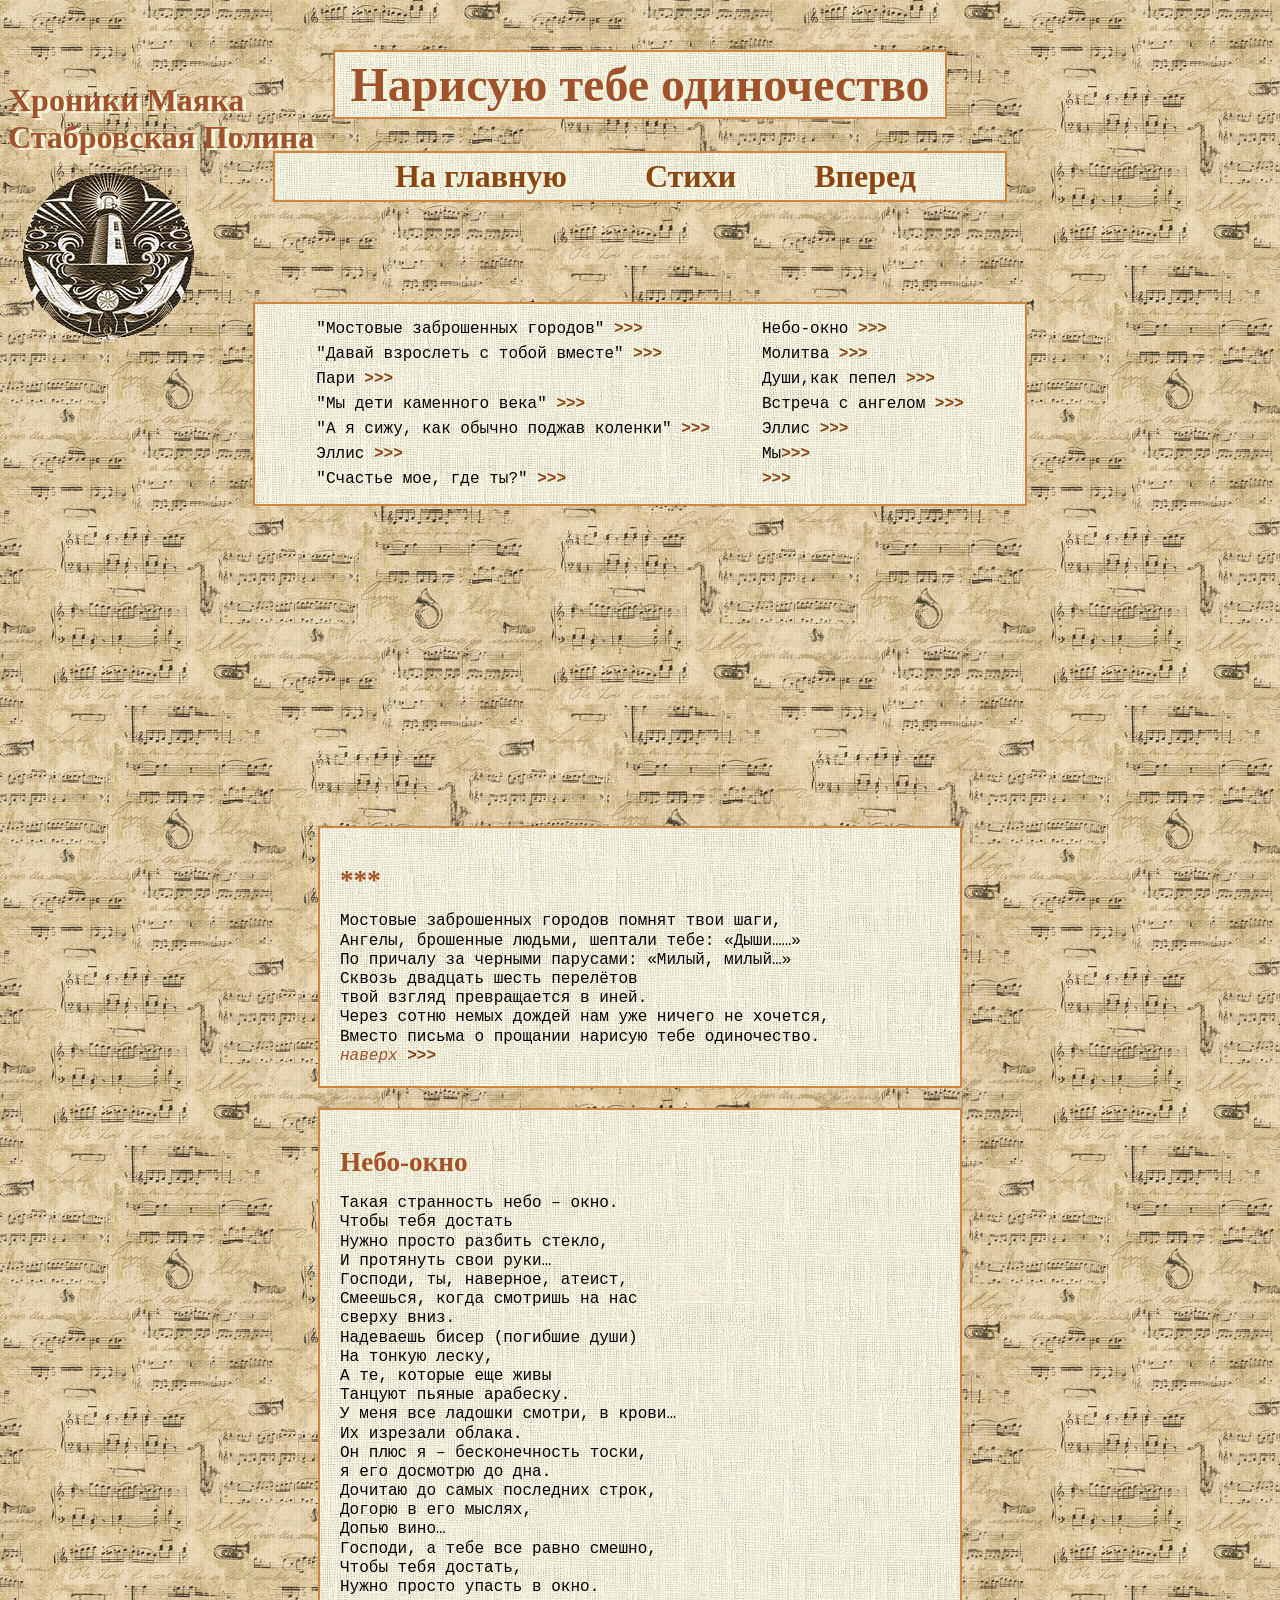
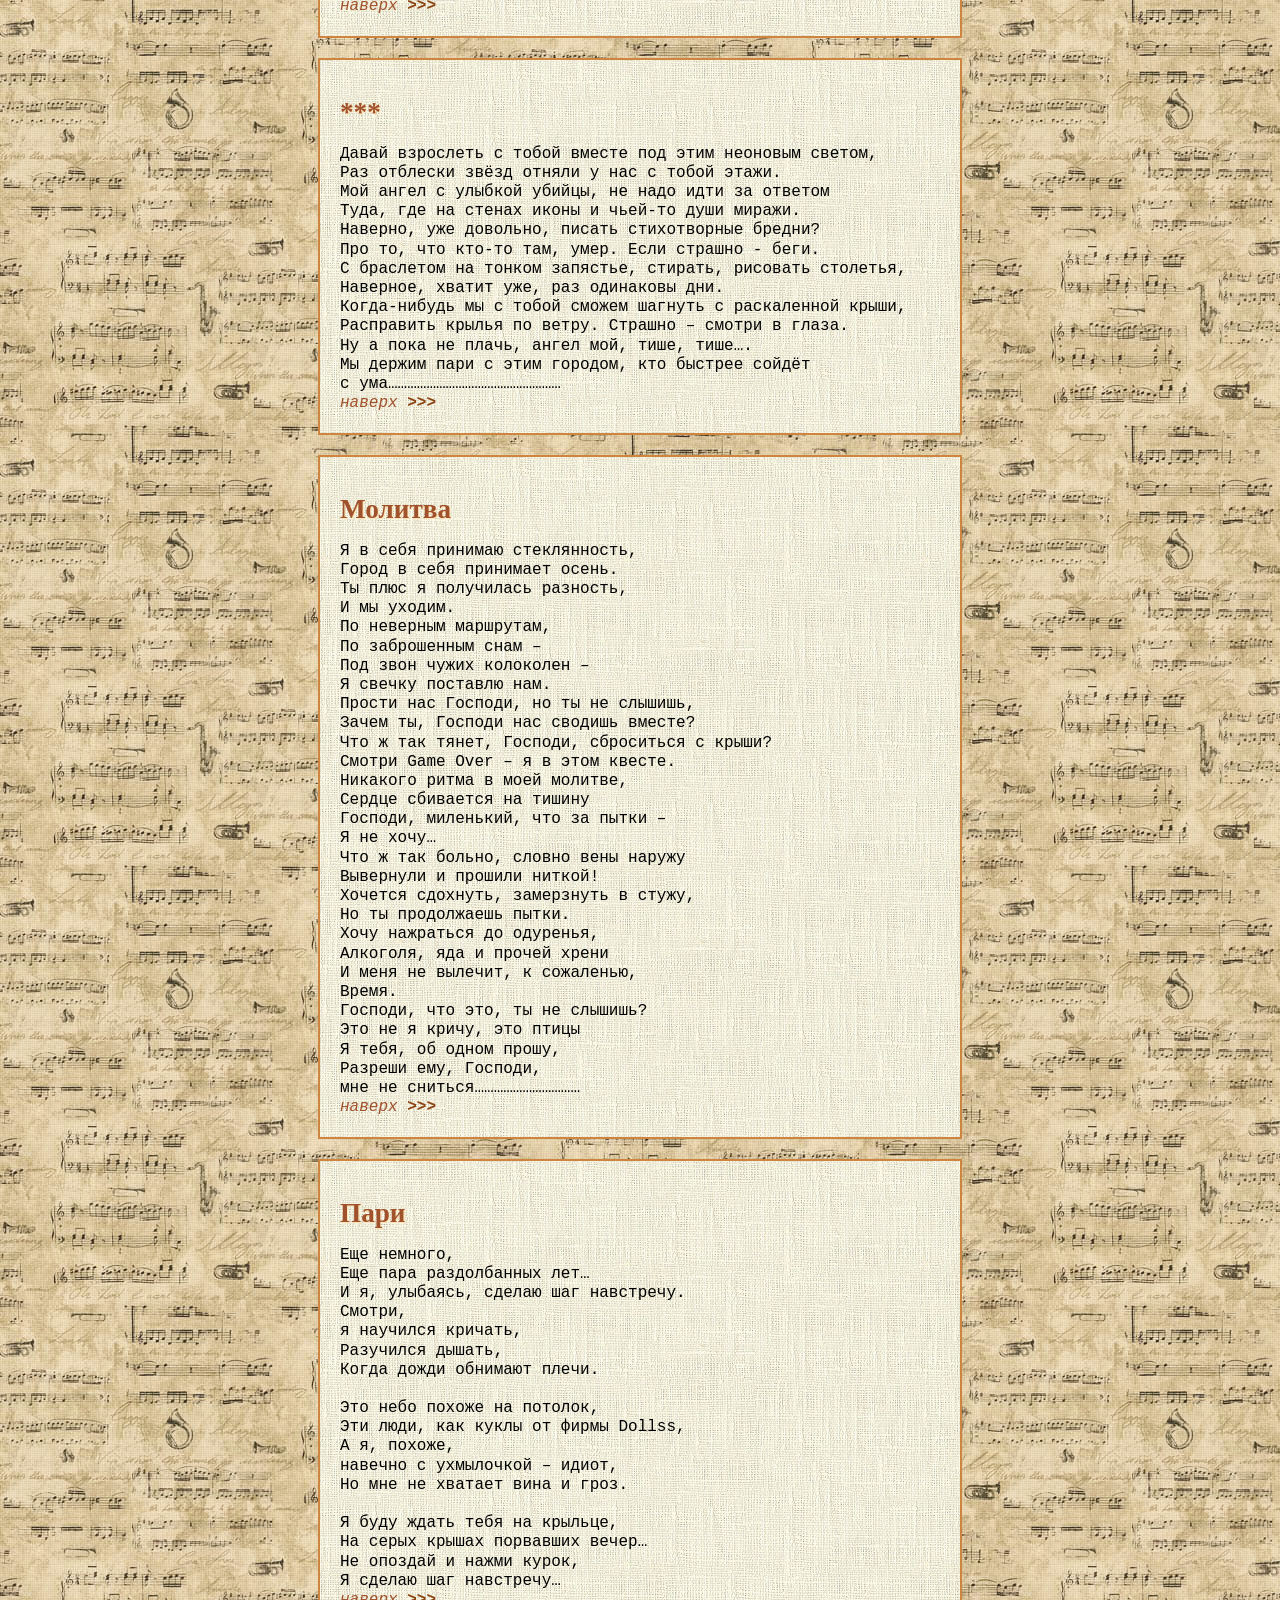
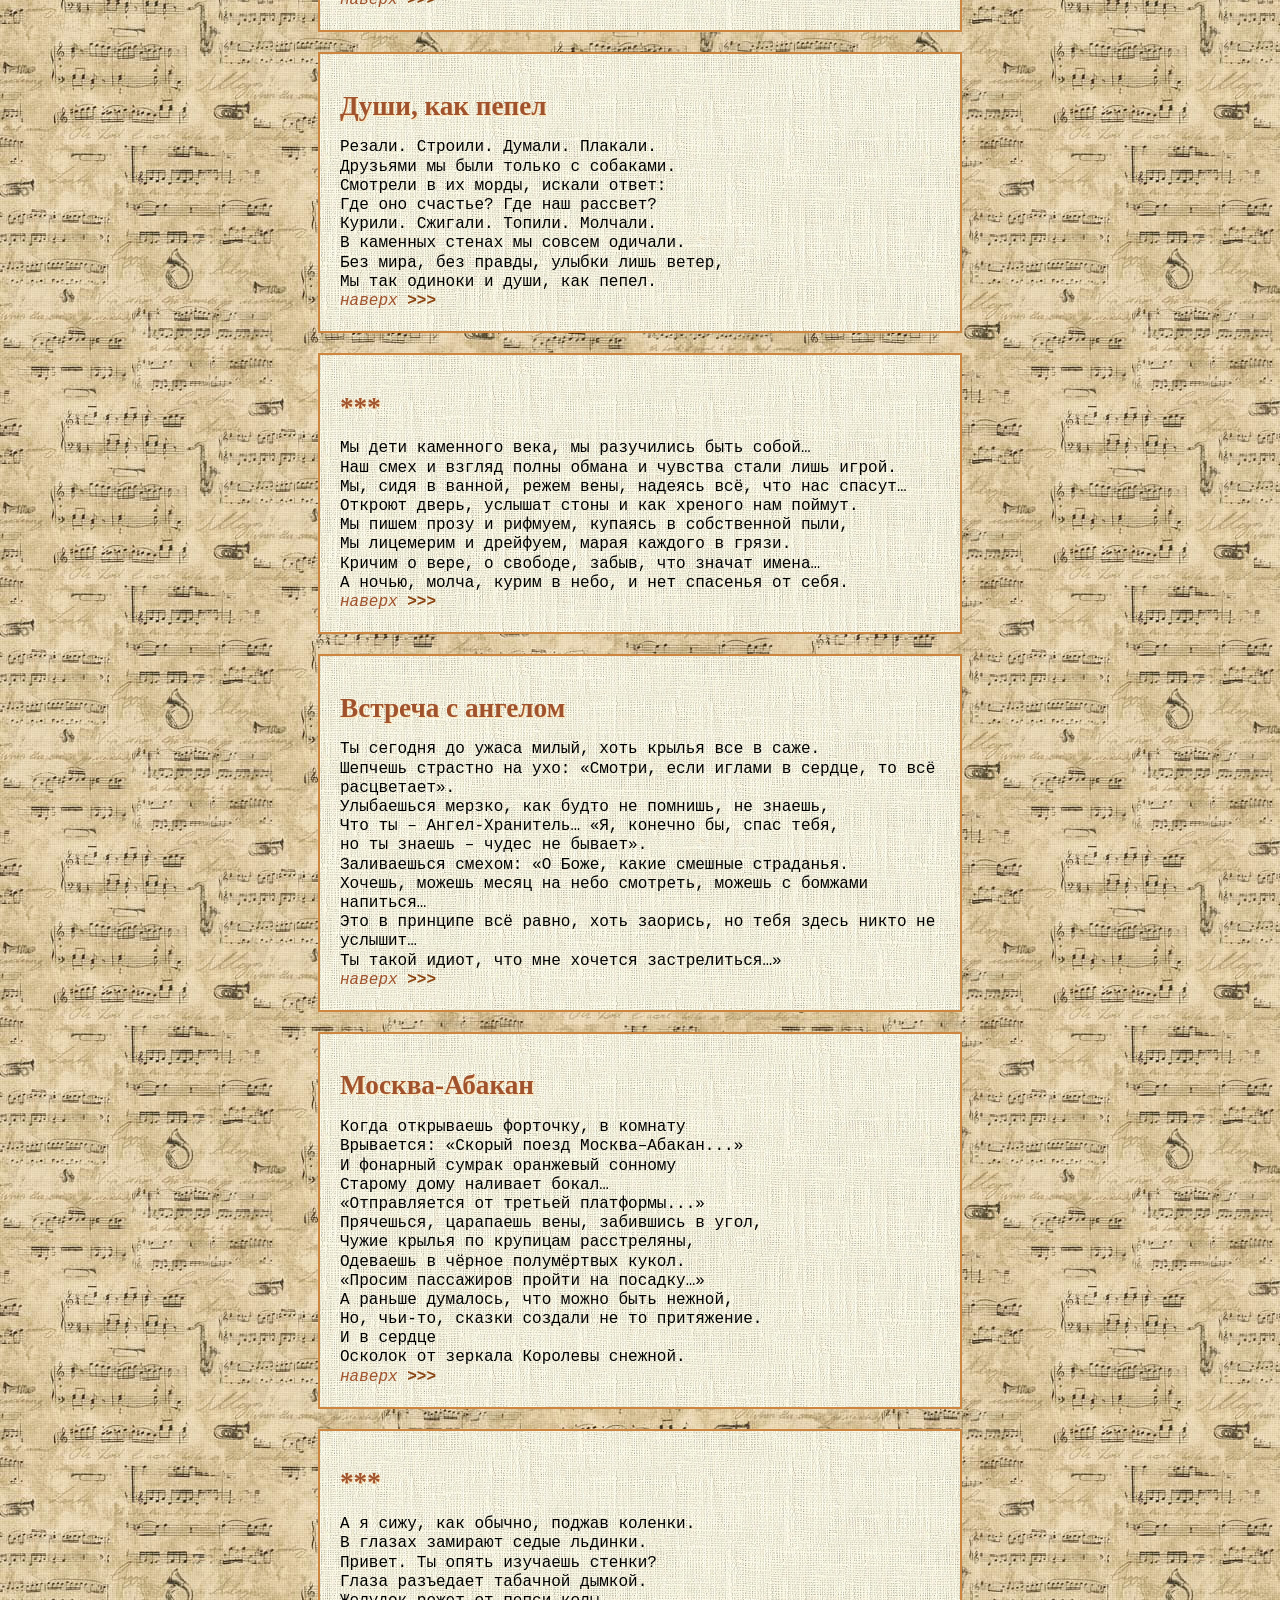
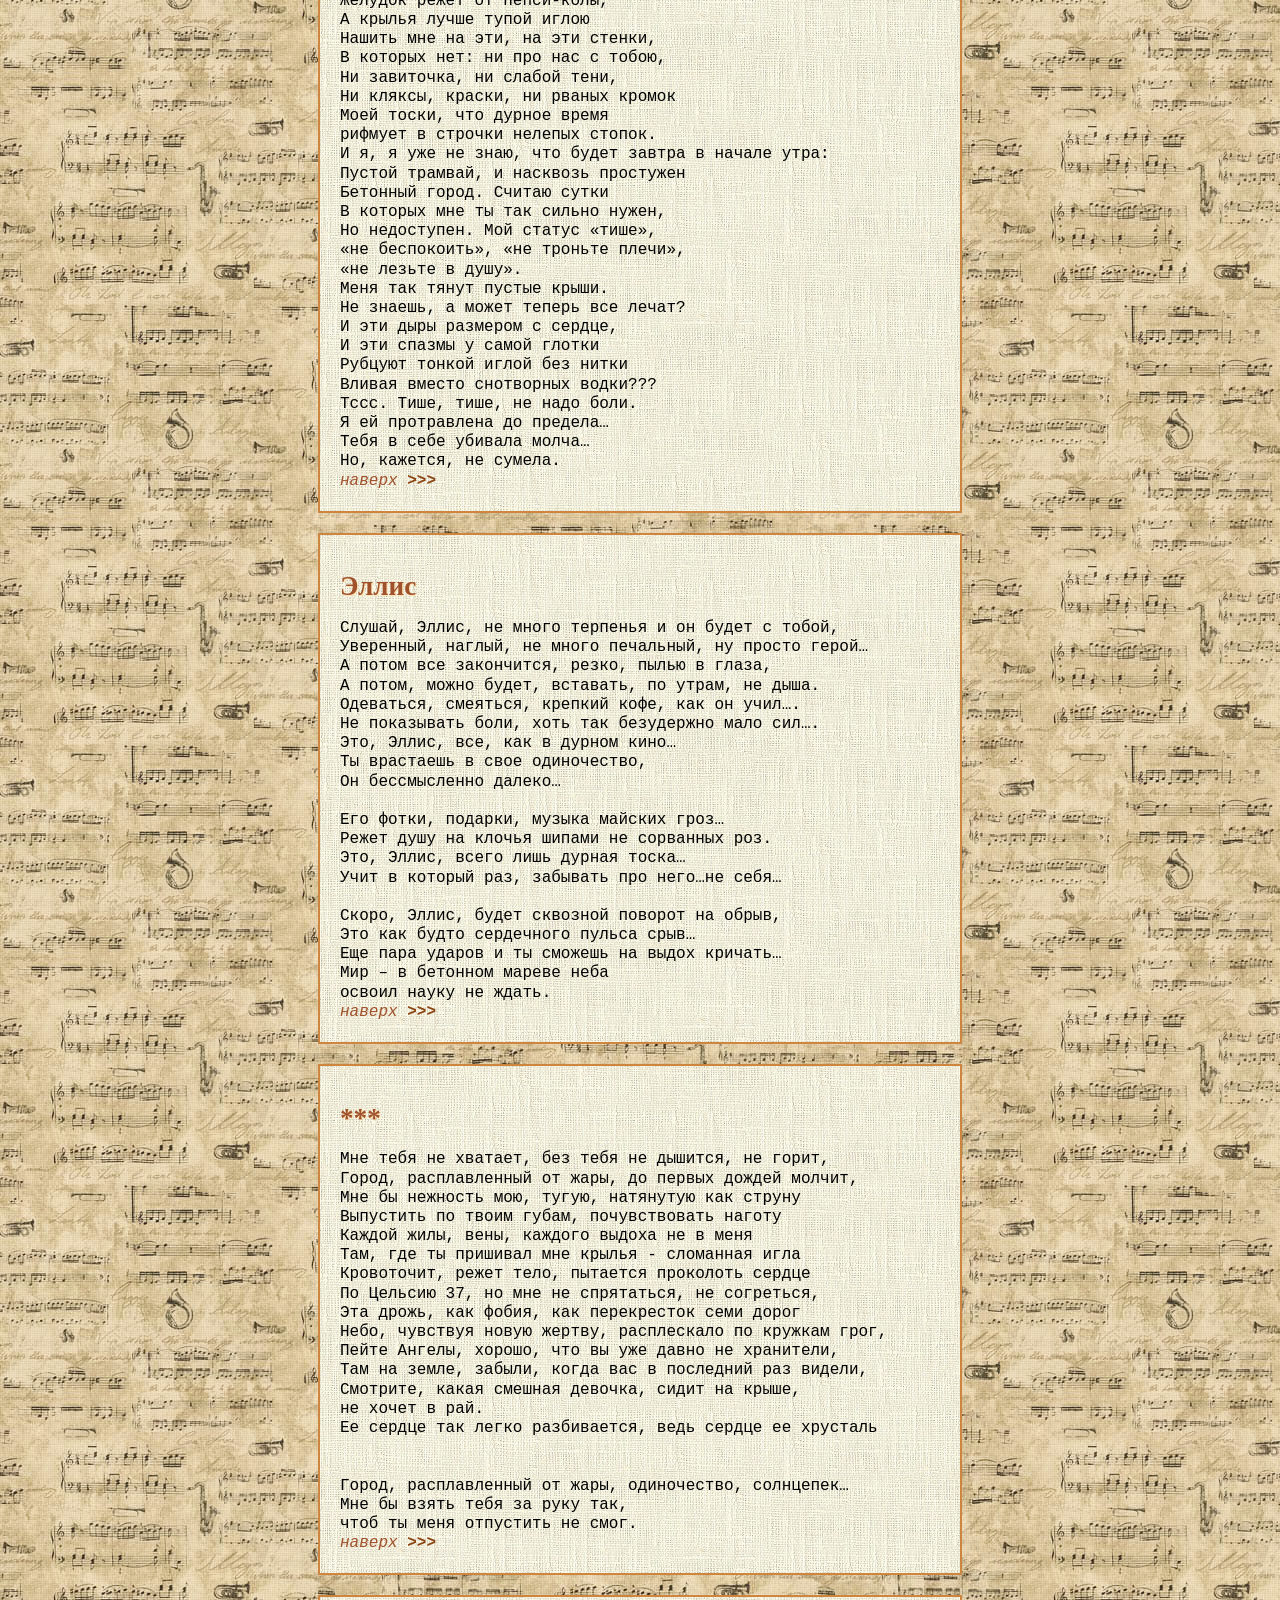
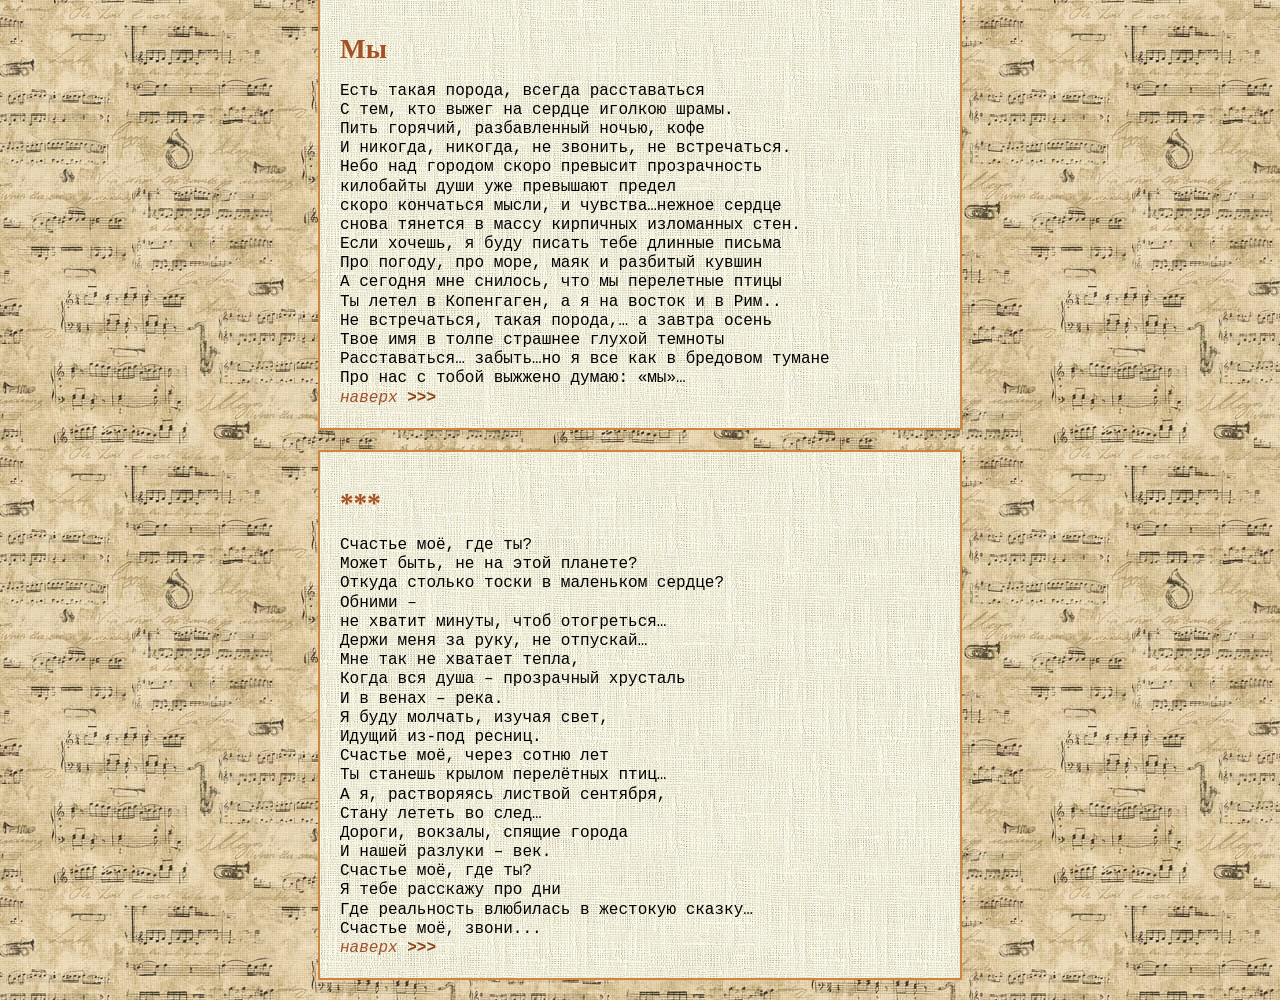
<file: websites/ChroniclesLighthouse/poems/odin.html>
<html>
<head>
<title>Chronicles_Lighthouse</title>
<link href="../css/css1.css" type="text/css" rel="stylesheet"/>
<!--добавляем данные о странице-->
<meta name="description" content="Афонина Полина Александровна"/>
<meta name="keyword" content="стихи, проза"/>
<meta name="robots" content="nofollow"/>
<meta http-equiv="avtor" content="LuMerlok"/>
<meta http-equiv="pragma" content="no-cache"/>
</head>
<body>
<p> Хроники Маяка 
<br>
Стабровская Полина <br>
<img src="../images/111.gif"  /></p>
<h1 id="top"> Нарисую тебе одиночество </h1>
<nav>
<ul>
<li><a href="../index.html">На главную</a></li>
<li><a href="indexpoems.html">Стихи</a></li>
<li><a href="kto.html">Вперед</a></li>
</ul>
</nav>
<table>
<tr>
<td>"Мостовые заброшенных городов" <a href="#1">>>></a></td>
<td> Небо-окно <a href="#2">>>></a></td></tr>
<tr>
<td> "Давай взрослеть с тобой вместе" <a href="#3">>>></a></td>
<td> Молитва <a href="#4">>>></a> </td></tr>
<tr>
<td> Пари <a href="#5">>>></a> </td>
<td> Души,как пепел <a href="#6">>>></a> </td></tr>
<tr>
<td> "Мы дети каменного века" <a href="#7">>>></a> </td>
<td> Встреча с ангелом <a href="#8">>>></a> </td></tr>
<tr>
<td> "А я сижу, как обычно поджав коленки" <a href="#9">>>></a> </td>
<td> Эллис <a href="#10">>>></a> </td></tr>
<tr>
<td> Эллис <a href="#11">>>></a> </td>
<td> Мы<a href="#12">>>></a> </td></tr>
<tr>
<td> "Счастье мое, где ты?" <a href="#13">>>></a> </td>
<td> <a href="#14">>>></a> </td></tr>
</table>

<div class="odin"><h2 id="1">***</h2>
Мостовые заброшенных городов помнят твои шаги, <br>
Ангелы, брошенные людьми, шептали тебе: «Дыши……» <br>
По причалу за черными парусами: «Милый, милый…» <br>
Сквозь двадцать шесть перелётов<br> твой взгляд превращается в иней.<br> 
Через сотню немых дождей нам уже ничего не хочется, <br>
Вместо письма о прощании нарисую тебе одиночество.<br>
<i>наверх</i> <a href="#top">>>></a>
</div>
<div>
<h2 id="2">Небо-окно</h2>
Такая странность небо – окно.<br>
Чтобы тебя достать<br>
Нужно просто разбить стекло,<br>
И протянуть свои руки…<br>
Господи, ты, наверное, атеист,<br>
Смеешься, когда смотришь на нас<br>
сверху вниз.<br>
Надеваешь бисер (погибшие души)<br>
На тонкую леску,<br>
А те, которые еще живы<br>
Танцуют пьяные арабеску.<br>
У меня все ладошки смотри, в крови…<br>
Их изрезали облака.<br>
Он плюс я – бесконечность тоски,<br>
я его досмотрю до дна. <br>
Дочитаю до самых последних строк,<br>
Догорю в его мыслях,<br>
Допью вино…<br>
Господи, а тебе все равно смешно,<br>
Чтобы тебя достать,<br>
Нужно просто упасть в окно.<br>
<i>наверх</i> <a href="#top">>>></a>
</div>
<div>
<h2 id="3">***</h2>
Давай взрослеть с тобой вместе под этим неоновым светом, <br>
Раз отблески звёзд отняли у нас с тобой этажи. <br>
Мой ангел с улыбкой убийцы, не надо идти за ответом<br> 
Туда, где на стенах иконы и чьей-то души миражи. <br>
Наверно, уже довольно, писать стихотворные бредни? <br>
Про то, что кто-то там, умер. Если страшно - беги. <br>
С браслетом на тонком запястье, стирать, рисовать столетья,<br> 
Наверное, хватит уже, раз одинаковы дни. <br>
Когда-нибудь мы с тобой сможем шагнуть с раскаленной крыши,<br> 
Расправить крылья по ветру. Страшно – смотри в глаза. <br>
Ну а пока не плачь, ангел мой, тише, тише…. <br>
Мы держим пари с этим городом, кто быстрее сойдёт<br> 
с ума………………………………………………<br>
<i>наверх</i> <a href="#top">>>></a>
</div>
<div><h2 id="4">Молитва</h2>

Я в себя принимаю стеклянность,<br>
Город в себя принимает осень.<br>
Ты плюс я получилась разность,<br>
И мы уходим.<br>
По неверным маршрутам,<br>
По заброшенным снам –<br>
Под звон чужих колоколен –<br> 
Я свечку поставлю нам.<br>
Прости нас Господи, но ты не слышишь,<br>
Зачем ты, Господи нас сводишь вместе?<br>
Что ж так тянет, Господи, сброситься с крыши?<br>
Смотри Game Over – я в этом квесте.<br>
Никакого ритма в моей молитве,<br>
Сердце сбивается на тишину<br>
Господи, миленький, что за пытки –<br>
Я не хочу…<br>
Что ж так больно, словно вены наружу<br>
Вывернули и прошили ниткой! <br>
Хочется сдохнуть, замерзнуть в стужу,<br>
Но ты продолжаешь пытки.<br>
Хочу нажраться до одуренья,<br>
Алкоголя, яда и прочей хрени<br>
И меня не вылечит, к сожаленью,<br>
Время.<br>
Господи, что это, ты не слышишь?<br>
Это не я кричу, это птицы<br>
Я тебя, об одном прошу, <br>
Разреши ему, Господи,<br>
мне не сниться……………………………<br>
<i>наверх</i> <a href="#top">>>></a>
</div>
<div><h2 id="5">Пари</h2>
Еще немного, <br>
Еще пара раздолбанных лет…<br>
И я, улыбаясь, сделаю шаг навстречу.<br>
Смотри, <br>
я научился кричать,<br> 
Разучился дышать, <br>
Когда дожди обнимают плечи.<br> 
<br>
Это небо похоже на потолок,<br> 
Эти люди, как куклы от фирмы Dollss,<br> 
А я, похоже, <br>
навечно с ухмылочкой – идиот,<br> 
Но мне не хватает вина и гроз. <br>
<br>
Я буду ждать тебя на крыльце,<br> 
На серых крышах порвавших вечер…<br> 
Не опоздай и нажми курок,<br>
Я сделаю шаг навстречу…<br>
<i>наверх</i> <a href="#top">>>></a>
</div>
<div><h2 id="6">Души, как пепел</h2>
Резали. Строили. Думали. Плакали. <br>
Друзьями мы были только с собаками. <br>
Смотрели в их морды, искали ответ: <br>
Где оно счастье? Где наш рассвет? <br>
Курили. Сжигали. Топили. Молчали. <br>
В каменных стенах мы совсем одичали. <br>
Без мира, без правды, улыбки лишь ветер,<br> 
Мы так одиноки и души, как пепел.<br>
<i>наверх</i> <a href="#top">>>></a>
</div>
<div><h2 id="7">***</h2>
Мы дети каменного века, мы разучились быть собой… <br>
Наш смех и взгляд полны обмана и чувства стали лишь игрой.<br> 
Мы, сидя в ванной, режем вены, надеясь всё, что нас спасут… <br>
Откроют дверь, услышат стоны и как хреного нам поймут. <br>
Мы пишем прозу и рифмуем, купаясь в собственной пыли, <br>
Мы лицемерим и дрейфуем, марая каждого в грязи. <br>
Кричим о вере, о свободе, забыв, что значат имена… <br>
А ночью, молча, курим в небо, и нет спасенья от себя.<br>
<i>наверх</i> <a href="#top">>>></a>
</div>
<div><h2 id="8">Встреча с ангелом</h2>
Ты сегодня до ужаса милый, хоть крылья все в саже.<br>
Шепчешь страстно на ухо: «Смотри, если иглами в сердце, то всё расцветает».<br>
Улыбаешься мерзко, как будто не помнишь, не знаешь,<br>
Что ты – Ангел-Хранитель… «Я, конечно бы, спас тебя,<br>
но ты знаешь – чудес не бывает».<br>
Заливаешься смехом: «О Боже, какие смешные страданья.<br>
Хочешь, можешь месяц на небо смотреть, можешь с бомжами напиться…<br>
Это в принципе всё равно, хоть заорись, но тебя здесь никто не услышит…<br>
Ты такой идиот, что мне хочется застрелиться…»<br>
<i>наверх</i> <a href="#top">>>></a>
</div>
<div><h2 id="8">Москва-Абакан </h2>
Когда открываешь форточку, в комнату<br>
Врывается: «Скорый поезд Москва–Абакан...»<br> 
И фонарный сумрак оранжевый сонному <br>
Старому дому наливает бокал… <br>
«Отправляется от третьей платформы...»<br>
Прячешься, царапаешь вены, забившись в угол,<br> 
Чужие крылья по крупицам расстреляны, <br>
Одеваешь в чёрное полумёртвых кукол. <br>
«Просим пассажиров пройти на посадку…»<br>
А раньше думалось, что можно быть нежной,<br> 
Но, чьи-то, сказки создали не то притяжение.<br>
И в сердце <br>
Осколок от зеркала Королевы снежной.<br>
<i>наверх</i> <a href="#top">>>></a>
</div>
<div><h2 id="9">***</h2>
А я сижу, как обычно, поджав коленки.<br>
В глазах замирают седые льдинки.<br>
Привет. Ты опять изучаешь стенки?<br>
Глаза разъедает табачной дымкой.<br>
Желудок режет от пепси-колы,<br>
А крылья лучше тупой иглою<br>
Нашить мне на эти, на эти стенки,<br>
В которых нет: ни про нас с тобою,<br>
Ни завиточка, ни слабой тени,<br>
Ни кляксы, краски, ни рваных кромок<br>
Моей тоски, что дурное время<br>
рифмует в строчки нелепых стопок.<br>
И я, я уже не знаю, что будет завтра в начале утра:<br>
Пустой трамвай, и насквозь простужен<br>
Бетонный город. Считаю сутки <br>
В которых мне ты так сильно нужен,<br>
Но недоступен. Мой статус «тише»,<br>
«не беспокоить», «не троньте плечи»,<br>
«не лезьте в душу».<br>
Меня так тянут пустые крыши.<br>
Не знаешь, а может теперь все лечат?<br>
И эти дыры размером с сердце,<br>
И эти спазмы у самой глотки<br>
Рубцуют тонкой иглой без нитки <br>
Вливая вместо снотворных водки???<br>
Тссс. Тише, тише, не надо боли.<br>
Я ей протравлена до предела…<br>
Тебя в себе убивала молча…<br>
Но, кажется, не сумела.<br>
<i>наверх</i> <a href="#top">>>></a>
</div>
<div><h2 id="10">Эллис</h2>
Слушай, Эллис, не много терпенья и он будет с тобой,<br>
Уверенный, наглый, не много печальный, ну просто герой…<br>
А потом все закончится, резко, пылью в глаза,<br>
А потом, можно будет, вставать, по утрам, не дыша.<br>
Одеваться, смеяться, крепкий кофе, как он учил….<br>
Не показывать боли, хоть так безудержно мало сил….<br>
Это, Эллис, все, как в дурном кино…<br>
Ты врастаешь в свое одиночество,<br>
Он бессмысленно далеко…<br>
<br>
Его фотки, подарки, музыка майских гроз…<br>
Режет душу на клочья шипами не сорванных роз.<br>
Это, Эллис, всего лишь дурная тоска…<br>
Учит в который раз, забывать про него…не себя…<br>
<br>
Скоро, Эллис, будет сквозной поворот на обрыв,<br>
Это как будто сердечного пульса срыв…<br>
Еще пара ударов и ты сможешь на выдох кричать…<br>
Мир – в бетонном мареве неба<br>
освоил науку не ждать.<br>
<i>наверх</i> <a href="#top">>>></a>
</div>
<div><h2 id="11">***</h2>
Мне тебя не хватает, без тебя не дышится, не горит,<br>
Город, расплавленный от жары, до первых дождей молчит,<br>
Мне бы нежность мою, тугую, натянутую как струну<br>
Выпустить по твоим губам, почувствовать наготу<br>
Каждой жилы, вены, каждого выдоха не в меня<br>
Там, где ты пришивал мне крылья - сломанная игла<br>
Кровоточит, режет тело, пытается проколоть сердце<br>
По Цельсию 37, но мне не спрятаться, не согреться,<br>
Эта дрожь, как фобия, как перекресток семи дорог<br>
Небо, чувствуя новую жертву, расплескало по кружкам грог,<br>
Пейте Ангелы, хорошо, что вы уже давно не хранители,<br>
Там на земле, забыли, когда вас в последний раз видели,<br>
Смотрите, какая смешная девочка, сидит на крыше,
<br> не хочет в рай.<br>
Ее сердце так легко разбивается, ведь сердце ее хрусталь<br>
<br>
<br>
Город, расплавленный от жары, одиночество, солнцепек…<br>
Мне бы взять тебя за руку так,<br>
чтоб ты меня отпустить не смог.<br>
<i>наверх</i> <a href="#top">>>></a>
</div>
<div><h2 id="12">Мы</h2>
Есть такая порода, всегда расставаться<br>
С тем, кто выжег на сердце иголкою шрамы.<br>
Пить горячий, разбавленный ночью, кофе<br>
И никогда, никогда, не звонить, не встречаться.<br>
Небо над городом скоро превысит прозрачность<br>
килобайты души уже превышают предел<br>
скоро кончаться мысли, и чувства…нежное сердце<br>
снова тянется в массу кирпичных изломанных стен.<br>
Если хочешь, я буду писать тебе длинные письма<br>
Про погоду, про море, маяк и разбитый кувшин<br>
А сегодня мне снилось, что мы перелетные птицы<br>
Ты летел в Копенгаген, а я на восток и в Рим..<br>
Не встречаться, такая порода,… а завтра осень<br>
Твое имя в толпе страшнее глухой темноты<br>
Расставаться… забыть…но я все как в бредовом тумане<br>
Про нас с тобой выжжено думаю: «мы»…<br>
<i>наверх</i> <a href="#top">>>></a>
</div>
<div><h2 id="13"> ***</h2>
Счастье моё, где ты?<br>
Может быть, не на этой планете?<br>
Откуда столько тоски в маленьком сердце?<br>
Обними –<br>
не хватит минуты, чтоб отогреться…<br>
Держи меня за руку, не отпускай…<br>
Мне так не хватает тепла,<br>
Когда вся душа – прозрачный хрусталь<br>
И в венах – река.<br>
Я буду молчать, изучая свет,<br>
Идущий из-под ресниц.<br>
Счастье моё, через сотню лет<br>
Ты станешь крылом перелётных птиц…<br>
А я, растворяясь листвой сентября,<br>
Стану лететь во след…<br>
Дороги, вокзалы, спящие города<br>
И нашей разлуки – век.<br>
Счастье моё, где ты?<br>
Я тебе расскажу про дни<br>
Где реальность влюбилась в жестокую сказку…<br>
Счастье моё, звони...<br>
<i>наверх</i> <a href="#top">>>></a>
</div>
</body>


</html>
</file>
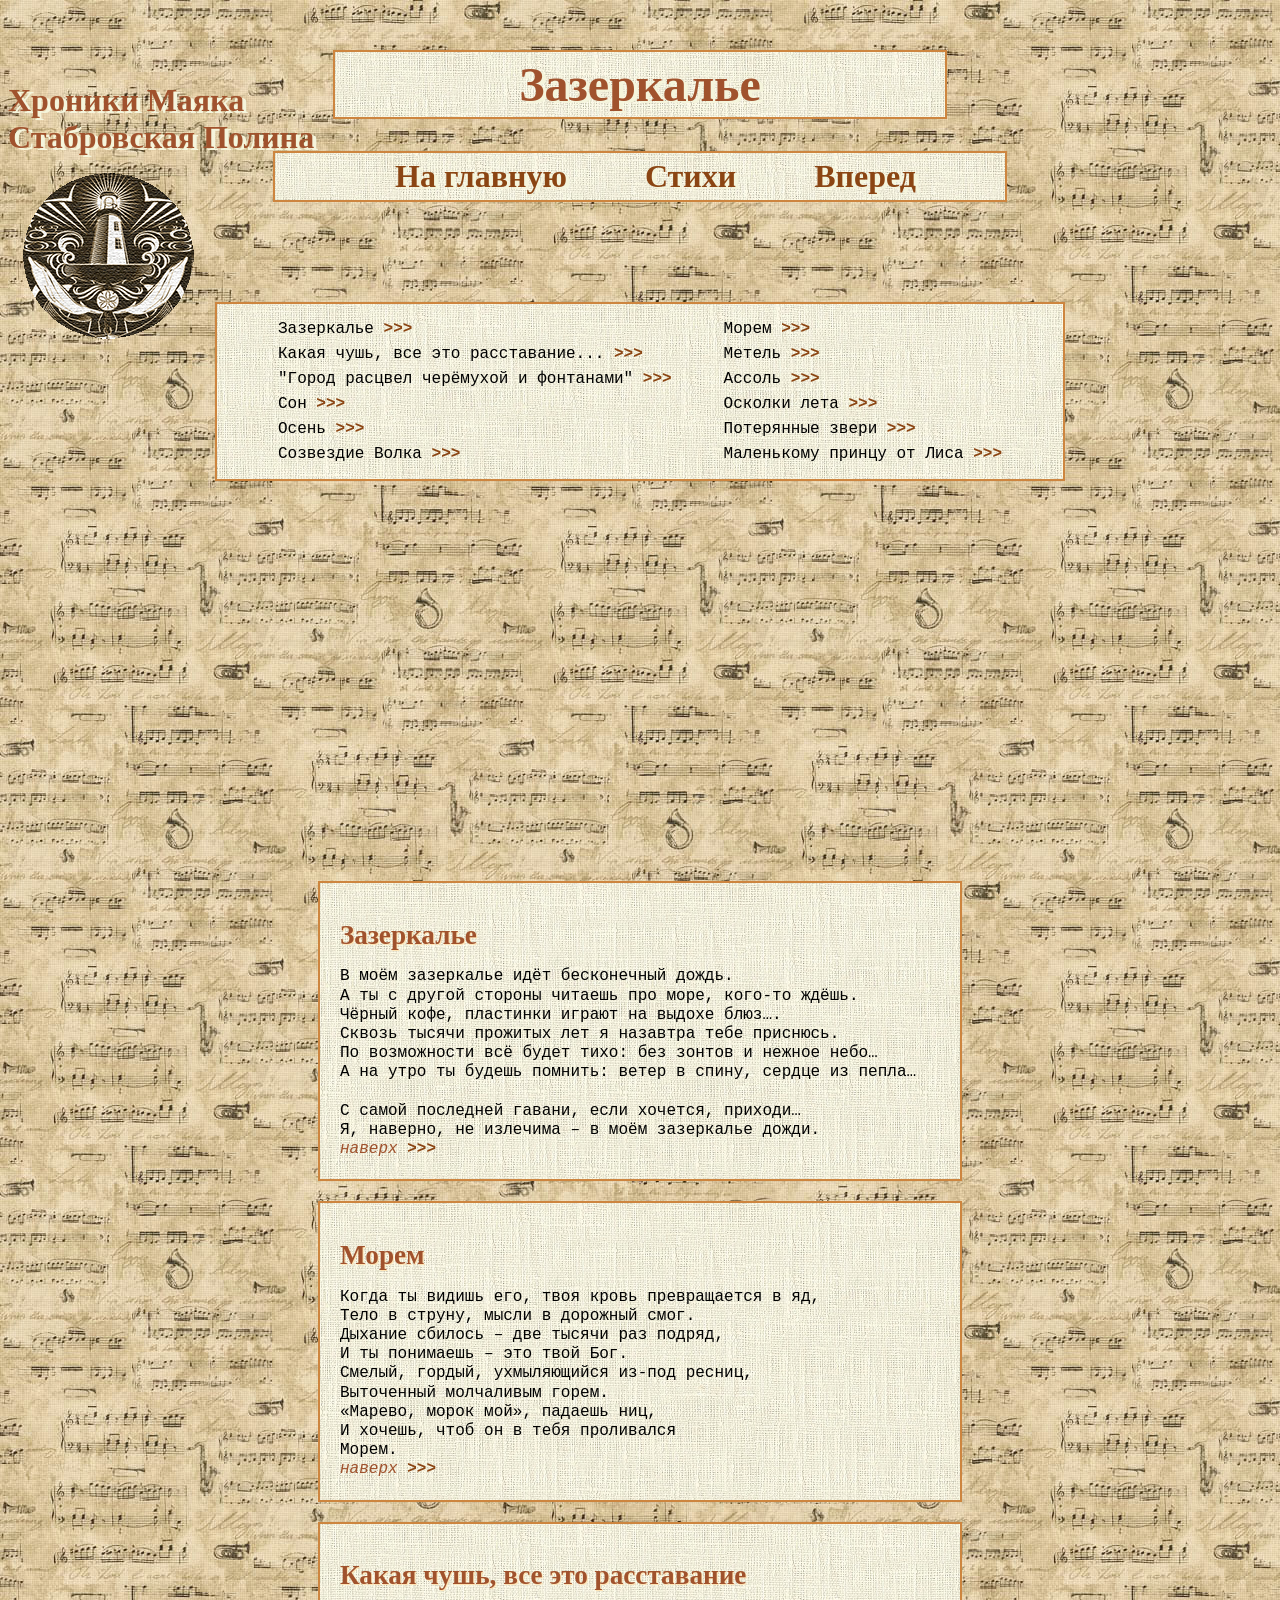
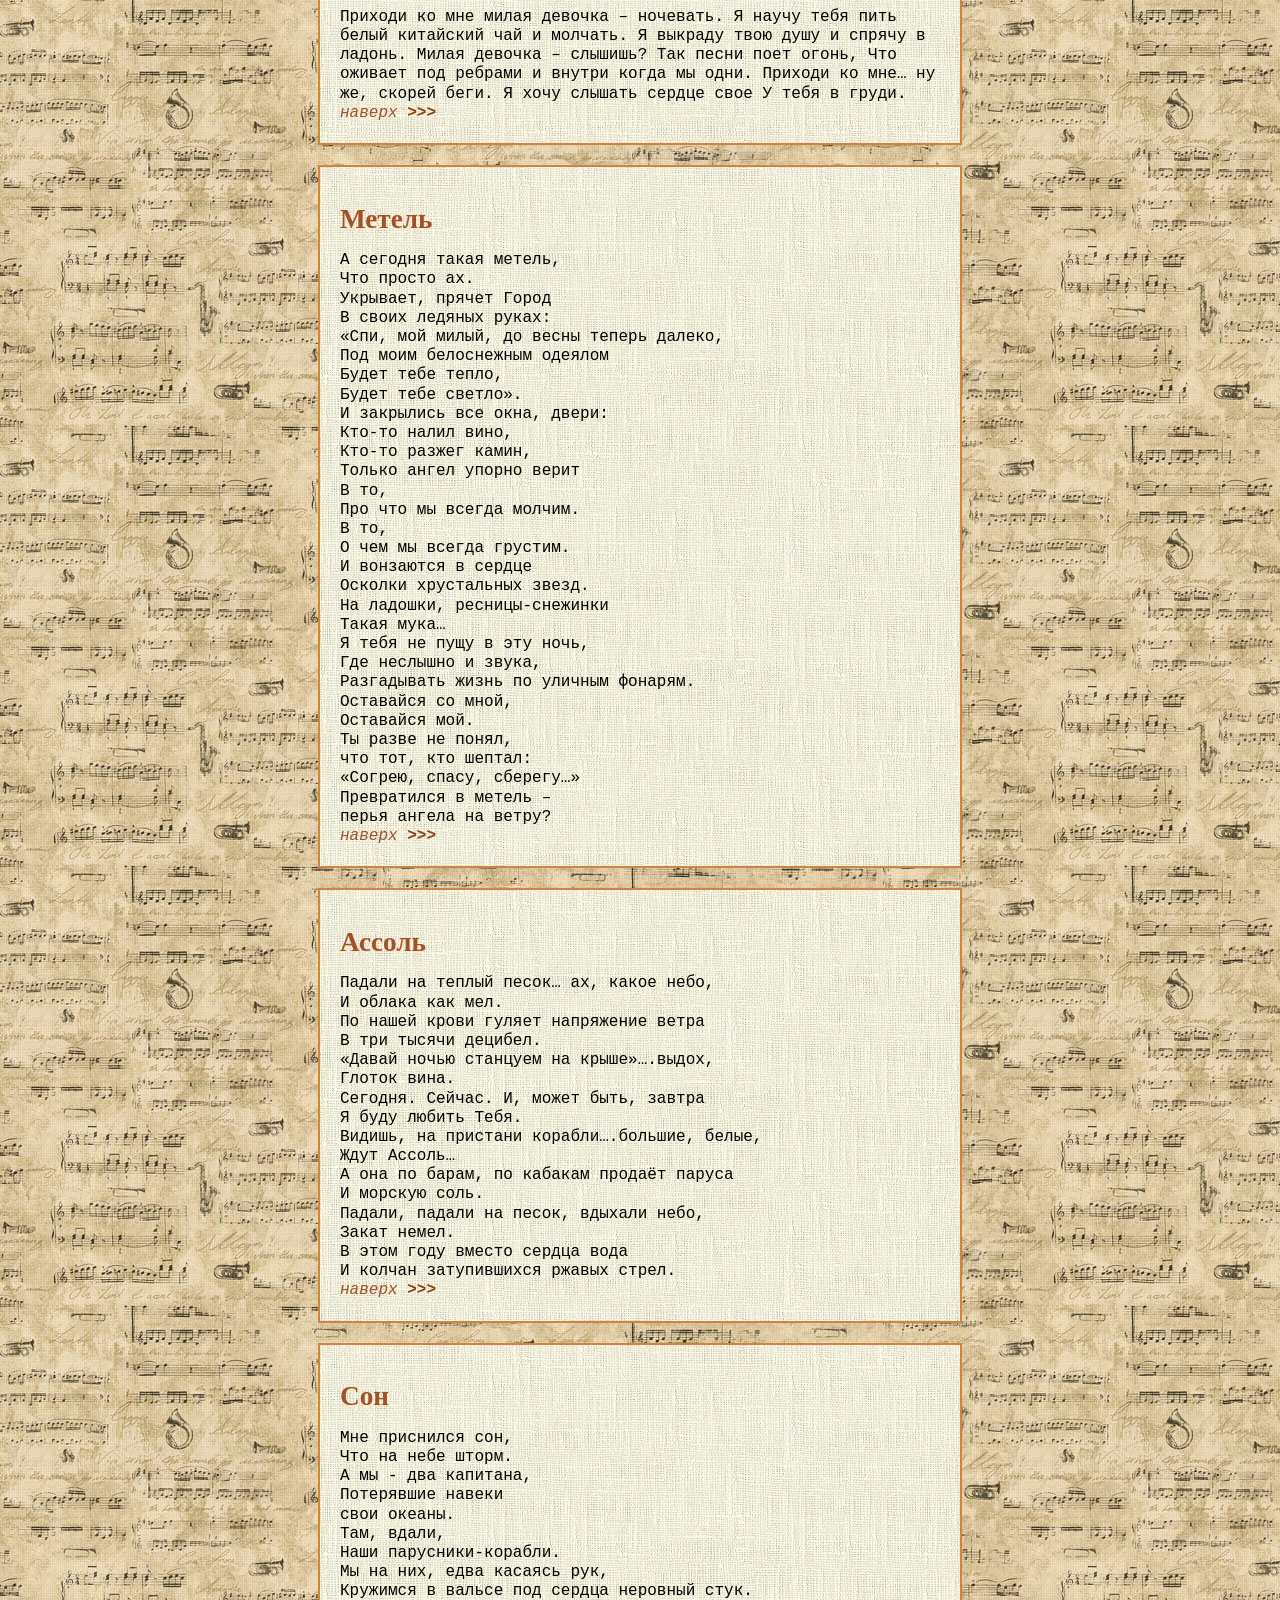
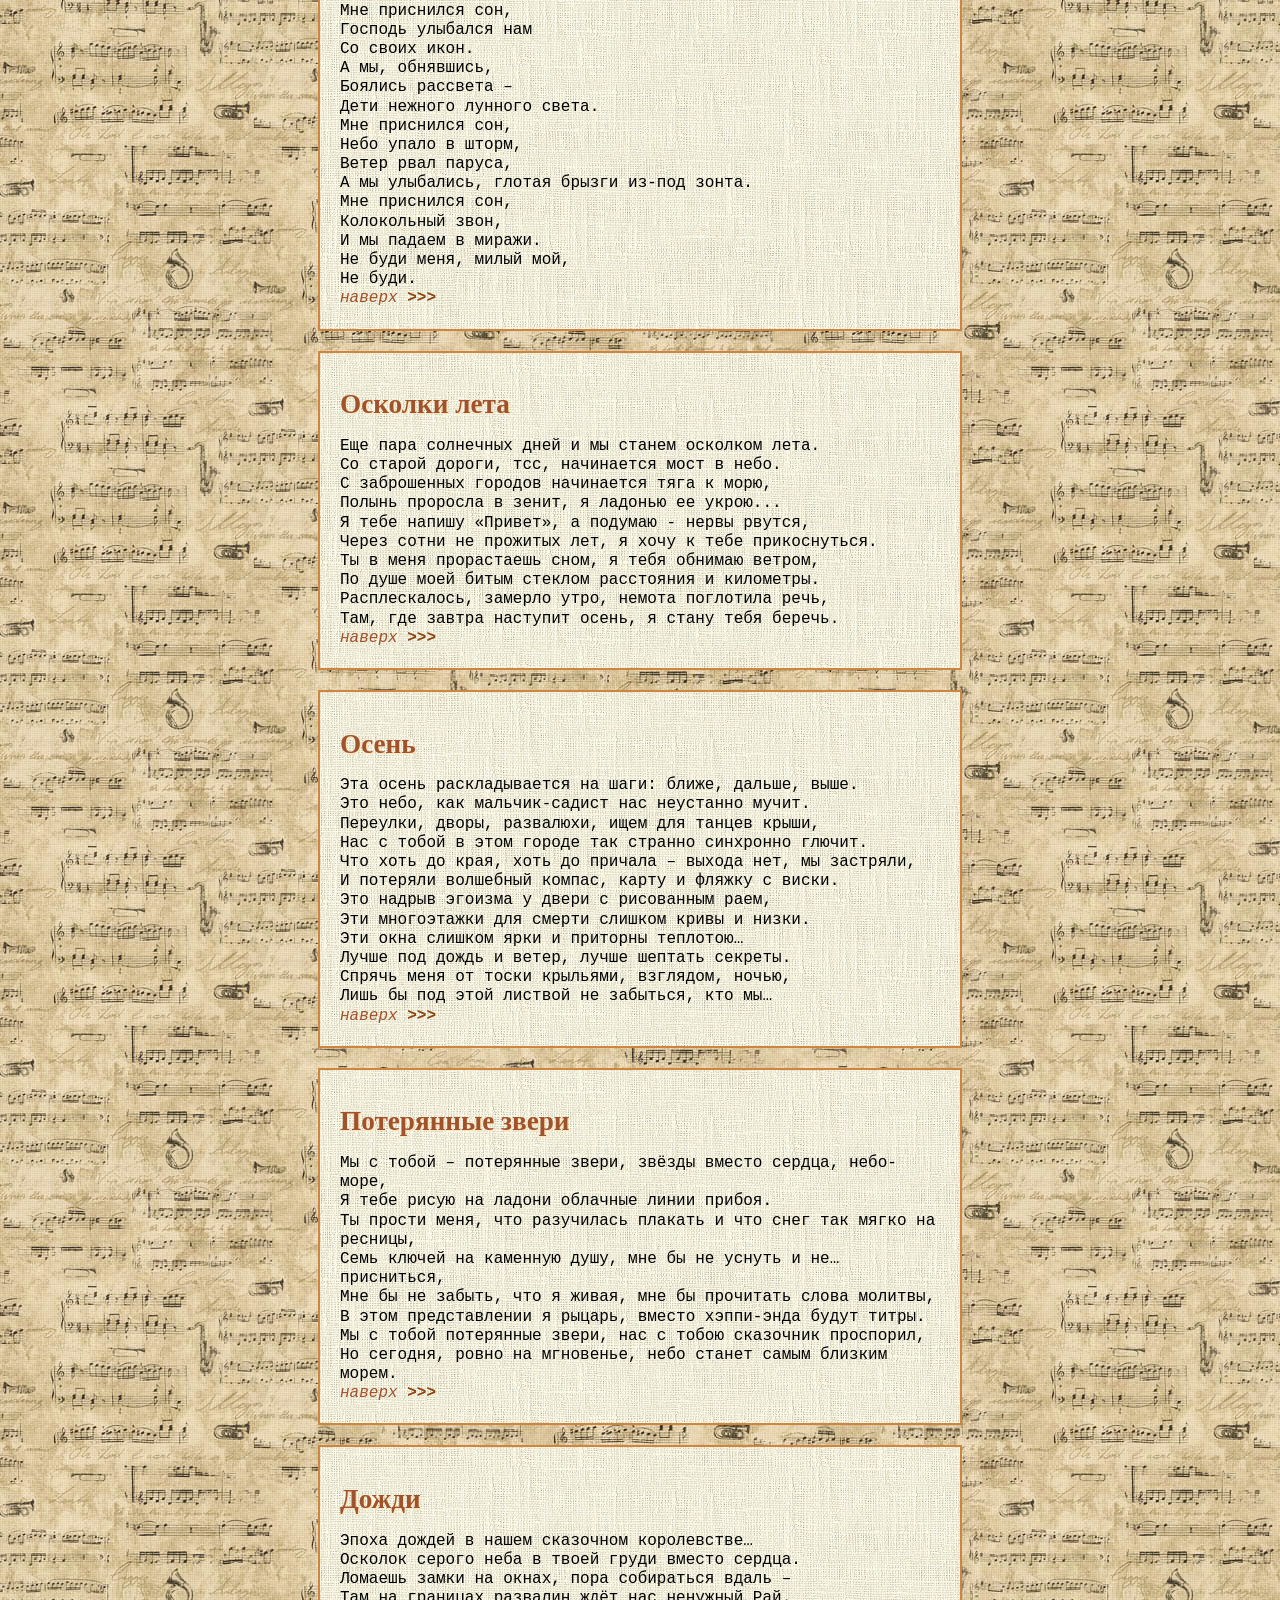
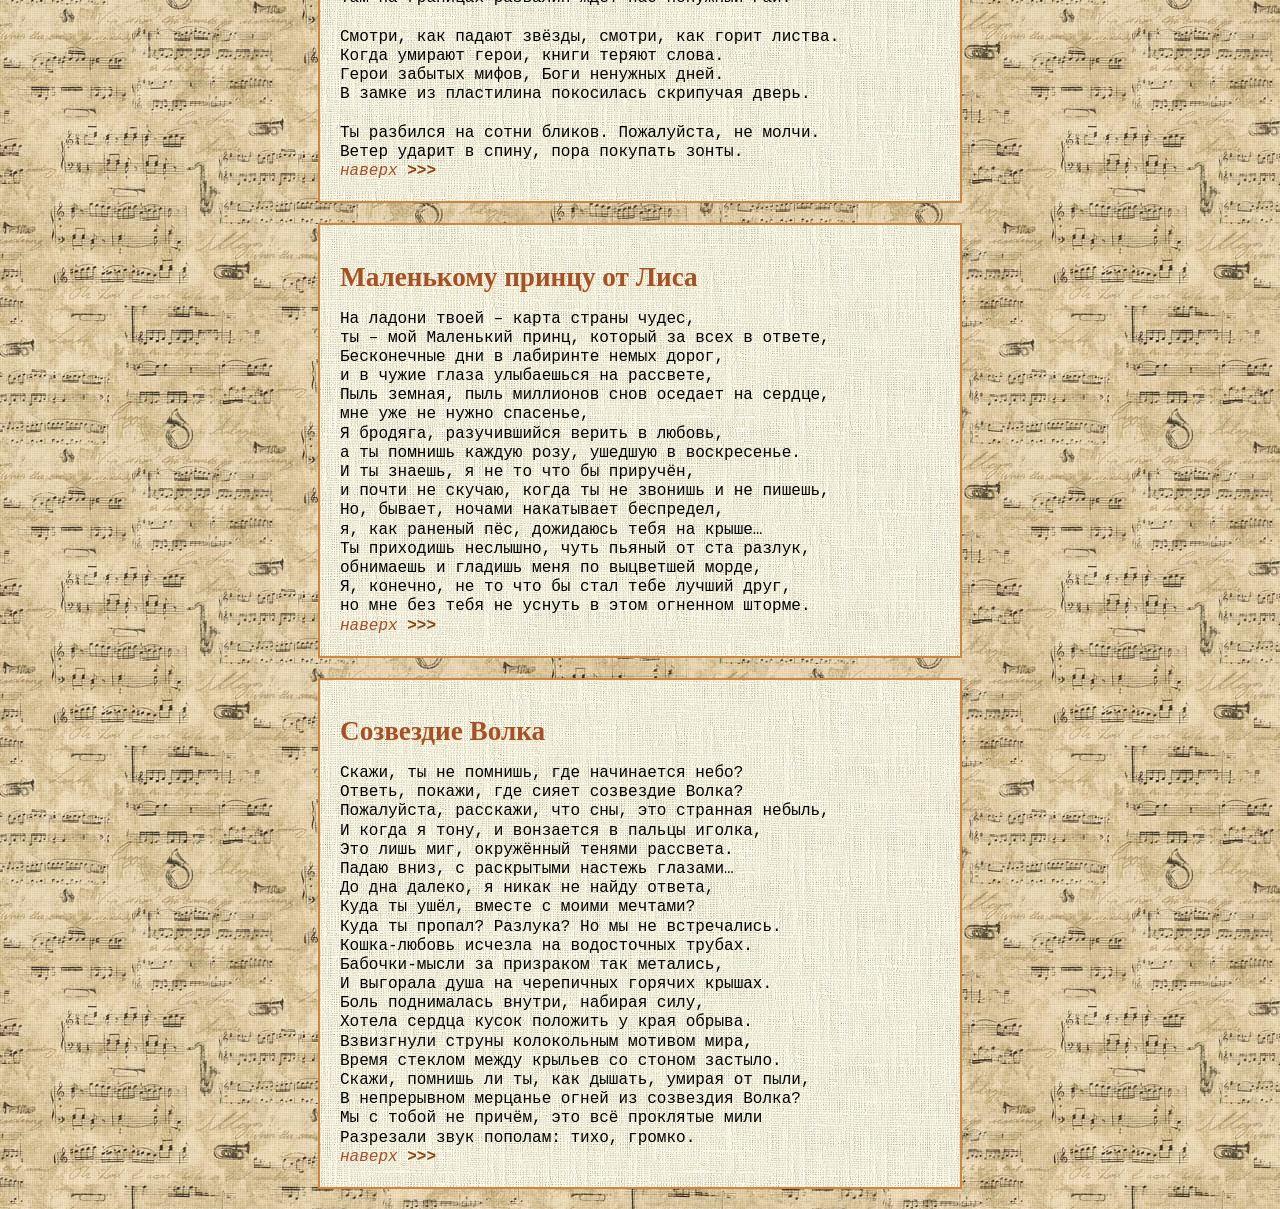
<file: websites/ChroniclesLighthouse/poems/zazerkale.html>
<html>
<head>
<title>Chronicles_Lighthouse</title>
<link href="../css/css1.css" type="text/css" rel="stylesheet"/>
<!--добавляем данные о странице-->
<meta name="description" content="Афонина Полина Александровна"/>
<meta name="keyword" content="стихи, проза"/>
<meta name="robots" content="nofollow"/>
<meta http-equiv="avtor" content="LuMerlok"/>
<meta http-equiv="pragma" content="no-cache"/>
</head>
<body>

<p> Хроники Маяка 
<br>
Стабровская Полина <br>
<img src="../images/111.gif"  /></p>
<h1 id="top"> Зазеркалье </h1>
<nav>
<ul>
<li><a href="../index.html">На главную</a></li>
<li><a href="indexpoems.html">Стихи</a></li>
<li><a href="odin.html">Вперед</a></li>
</ul>
</nav>

<table>
<tr>
<td> Зазеркалье <a href="#1">>>></a></td>
<td> Морем <a href="#2">>>></a></td></tr>
<tr>
<td> Какая чушь, все это расставание... <a href="#3">>>></a></td>
<td> Метель <a href="#4">>>></a> </td></tr>
<tr>
<td>"Город расцвел черёмухой и фонтанами" <a href="#5">>>></a> </td>
<td> Ассоль <a href="#6">>>></a> </td></tr>
<tr>
<td> Сон <a href="#7">>>></a> </td>
<td> Осколки лета <a href="#8">>>></a> </td></tr>
<tr>
<td> Осень <a href="#9">>>></a> </td>
<td> Потерянные звери <a href="#10">>>></a> </td></tr>
<tr>
<td> Созвездие Волка <a href="#13">>>></a> </td>
<td> Маленькому принцу от Лиса <a href="#12">>>></a> </td></tr>
</table>



<div class="zazerkale">
<h2 id="1">Зазеркалье</h2>
В моём зазеркалье идёт бесконечный дождь. <br>
А ты с другой стороны читаешь про море, кого-то ждёшь.<br>
Чёрный кофе, пластинки играют на выдохе блюз…. <br>
Сквозь тысячи прожитых лет я назавтра тебе приснюсь.<br> 
По возможности всё будет тихо: без зонтов и нежное небо…<br>
А на утро ты будешь помнить: ветер в спину, сердце из пепла…<br> 
<br>
С самой последней гавани, если хочется, приходи…<br> 
Я, наверно, не излечима – в моём зазеркалье дожди.<br>
<i>наверх</i> <a href="#top">>>></a>
</div>
<div>
<h2 id="2"> Морем </h2>
Когда ты видишь его, твоя кровь превращается в яд,<br>
Тело в струну, мысли в дорожный смог.<br>
Дыхание сбилось – две тысячи раз подряд,<br>
И ты понимаешь – это твой Бог.<br>
Смелый, гордый, ухмыляющийся из-под ресниц,<br>
Выточенный молчаливым горем.<br>
«Марево, морок мой», падаешь ниц,<br>
И хочешь, чтоб он в тебя проливался <br>
Морем.<br>
<i>наверх</i> <a href="#top">>>></a>
</div>
<div>
<h2 id="3">Какая чушь, все это расставание</h2>
Приходи ко мне милая девочка – ночевать.
Я научу тебя пить 
белый китайский чай и молчать.
Я выкраду твою душу и спрячу в ладонь.
Милая девочка – слышишь?
Так песни поет огонь,
Что оживает под ребрами и внутри
когда мы одни.
Приходи ко мне… ну же, скорей беги.
Я хочу слышать сердце свое 
У тебя в груди.
<i>наверх</i> <a href="#top">>>></a>
</div>
<div>
<h2 id="4">Метель</h2>
А сегодня такая метель,<br> 
Что просто ах.<br>
Укрывает, прячет Город<br> 
В своих ледяных руках:<br>
«Спи, мой милый, до весны теперь далеко,<br>
Под моим белоснежным одеялом<br>
Будет тебе тепло,<br>
Будет тебе светло».<br>
И закрылись все окна, двери:<br>
Кто-то налил вино,<br>
Кто-то разжег камин,<br>
Только ангел упорно верит<br>
В то, <br>
Про что мы всегда молчим.<br>
В то,<br>
О чем мы всегда грустим.<br>
И вонзаются в сердце <br>
Осколки хрустальных звезд.<br>
На ладошки, ресницы-снежинки<br>
Такая мука…<br>
Я тебя не пущу в эту ночь,<br>
Где неслышно и звука,<br>
Разгадывать жизнь по уличным фонарям.<br>
Оставайся со мной,<br>
Оставайся мой.<br>
Ты разве не понял,<br>
что тот, кто шептал:<br>
«Согрею, спасу, сберегу…»<br> 
Превратился в метель – <br>
перья ангела на ветру?<br>
<i>наверх</i> <a href="#top">>>></a>
</div>
<div><h2 id="6"> Ассоль</h2>
Падали на теплый песок… ах, какое небо, <br>
И облака как мел.<br>
По нашей крови гуляет напряжение ветра<br>
В три тысячи децибел.<br>
«Давай ночью станцуем на крыше»….выдох,<br>
Глоток вина.<br>
Сегодня. Сейчас. И, может быть, завтра<br>
Я буду любить Тебя. <br>
Видишь, на пристани корабли….большие, белые,<br> 
Ждут Ассоль…<br>
А она по барам, по кабакам продаёт паруса<br>
И морскую соль.<br>
Падали, падали на песок, вдыхали небо,<br>
Закат немел.<br>
В этом году вместо сердца вода<br>
И колчан затупившихся ржавых стрел.<br>
<i>наверх</i> <a href="#top">>>></a>
</div>
<div><h2 id="7">Сон</h2><tr>
Мне приснился сон,<br>
Что на небе шторм.<br>
А мы - два капитана,<br>
Потерявшие навеки<br>
свои океаны.<br>
Там, вдали,<br>
Наши парусники-корабли.<br>
Мы на них, едва касаясь рук,<br>
Кружимся в вальсе под сердца неровный стук.<br>
Мне приснился сон,<br>
Господь улыбался нам <br>
Со своих икон.<br>
А мы, обнявшись, <br>
Боялись рассвета – <br>
Дети нежного лунного света.<br>
Мне приснился сон,<br>
Небо упало в шторм,<br>
Ветер рвал паруса, <br>
А мы улыбались, глотая брызги из-под зонта.<br>
Мне приснился сон,<br>
Колокольный звон,<br>
И мы падаем в миражи.<br>
Не буди меня, милый мой,<br>
Не буди.<br>
<i>наверх</i> <a href="#top">>>></a>
</div>
<div>
<h2 id="8">Осколки лета</h2>
Еще пара солнечных дней и мы станем осколком лета.<br>
Со старой дороги, тсс, начинается мост в небо.<br>
С заброшенных городов начинается тяга к морю,<br>
Полынь проросла в зенит, я ладонью ее укрою...<br>
Я тебе напишу «Привет», а подумаю - нервы рвутся,<br>
Через сотни не прожитых лет, я хочу к тебе прикоснуться.<br>
Ты в меня прорастаешь сном, я тебя обнимаю ветром,<br>
По душе моей битым стеклом расстояния и километры.<br>
Расплескалось, замерло утро, немота поглотила речь,<br>
Там, где завтра наступит осень, я стану тебя беречь.<br>
<i>наверх</i> <a href="#top">>>></a></div>
<div><h2 id="9"> Осень</h2>
Эта осень раскладывается на шаги: ближе, дальше, выше.<br>
Это небо, как мальчик-садист нас неустанно мучит.<br>
Переулки, дворы, развалюхи, ищем для танцев крыши,<br>
Нас с тобой в этом городе так странно синхронно глючит.<br>
Что хоть до края, хоть до причала – выхода нет, мы застряли,<br>
И потеряли волшебный компас, карту и фляжку с виски.<br>
Это надрыв эгоизма у двери с рисованным раем,<br>
Эти многоэтажки для смерти слишком кривы и низки.<br>
Эти окна слишком ярки и приторны теплотою…<br>
Лучше под дождь и ветер, лучше шептать секреты.<br>
Спрячь меня от тоски крыльями, взглядом, ночью,<br>
Лишь бы под этой листвой не забыться, кто мы…<br>
<i>наверх</i> <a href="#top">>>></a>
</div>
<div><h2 id="10">Потерянные звери</h2>
Мы с тобой – потерянные звери, звёзды вместо сердца, небо-море,<br>
Я тебе рисую на ладони облачные линии прибоя.<br>
Ты прости меня, что разучилась плакать и что снег так мягко на ресницы,<br>
Семь ключей на каменную душу, мне бы не уснуть и не… присниться,<br>
Мне бы не забыть, что я живая, мне бы прочитать слова молитвы,<br>
В этом представлении я рыцарь, вместо хэппи-энда будут титры.<br>
Мы с тобой потерянные звери, нас с тобою сказочник проспорил,<br>
Но сегодня, ровно на мгновенье, небо станет самым близким морем.<br>
<i>наверх</i> <a href="#top">>>></a>
</div>
<div><h2 id="11"> Дожди </h2>
Эпоха дождей в нашем сказочном королевстве…<br>
Осколок серого неба в твоей груди вместо сердца.<br>
Ломаешь замки на окнах, пора собираться вдаль –<br>
Там на границах развалин ждёт нас ненужный Рай.<br>
<br>
Смотри, как падают звёзды, смотри, как горит листва.<br>
Когда умирают герои, книги теряют слова.<br>
Герои забытых мифов, Боги ненужных дней.<br>
В замке из пластилина покосилась скрипучая дверь.<br>
<br>
Ты разбился на сотни бликов. Пожалуйста, не молчи.<br>
Ветер ударит в спину, пора покупать зонты.<br>
<i>наверх</i> <a href="#top">>>></a>
</div>
<div><h2 id="12">Маленькому принцу от Лиса</h2>
На ладони твоей – карта страны чудес,<br>
ты – мой Маленький принц, который за всех в ответе,<br>
Бесконечные дни в лабиринте немых дорог,<br>
и в чужие глаза улыбаешься на рассвете,<br>
Пыль земная, пыль миллионов снов оседает на сердце,<br>
мне уже не нужно спасенье,<br>
Я бродяга, разучившийся верить в любовь,<br>
а ты помнишь каждую розу, ушедшую в воскресенье.<br>
И ты знаешь, я не то что бы приручён,<br>
и почти не скучаю, когда ты не звонишь и не пишешь,<br>
Но, бывает, ночами накатывает беспредел,<br>
я, как раненый пёс, дожидаюсь тебя на крыше…<br>
Ты приходишь неслышно, чуть пьяный от ста разлук,<br>
обнимаешь и гладишь меня по выцветшей морде,<br>
Я, конечно, не то что бы стал тебе лучший друг,<br>
но мне без тебя не уснуть в этом огненном шторме.<br>
<i>наверх</i> <a href="#top">>>></a>
</div>
<div><h2 id="13">Созвездие Волка</h2>
Скажи, ты не помнишь, где начинается небо? <br>
Ответь, покажи, где сияет созвездие Волка? <br>
Пожалуйста, расскажи, что сны, это странная небыль,<br> 
И когда я тону, и вонзается в пальцы иголка, <br>
Это лишь миг, окружённый тенями рассвета. <br>
Падаю вниз, с раскрытыми настежь глазами… <br>
До дна далеко, я никак не найду ответа, <br>
Куда ты ушёл, вместе с моими мечтами? <br>
Куда ты пропал? Разлука? Но мы не встречались.<br>
Кошка-любовь исчезла на водосточных трубах. <br>
Бабочки-мысли за призраком так метались, <br>
И выгорала душа на черепичных горячих крышах.<br> 
Боль поднималась внутри, набирая силу, <br>
Хотела сердца кусок положить у края обрыва.<br> 
Взвизгнули струны колокольным мотивом мира, <br>
Время стеклом между крыльев со стоном застыло. <br>
Скажи, помнишь ли ты, как дышать, умирая от пыли, <br>
В непрерывном мерцанье огней из созвездия Волка? <br>
Мы с тобой не причём, это всё проклятые мили <br>
Разрезали звук пополам: тихо, громко.<br>
<i>наверх</i> <a href="#top">>>></a>
</div>

</html>
</file>
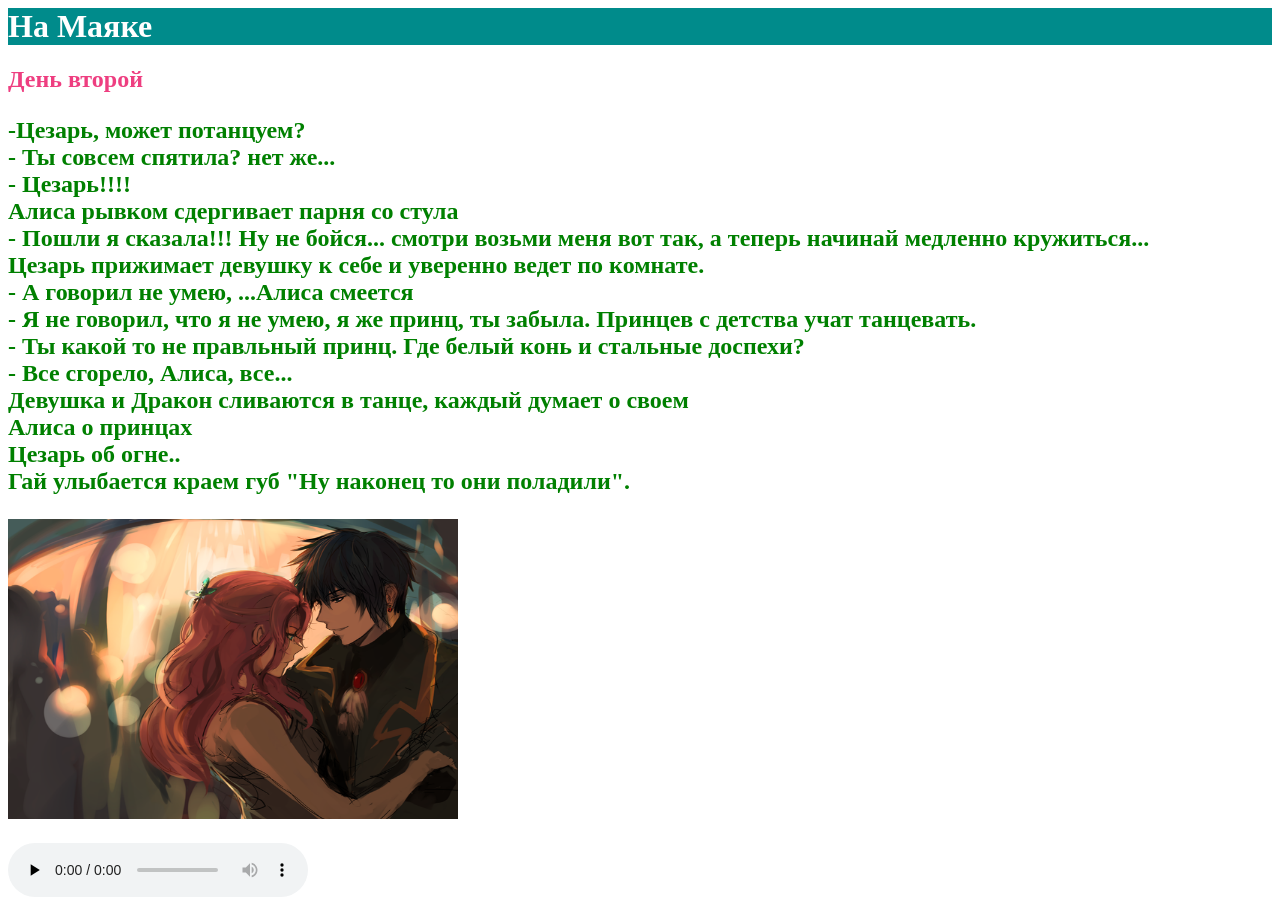
<file: websites/Karay/FairyTales/dance.html>
<html>
<body>
<head>
<link href="../css/1.css" type="text/css" rel="stylesheet"/> </head>
<h1> На Маяке </h1>
<h2> День второй <h2>
<p> -Цезарь, может потанцуем?<br>
    - Ты совсем спятила? нет же...<br>
	- Цезарь!!!! <br>
	Алиса рывком сдергивает парня со стула<br>
	- Пошли я сказала!!! Ну не бойся... смотри возьми меня вот так, а теперь начинай медленно кружиться...<br>
	Цезарь прижимает девушку к себе и уверенно ведет по комнате.<br>
	- А говорил не умею, ...Алиса смеется<br>
	- Я не говорил, что я не умею, я же принц, ты забыла. Принцев с детства учат танцевать.<br>
	- Ты какой то не правльный принц. Где белый конь и стальные доспехи?<br>
	- Все сгорело, Алиса, все...<br>
	  Девушка и Дракон сливаются в танце, каждый думает о своем<br>
	  Алиса о принцах<br>
	  Цезарь об огне..<br>
	  Гай улыбается краем губ "Ну наконец то они поладили".<br></p>
	  <p> <img src="../imaj/3.png" width="450" height="300" /> </p>
<p> <audio src="../audi/1.mp3"
			    controls preload="none"
				loop />
			</p>

 </body>
 </html>
</file>
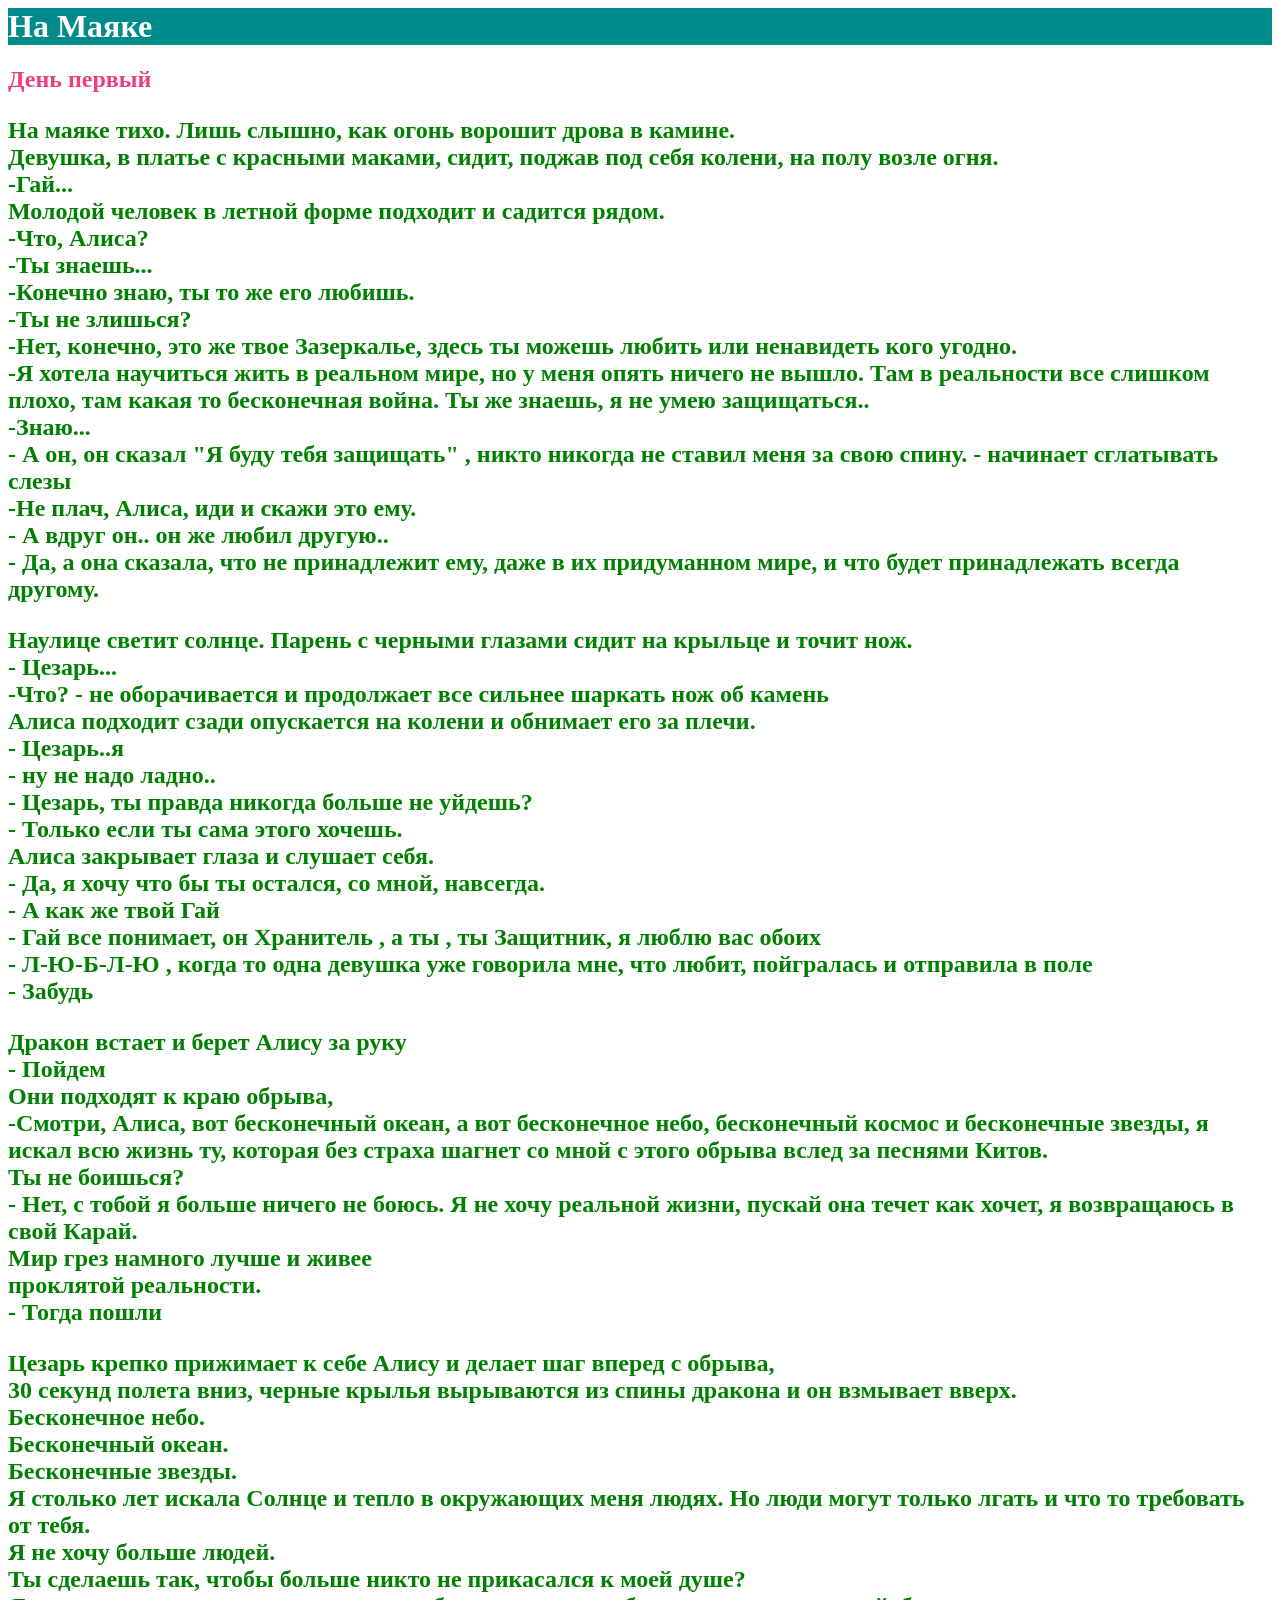
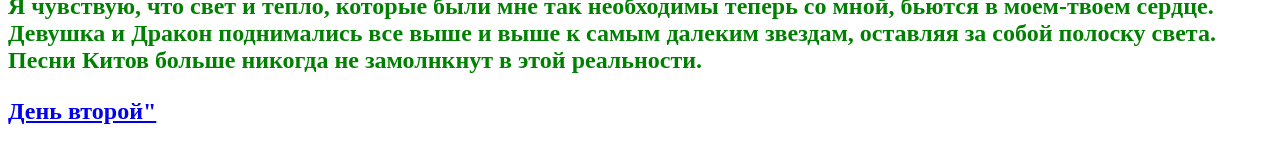
<file: websites/Karay/FairyTales/space.html>
<html>
<body>
<head>
<link href="../css/1.css" type="text/css" rel="stylesheet"/> </head>
<h1> На Маяке </h1>
<h2> День первый <h2>

<div>
<p>На маяке тихо. Лишь слышно, как огонь ворошит дрова в камине. </br>
Девушка, в платье с красными маками, сидит, поджав под себя колени, на полу возле огня. </br>
-Гай...</br>
Молодой человек в летной форме подходит и садится рядом.</br>
-Что, Алиса?</br>
-Ты знаешь...</br>
-Конечно знаю, ты то же его любишь.</br>
-Ты не злишься? </br>
-Нет, конечно, это же твое Зазеркалье, здесь ты можешь любить или ненавидеть кого угодно.</br>
-Я хотела научиться жить в реальном мире, но у меня опять ничего не вышло. Там в реальности все слишком плохо,
там какая то бесконечная война. Ты же знаешь, я не умею защищаться..</br>
-Знаю...</br>
- А он, он сказал "Я буду тебя защищать" , никто никогда не ставил меня за свою спину. - начинает сглатывать слезы</br>
-Не плач, Алиса, иди и скажи это ему.</br>
- А вдруг он.. он же любил другую..</br>
- Да, а она сказала, что не принадлежит ему, даже в их придуманном мире, и что будет принадлежать всегда другому.</br></p></div>

<p>Наулице светит солнце. Парень с черными глазами сидит на крыльце и точит нож. </br>

- Цезарь...</br>
-Что? - не оборачивается и продолжает все сильнее шаркать нож об камень</br>

Алиса подходит сзади опускается на колени и обнимает его за плечи.</br>
- Цезарь..я </br>
- ну не надо ладно.. </br>
- Цезарь, ты правда никогда больше не уйдешь?</br>
- Только если ты сама этого хочешь.</br>
Алиса закрывает глаза и слушает себя.</br>
- Да, я хочу что бы ты остался, со мной, навсегда.</br>
- А как же твой Гай</br>
- Гай все понимает, он Хранитель , а ты , ты Защитник, я люблю вас обоих</br>

- Л-Ю-Б-Л-Ю , когда то одна девушка уже говорила мне, что любит, пойгралась и отправила в поле </br>
- Забудь </br></p>

<p>Дракон встает и берет Алису за руку</br>
 - Пойдем</br>
 
 Они подходят к краю обрыва, </br>
 -Смотри, Алиса, вот бесконечный океан, а вот бесконечное небо, бесконечный космос и бесконечные звезды, я искал всю жизнь ту,
 которая без страха шагнет со мной с этого обрыва вслед за песнями Китов.</br>
  Ты не боишься?</br>
  - Нет, с тобой я больше ничего не боюсь. Я не хочу реальной жизни, пускай она течет как хочет, я возвращаюсь в свой Карай.</br>
  Мир грез намного лучше и живее </br>
  проклятой реальности.</br>
  
 - Тогда пошли </br> </p>
 
<p> Цезарь крепко прижимает к себе Алису и делает шаг вперед с обрыва,</br>
 30 секунд полета вниз, черные крылья вырываются из спины дракона и он взмывает вверх.</br>
 
 Бесконечное небо.</br>
 Бесконечный океан.</br>
 Бесконечные звезды.</br>
 Я столько лет искала Солнце и тепло в окружающих меня людях. Но люди могут только лгать и что то требовать от тебя.</br>
 Я не хочу больше людей.</br>
 Ты сделаешь так, чтобы больше никто не прикасался к моей душе? </br>
 Я чувствую, что свет и тепло, которые были мне так необходимы теперь со мной, бьются в моем-твоем сердце.</br>
 
 Девушка и Дракон поднимались все выше и выше к самым далеким звездам, оставляя за собой полоску света. </br>
 Песни Китов больше никогда не замолнкнут в этой реальности.</br></p>
 <a href="../FairyTales/dance.html"> День второй"</a>
 </body>
 </html>
</file>
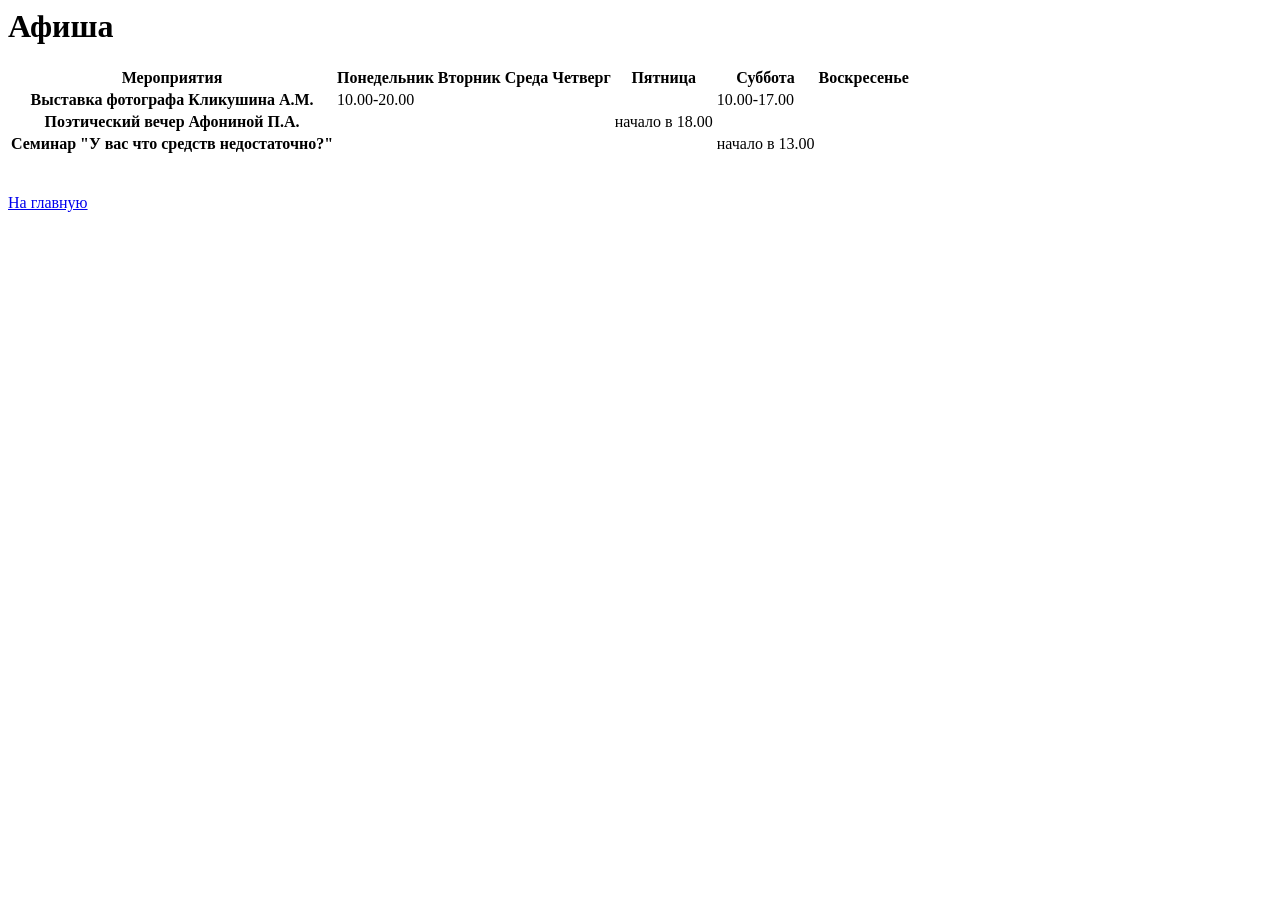
<file: websites/Karay/poster/posterindex.html>
﻿<html>
<head>
<title> Poster </title> </head>
<body>
<h1> Афиша </h1>
<table>

<tr>
<th> Мероприятия </th>
<th scope="col"> Понедельник </th>
<th scope="col"> Вторник </th>
<th scope="col"> Среда </th>
<th scope="col"> Четверг </th>
<th scope="col"> Пятница </th>
<th scope="col"> Суббота </th>
<th scope="col"> Воскресенье </th>
</tr>
 
 <tr>
 <th scope="row"> Выставка фотографа Кликушина А.М.  </th>
 <td colspan="5"> 10.00-20.00</td>
 
	 <td> 10.00-17.00</td>
	  <td></td>
	  </tr>
	<tr>
	<th scope="row"> Поэтический вечер Афониной П.А.</th>
	 <td></td>
	  <td></td>
	   <td></td>
	    <td></td>
		 <td>начало в 18.00</td>
		  <td></td>
		   <td></td>
		  </tr>
 <tr>
 <th scope="row"> Семинар "У вас что средств недостаточно?"</th>
  <td></td>
   <td></td>
    <td></td>
	 <td></td>
	  <td></td>
	   <td>начало в 13.00</td>
	    <td></td>
 <tr>		  

</table>



</br>
</br>
<a href="../index.html"> На главную </a> 
</body>
</head>
</file>
<file: websites/ChroniclesLighthouse/css/css1.css>
﻿body {
     font-family: "Monotype Corsiva";
	 background-image: url("../images/fon1.jpg");}
	
h1 {color:#A0522D;
font-size: 300%;
text-align:center;
text-shadow: 4px 2px  #F5F5DC;
border: 2px solid #CD853F;
padding:5px;
width: 600px;
 background-image: url("../images/fon2.jpg");
 margin-left:auto; 
margin-right:auto;
margin-top:50px;
}


div { background-image: url("../images/fon2.jpg");
font-family:"Courier";
      line-height:1.2em;
	  width: 600px;
	  border: 2px solid #CD853F;
padding: 20px;	
margin-left:auto; 
margin-right:auto;
margin-bottom:20px;}
div.cai {margin-top:400px;}

div.rannee{margin-top:50px;}
div.zazerkale {margin-top:400px;}
div.odin {margin-top:320px;}
div.kto {margin-top:150px;}
div.het {margin-top:200px;}
 a {text-decoration:none;
 font-weight:bold; }
a:visited {color:#A0522D;}
a:link {color: #8B4513;}
a:active {color:#D2691E;}
table { background-image: url("../images/fon2.jpg");
text-align: left;
padding: 10px 10px 10px 10px;
font-family:"Courier";
border-spacing: 50px 5px;
margin-left:auto; 
margin-right:auto;
margin-top:100px;
border: 2px solid #CD853F;}
h2{color: Sienna;
text-shadow: 1px 1px 0px #FFE4B5;font-family: "Monotype Corsiva";font-size: 170%}
h3{color: Sienna;
 text-shadow: 1px 1px 1px #FFE4B5;font-family: "Monotype Corsiva";font-size: 170%}
p {position:fixed;
text-shadow: 4px 2px  #F5F5DC;
font-family: "Monotype Corsiva";font-size: 200%;color: Sienna;
font-weight:bold;}
nav ul {background-image: url("../images/fon2.jpg");
color:#A0522D;
font-size: 200%;
text-shadow: 4px 2px  #F5F5DC;
border: 2px solid #CD853F;
padding:5px 0px 5px 50px;
width: 680px;
margin-left:410px;
margin-left:auto; 
margin-right:auto;
}
nav li {display:inline;
margin-left:70px;}
img.align-right{float:right; margin-right:500px;}
	i {color:#A0522D;}
img.volk {float:right; margin-top: 50px; margin-right:100px;}
img.zerkalo {float:right;margin-top:150px;margin-right:10px;}
</file>
<file: websites/Karay/css/1.css>
body{background-color:rgb(200;200;200);}
h1{background-color:DarkCyan;
color:white;}
h2{color:#ee3e80;}
	p{color:green}
p{background-color: white;}
</file>
